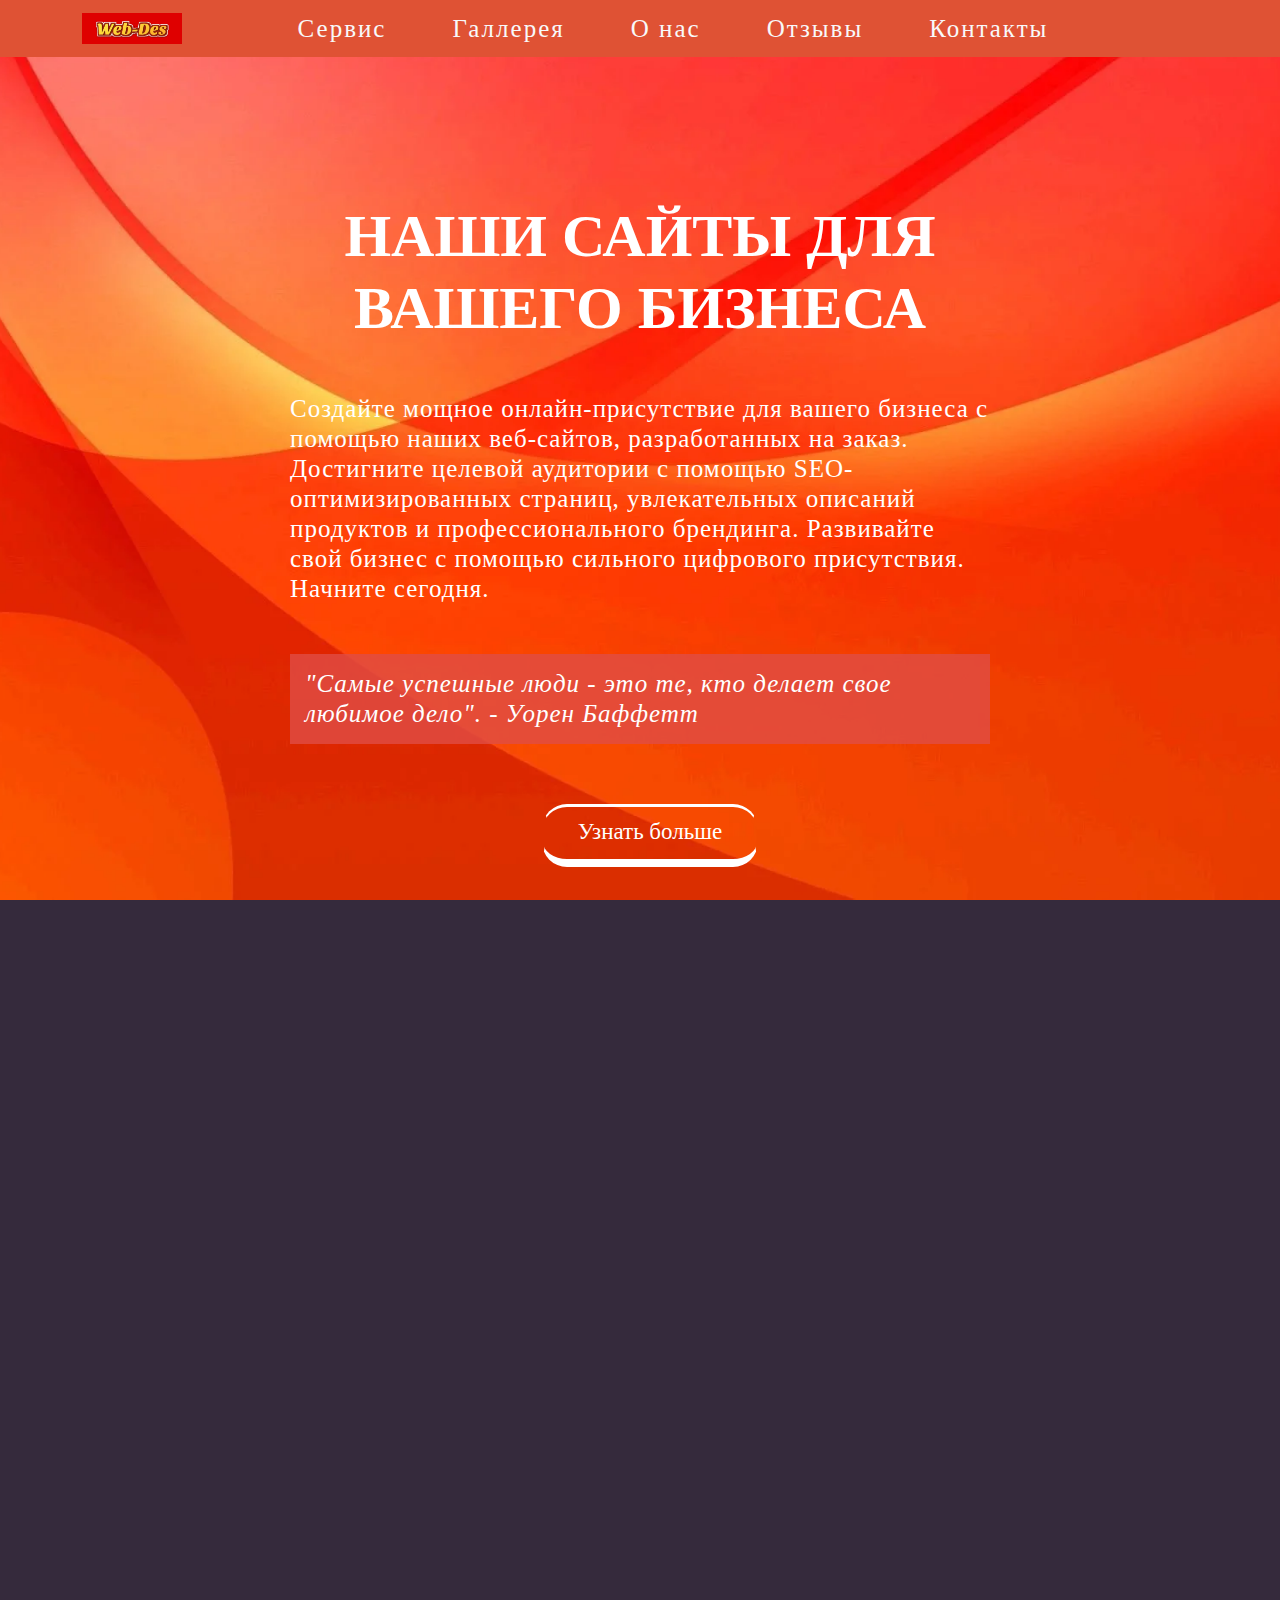
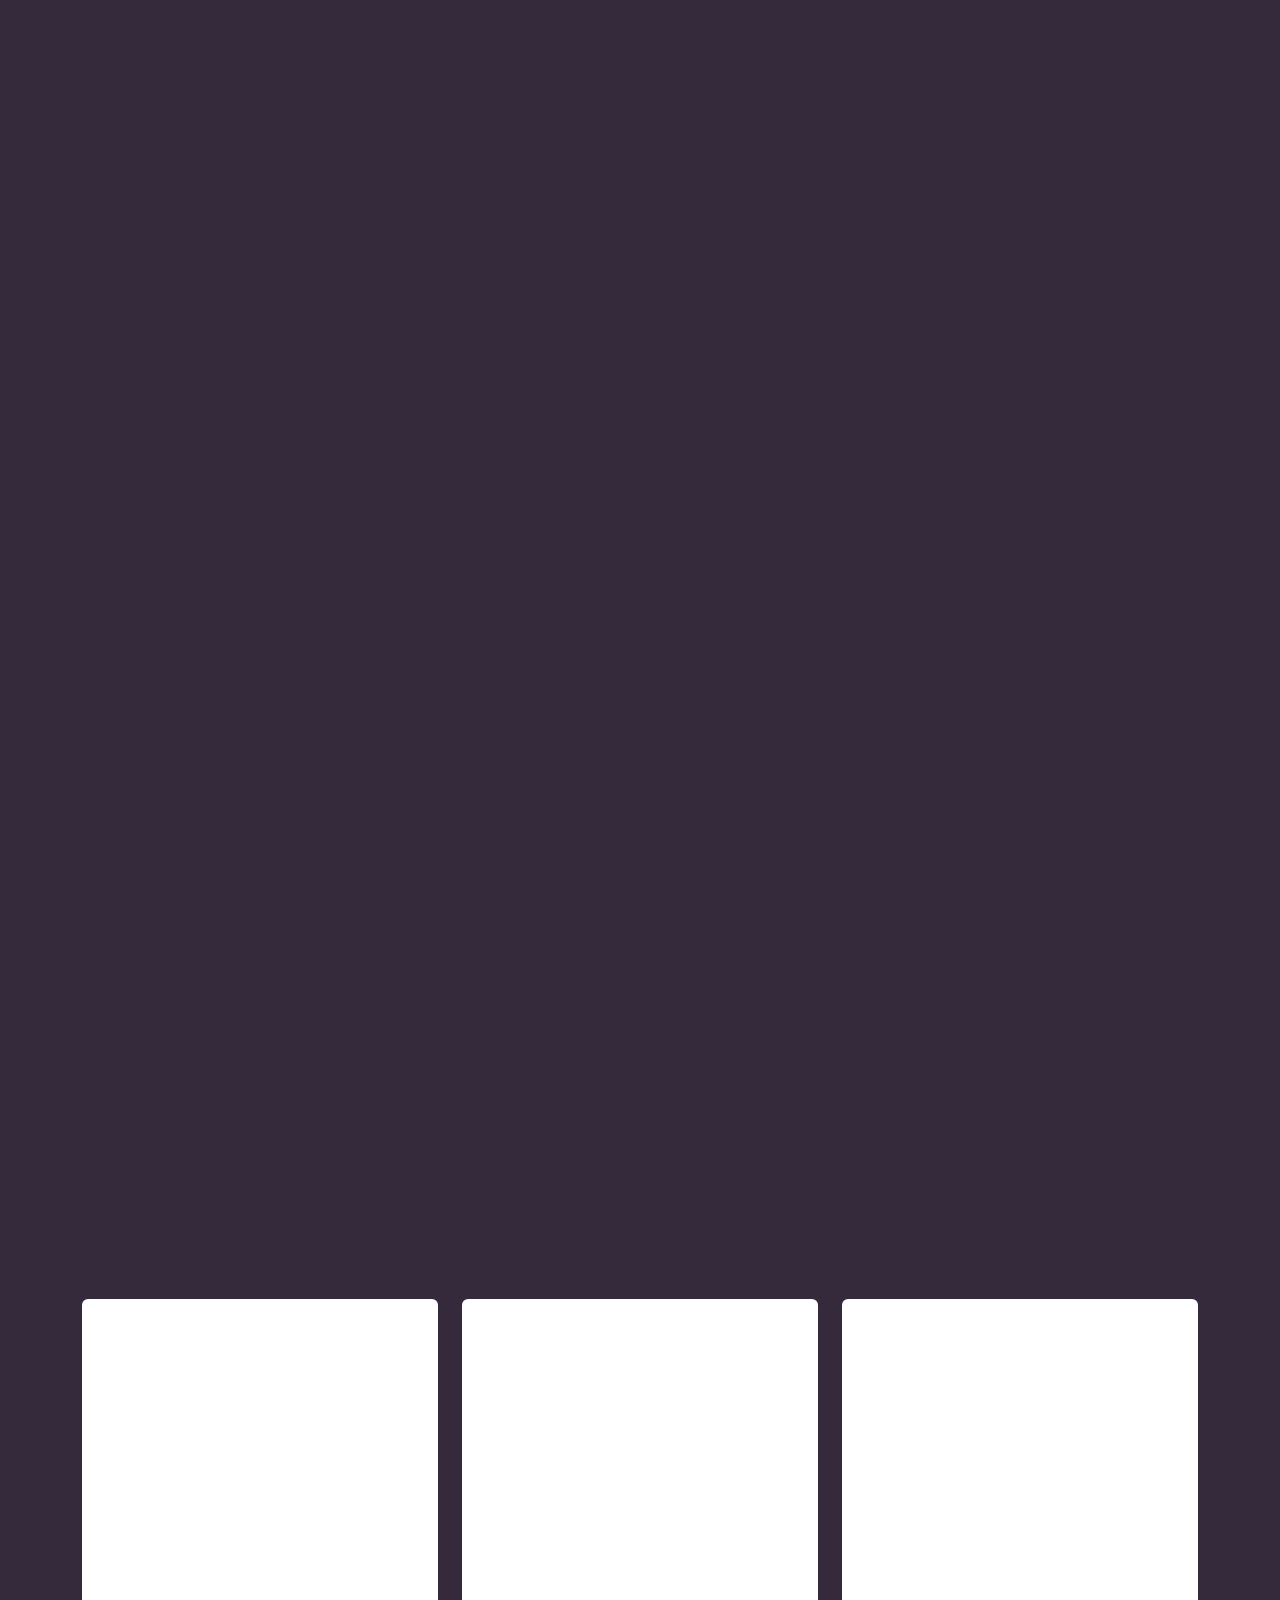
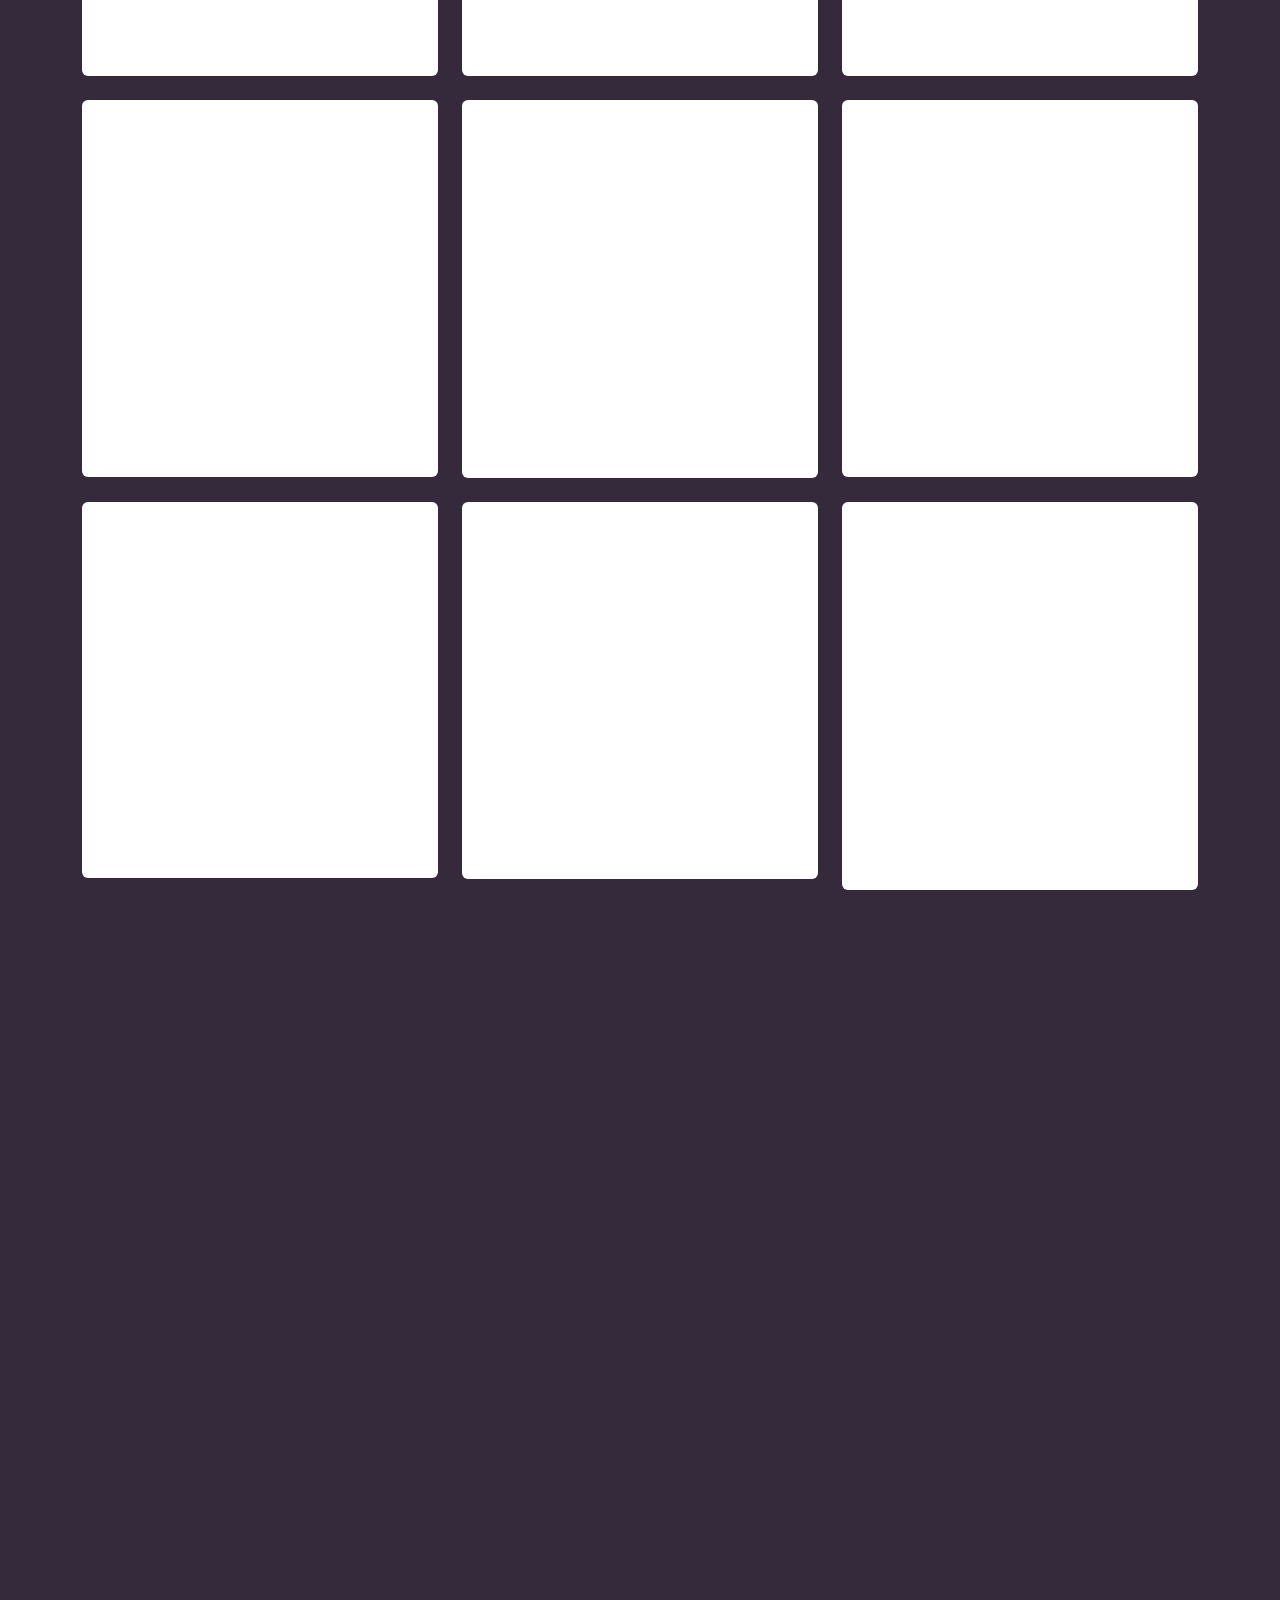
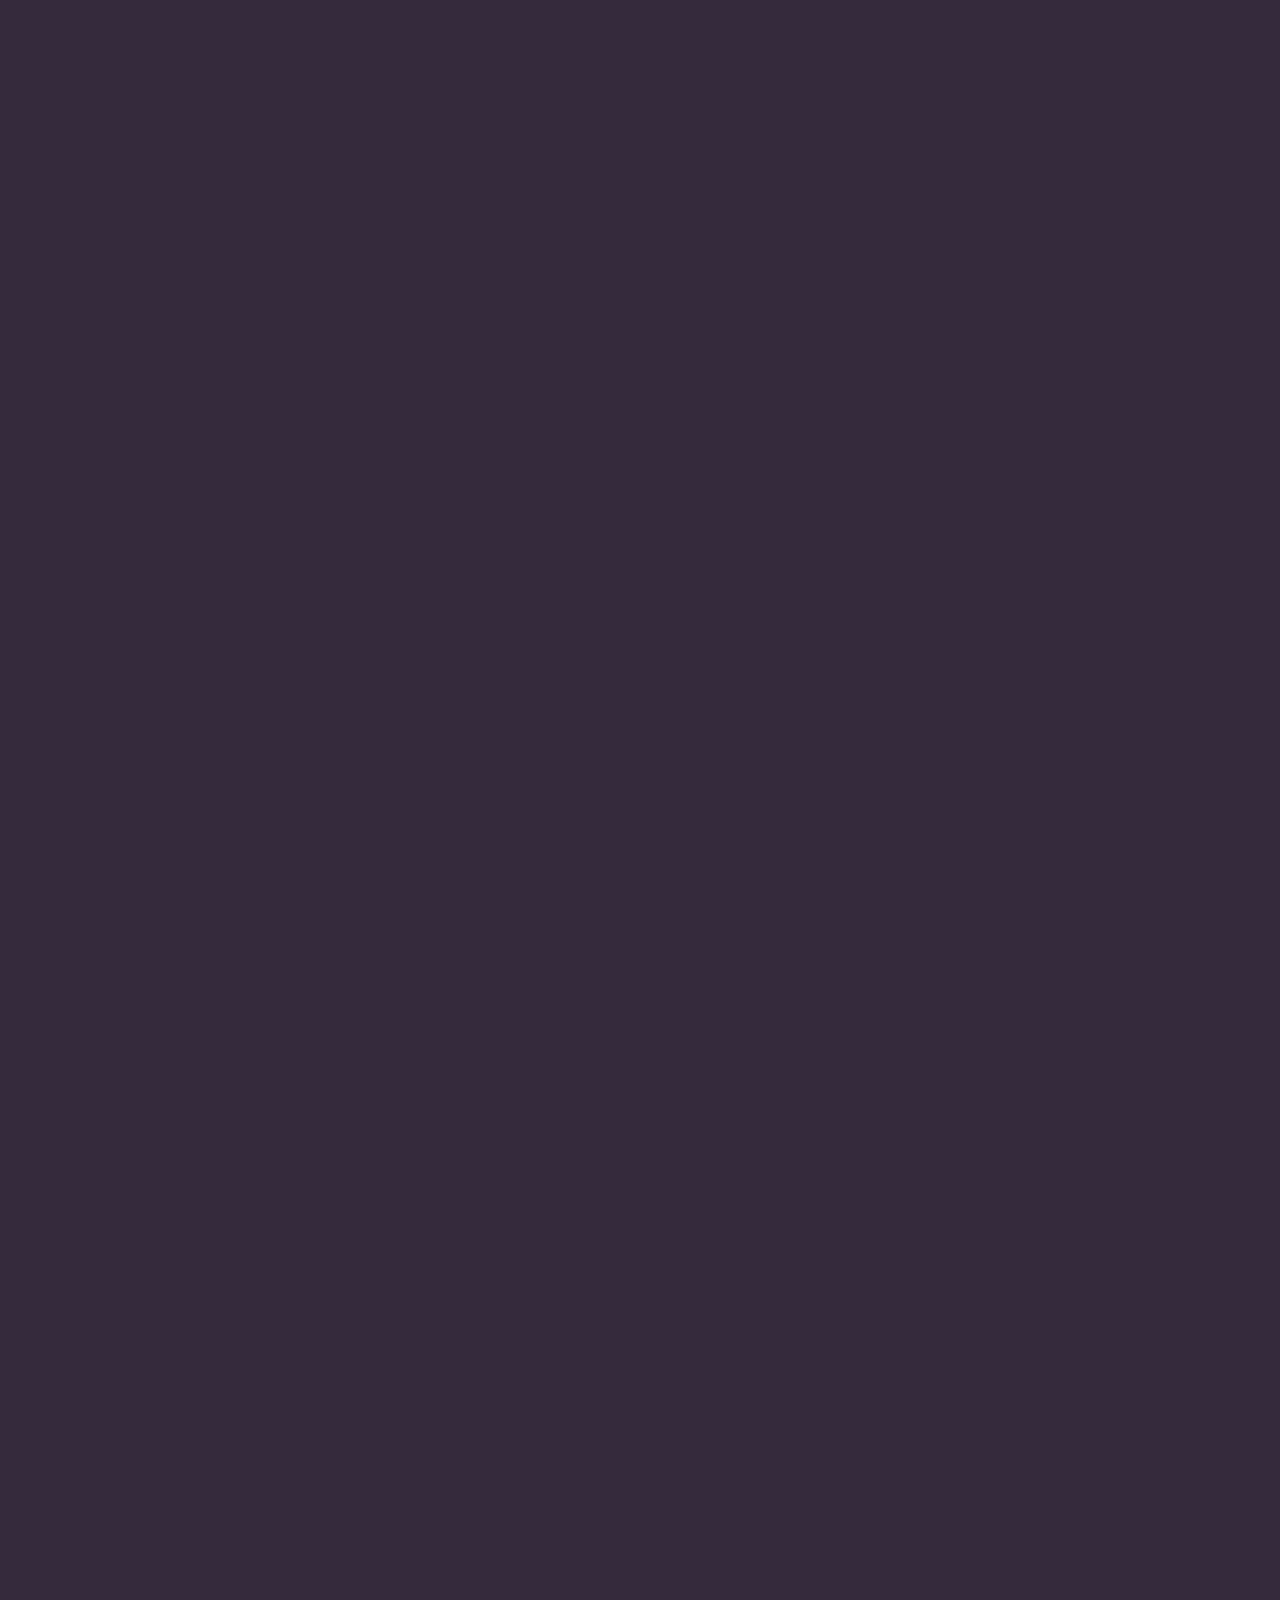
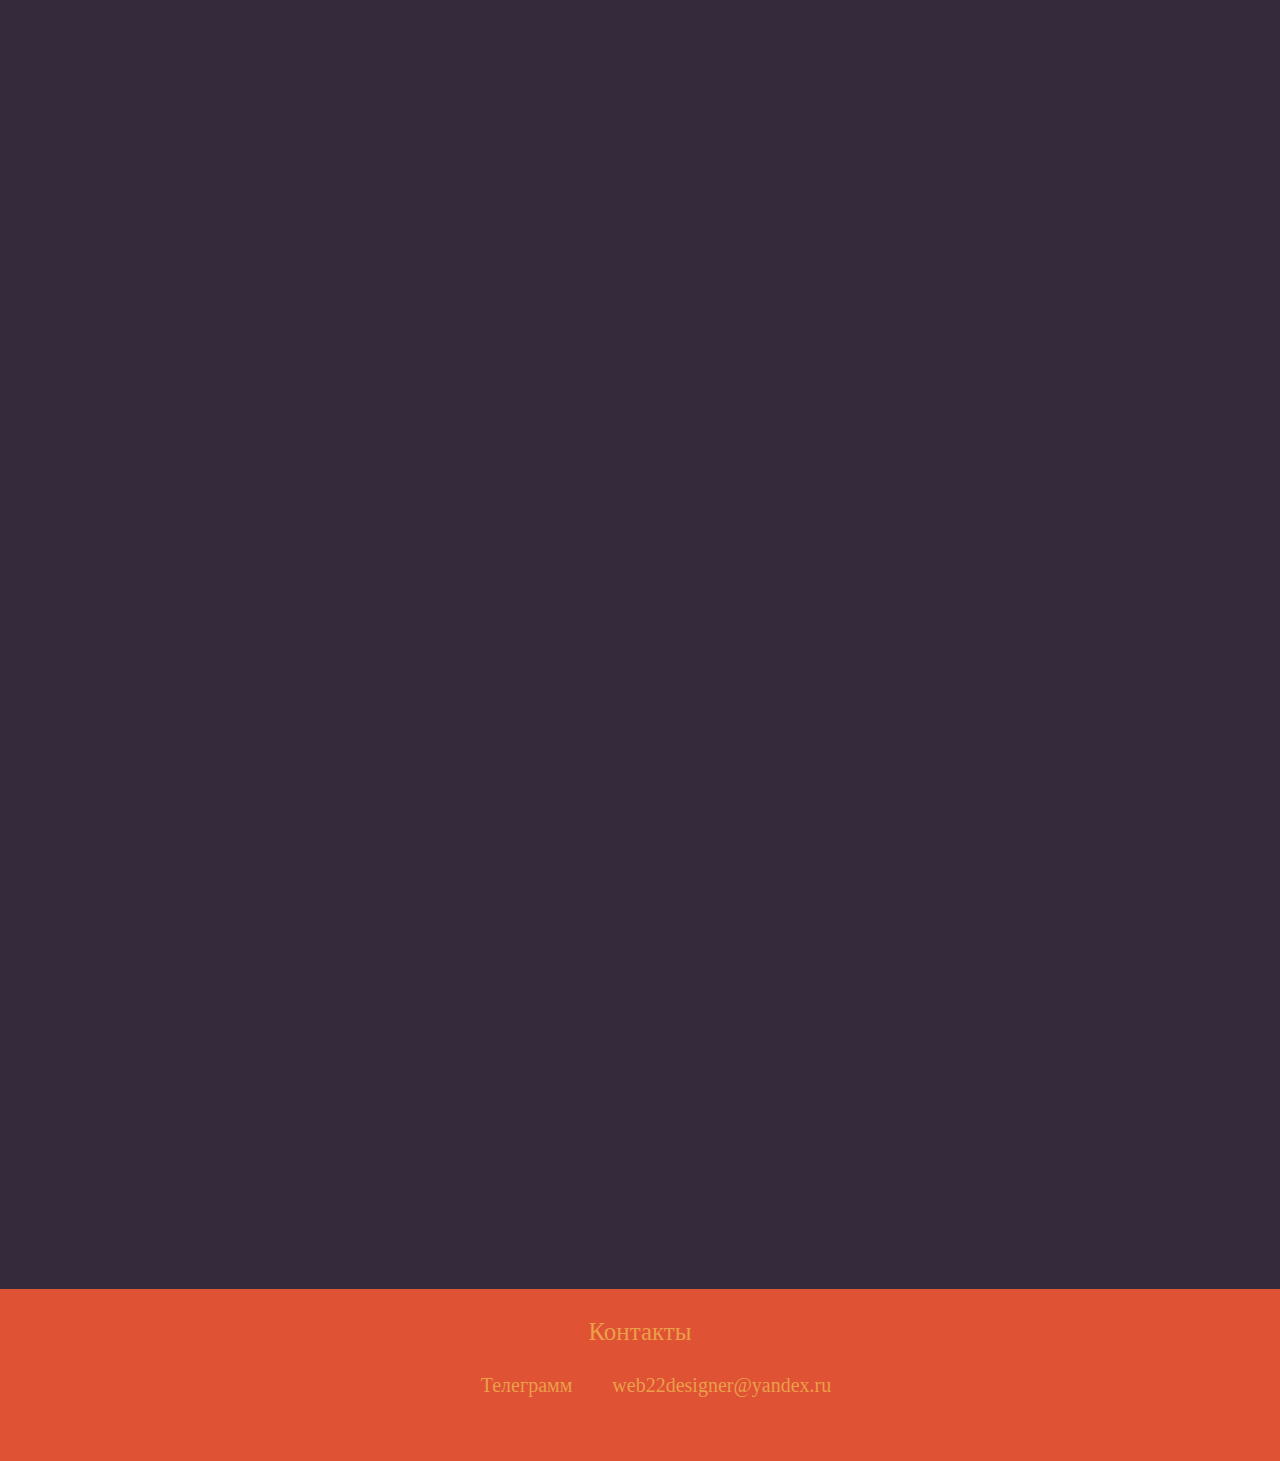
<file: index.html>
<!DOCTYPE html>
<html lang="ru">

<head>
	<title>Главная</title>
	<meta charset="UTF-8">
	<meta name="format-detection" content="telephone=no">
	<link rel="stylesheet" href="css/style.min.css?_v=20230304092029">
	<!-- <meta name="robots" content="noindex, nofollow"> -->
	<meta name="viewport" content="width=device-width, initial-scale=1.0">
</head>
<body>
	<div class="wrapper">
		<header class="header">
			<nav class="navbar navbar-expand-lg bg-body-tertiary fixed-top">
				<div class="container">
					<a class="navbar-brand" href="#"><picture><source srcset="img/Web-Des.webp" type="image/webp"><img class="header__img" src="img/Web-Des.png?_v=1678541953109" alt="web-des"></picture></a>
					<button class="navbar-toggler" type="button" data-bs-toggle="collapse" data-bs-target="#navbarSupportedContent" aria-controls="navbarSupportedContent" aria-expanded="false" aria-label="Toggle navigation">
						<span class="navbar-toggler-icon"></span>
					</button>
					<div class="collapse navbar-collapse" id="navbarSupportedContent">
						<ul class="navbar-nav m-auto mb-2 mb-lg-0">
							<li class="nav-item"><a class="nav-link" aria-current="page" href="#servis">Сервис</a></li>
							<li class="nav-item"><a class="nav-link" href="#portfolio">Галлерея</a></li>
							<li class="nav-item"><a class="nav-link" href="#about">О нас</a></li>
							<li class="nav-item"><a class="nav-link" href="#reviews">Отзывы</a></li>
							<li class="nav-item"><a class="nav-link" href="#contakts">Контакты</a></li>
						</ul>
					</div>
				</div>
			</nav>
		</header>

		<main class="page">
			<section class="top pb-5">
				<div class="container">
					<div class="top__info">
						<h1 class="top__title">Наши сайты для вашего бизнеса</h1>
						<div class="top__line"></div>
						<p class="top__text">Создайте мощное онлайн-присутствие для вашего бизнеса с помощью наших веб-сайтов, разработанных на заказ. Достигните целевой аудитории с помощью SEO-оптимизированных страниц, увлекательных описаний продуктов и профессионального брендинга. Развивайте свой бизнес с помощью сильного цифрового присутствия. Начните сегодня.</p>
						<p class="top__text top__text-info">"Самые успешные люди - это те, кто делает свое любимое дело". - Уорен Баффетт</p>
						<div class="general__container d-none d-sm-block">
							<button class="general-btn btn" type="button" data-bs-toggle="modal" data-bs-target="#exampleModal">Узнать больше</button>
						</div>
					</div>
				</div>
			</section>
			<section class="description mb-5">
				<div class="container">
					<div class="general-title">
						<h2 class="general-title__title description__title element-animation" id="servis">Почему с нами удобно?</h2>
					</div><!--  -->
					<div class="row row-cols-1 row-cols-md-2 row-cols-xl-3 g-3  pb-5 h-100">
						<div class="col">
							<div class="card text-center element-animation">
								<picture><source srcset="img/description/description-1.webp" type="image/webp"><img src="img/description/description-1.jpg?_v=1678541953109" class="card-img-top" alt="..."></picture>
								<div class="card-body">
									<h5 class="card-title gallery__card-title">Надежная верстка</h5>
									<p class="card-text gallery__card-text">Удобный дизайн, адаптирующийся к любому устройству - залог успешного веб-сайта.</p>
								</div>
							</div>
						</div>
						<div class="col">
							<div class="card text-center element-animation third-element"><!--  element-animation -->
								<picture><source srcset="img/description/description-2.webp" type="image/webp"><img src="img/description/description-2.jpg?_v=1678541953109" class="card-img-top h-100" alt="..."></picture>
								<div class="card-body">
									<h5 class="card-title gallery__card-title">Дедлайн? Горят сроки?</h5>
									<p class="card-text gallery__card-text">Выбирайте макет, и после нашей корректировки, получите результат!.</p>
								</div>
							</div>
						</div>
						<div class="col">
							<div class="card text-center element-animation second-element">
								<picture><source srcset="img/description/description-3.webp" type="image/webp"><img src="img/description/description-3.jpg?_v=1678541953109" class="card-img-top h-100" alt="..."></picture>
								<div class="card-body">
									<h5 class="card-title gallery__card-title">Своевременное исполнение</h5>
									<p class="card-text gallery__card-text">Гарантированно соблюдаем сроки выполнения заказа.</p>
								</div>
							</div>
						</div>
						<div class="col">
							<div class="card text-center element-animation">
								<picture><source srcset="img/description/description-4.webp" type="image/webp"><img src="img/description/description-4.jpg?_v=1678541953109" class="card-img-top h-100" alt="..."></picture>
								<div class="card-body">
									<h5 class="card-title gallery__card-title">Техническая поддержка</h5>
									<p class="card-text gallery__card-text">Пишем структуру, так, чтобы долгие годы легко было поддерживать наш продукт.</p>
								</div>
							</div>
						</div>
						<div class="col">
							<div class="card text-center element-animation third-element">
								<picture><source srcset="img/description/description-6.webp" type="image/webp"><img src="img/description/description-6.jpg?_v=1678541953109" class="card-img-top h-100 " alt="..."></picture>
								<div class="card-body">
									<h5 class="card-title gallery__card-title">Регистрация доменов</h5>
									<p class="card-text gallery__card-text">Поможем подобрать красивое доменное имя вашему сайту.</p>
								</div>
							</div>
						</div>
						<div class="col">
							<div class="card text-center element-animation second-element"><!--  element-animation  -->
								<picture><source srcset="img/description/description-5.webp" type="image/webp"><img src="img/description/description-5.jpg?_v=1678541953109" class="card-img-top h-100" alt="..."></picture>
								<div class="card-body">
									<h5 class="card-title gallery__card-title">Хостинг сайтов</h5>
									<p class="card-text gallery__card-text">Размещение ваших сайтов на стабильных серверах с широким каналом.</p>
								</div>
							</div>
						</div>

					</div>
				</div>
			</section>
			<section class="more mb-5">
				<div class="container">
					<div class="general-title more__info m-auto">
						<h2 class="general-title__title more__title element-animation">У нас есть то, что вам нужно!</h2>
						<p class="general-title__text more__text element-animation second-element">Быстро выведите свой малый бизнес в Интернет с помощью наших простых в использовании и доступных по цене решений для веб-сайтов. Не нужно разбираться в веб-технологиях - мы обо всем позаботимся. Наши сайты компактны, легки и оптимизированы для SEO, чтобы ваш бизнес был замечен. Кроме того, мы предлагаем техническую поддержку и консультации, чтобы помочь вам на каждом шагу.</p>
						<div class="general__container">
							<button class="btn general-btn element-animation third-element" type="button" data-bs-toggle="modal" data-bs-target="#exampleModal">Узнать подробности</button>
						</div>
					</div>
				</div>
			</section>
			<section class="gallery mb-5">
				<div class="container">
					<div class="general-title gallery__title">
						<h2 class="general-title__title element-animation third-element" id="portfolio">Галлерея</h2>
					</div>
					<div class="row row-cols-1 row-cols-md-2 row-cols-lg-3 g-4">
						<div class="col">
							<div class="col card border-0"><!--  gallery__card-left -->
								<div class="callery-card element-animation gallery__card-left">
									<picture><source srcset="img/my-works/works-1.webp" type="image/webp"><img src="img/my-works/works-1.jpg?_v=1678541953109" class="img-fluid" alt="..."></picture>
									<picture><source srcset="img/my-works/works-1-1.webp" type="image/webp"><img src="img/my-works/works-1-1.jpg?_v=1678541953109" class="img-fluid" alt="..."></picture>
									<div class="callery-card__inner">
										<h5 class="callery-card__title sticky-top">Установка и изготовление потолков</h5>
										<!-- <p class="card-text gallery__card-text"></p> -->
										<ul class="callery-card__list">
											<li class="callery-card__item">Простой многостраничник, время изготовления подобного от 7-ми рабочих дней (при наличии дизайн макета)</li>
											<li class="callery-card__item">Внимание! В демонстрационной версии web-сайта, отключена вся навигация по сайту, а так же доступна только первая страница проекта.</li>
										</ul>
										<a class="callery-card__link" target="_blank" href="https://web22des.github.io/ceilings-02/">Подробнее</a>
									</div>
								</div>
							</div>
						</div>
						<div class="col">
							<div class="col card border-0"><!--  gallery__card-left -->
								<div class="callery-card element-animation gallery__card-left">
									<picture><source srcset="img/my-works/works-2.webp" type="image/webp"><img src="img/my-works/works-2.jpg?_v=1678541953109" class="img-fluid" alt="..."></picture>
									<picture><source srcset="img/my-works/works-2-1.webp" type="image/webp"><img src="img/my-works/works-2-1.jpg?_v=1678541953109" class="img-fluid" alt="..."></picture>
									<div class="callery-card__inner">
										<h5 class="callery-card__title sticky-top">Изготовление и установка потолков</h5>
										<!-- <p class="card-text gallery__card-text"></p> -->
										<ul class="callery-card__list">
											<li class="callery-card__item">Простой многостраничник, время изготовления подобного от 7-ми рабочих дней (при наличии дизайн макета)</li>
											<li class="callery-card__item">Внимание! В демонстрационной версии web-сайта, отключена вся навигация по сайту, а так же доступна только первая страница проекта.</li>
										</ul>
										<a class="callery-card__link" target="_blank" href="https://web22des.github.io/Komus-snb-3/">Подробнее</a>
									</div>
								</div>
							</div>
						</div>
						<div class="col">
							<div class="col card border-0"><!--  gallery__card-left -->
								<div class="callery-card element-animation gallery__card-left">
									<picture><source srcset="img/my-works/works-3.webp" type="image/webp"><img src="img/my-works/works-3.jpg?_v=1678541953109" class="img-fluid" alt="..."></picture>
									<picture><source srcset="img/my-works/works-3-1.webp" type="image/webp"><img src="img/my-works/works-3-1.jpg?_v=1678541953109" class="img-fluid" alt="..."></picture>
									<div class="callery-card__inner">
										<h5 class="callery-card__title sticky-top">Изготовление мебели под заказ</h5>
										<!-- <p class="card-text gallery__card-text"></p> -->
										<ul class="callery-card__list">
											<li class="callery-card__item">Простой многостраничник, время изготовления подобного от 7-ми рабочих дней (при наличии дизайн макета)</li>
											<li class="callery-card__item">Внимание! В демонстрационной версии web-сайта, отключена вся навигация по сайту, а так же доступна только первая страница проекта.</li>
										</ul>
										<a class="callery-card__link" target="_blank" href="https://web22des.github.io/Mila/">Подробнее</a>
									</div>
								</div>
							</div>
						</div>
						<div class="col">
							<div class="col card border-0"><!--  gallery__card-left -->
								<div class="callery-card element-animation gallery__card-left">
									<picture><source srcset="img/my-works/works-4.webp" type="image/webp"><img src="img/my-works/works-4.jpg?_v=1678541953109" class="img-fluid" alt="..."></picture>
									<picture><source srcset="img/my-works/works-4-1.webp" type="image/webp"><img src="img/my-works/works-4-1.jpg?_v=1678541953109" class="img-fluid" alt="..."></picture>
									<div class="callery-card__inner">
										<h5 class="callery-card__title sticky-top">Демонстрационная презентация</h5>
										<!-- <p class="card-text gallery__card-text"></p> -->
										<ul class="callery-card__list">
											<li class="callery-card__item">Презентация автомобиля</li>
											<li class="callery-card__item">Создадим презентацию вашего продукта, в короткие сроки</li>
										</ul>
										<a class="callery-card__link" target="_blank" href="https://web22des.github.io/AVTR-snb-6/">Подробнее</a>
									</div>
								</div>
							</div>
						</div>
						<div class="col">
							<div class="col card border-0"><!--  gallery__card-left -->
								<div class="callery-card element-animation gallery__card-left">
									<picture><source srcset="img/my-works/works-5.webp" type="image/webp"><img src="img/my-works/works-5.jpg?_v=1678541953109" class="img-fluid" alt="..."></picture>
									<picture><source srcset="img/my-works/works-5-1.webp" type="image/webp"><img src="img/my-works/works-5-1.jpg?_v=1678541953109" class="img-fluid" alt="..."></picture>
									<div class="callery-card__inner">
										<h5 class="callery-card__title sticky-top">Салон красоты</h5>
										<!-- <p class="card-text gallery__card-text"></p> -->
										<ul class="callery-card__list">
											<li class="callery-card__item">Небольшой интерактивный многостраничник</li>
											<li class="callery-card__item">Изготовление до 7 рабочих дней.</li>
											<li class="callery-card__item">Имеется страница с блогом.</li>
											<li class="callery-card__item">Внимание! В демонстрационной версии web-сайта, отключена вся навигация по сайту, а так же доступна только первая страница проекта.</li>
										</ul>
										<a class="callery-card__link" target="_blank" href="error.html">Подробнее</a>
									</div>
								</div>
							</div>
						</div>
						<div class="col">
							<div class="col card border-0"><!--  gallery__card-left -->
								<div class="callery-card element-animation gallery__card-left">
									<picture><source srcset="img/my-works/works-6.webp" type="image/webp"><img src="img/my-works/works-6.jpg?_v=1678541953109" class="img-fluid" alt="..."></picture>
									<picture><source srcset="img/my-works/works-6-1.webp" type="image/webp"><img src="img/my-works/works-6-1.jpg?_v=1678541953109" class="img-fluid" alt="..."></picture>
									<div class="callery-card__inner">
										<h5 class="callery-card__title sticky-top">Вarbershop</h5>
										<!-- <p class="card-text gallery__card-text"></p> -->
										<ul class="callery-card__list">
											<li class="callery-card__item">Сайт среднего уровня сложности, много интерактива</li>
											<li class="callery-card__item">Изготовление до 7 рабочих дней.</li>
											<li class="callery-card__item">Используется несколько библиотек</li>
											<li class="callery-card__item">Внимание! В демонстрационной версии web-сайта, отключена вся навигация по сайту, а так же доступна только первая страница проекта.</li>
										</ul>
										<a class="callery-card__link" target="_blank" href="error.html">Подробнее</a>
									</div>
								</div>
							</div>
						</div>
						<div class="col">
							<div class="col card border-0"><!--  gallery__card-left -->
								<div class="callery-card element-animation gallery__card-left">
									<picture><source srcset="img/my-works/works-7.webp" type="image/webp"><img src="img/my-works/works-7.jpg?_v=1678541953109" class="img-fluid" alt="..."></picture>
									<picture><source srcset="img/my-works/works-7-1.webp" type="image/webp"><img src="img/my-works/works-7-1.jpg?_v=1678541953109" class="img-fluid" alt="..."></picture>
									<div class="callery-card__inner">
										<h5 class="callery-card__title sticky-top">Кафе - кондитерская</h5>
										<!-- <p class="card-text gallery__card-text"></p> -->
										<ul class="callery-card__list">
											<li class="callery-card__item">Сайт среднего уровня сложности, присутствует блог</li>
											<li class="callery-card__item">Изготовление от 7 рабочих дней (зависит от технического задания).</li>
											<li class="callery-card__item">Используется несколько библиотек</li>
											<li class="callery-card__item">Внимание! В демонстрационной версии web-сайта, отключена вся навигация по сайту, а так же доступна только первая страница проекта.</li>
										</ul>
										<a class="callery-card__link" target="_blank" href="error.html">Подробнее</a>
									</div>
								</div>
							</div>
						</div>
						<div class="col">
							<div class="col card border-0"><!--  gallery__card-left -->
								<div class="callery-card element-animation gallery__card-left">
									<picture><source srcset="img/my-works/works-8.webp" type="image/webp"><img src="img/my-works/works-8.jpg?_v=1678541953109" class="img-fluid" alt="..."></picture>
									<picture><source srcset="img/my-works/works-8-1.webp" type="image/webp"><img src="img/my-works/works-8-1.jpg?_v=1678541953109" class="img-fluid" alt="..."></picture>
									<div class="callery-card__inner">
										<h5 class="callery-card__title sticky-top">Автосервис</h5>
										<!-- <p class="card-text gallery__card-text"></p> -->
										<ul class="callery-card__list">
											<li class="callery-card__item">Простой многостраничник</li>
											<li class="callery-card__item">Изготовление от 7 рабочих дней (зависит от технического задания).</li>
											<li class="callery-card__item">Используется несколько библиотек</li>
											<li class="callery-card__item">Калькулятор работ, различные слайдеры, большая фотогаллерея</li>
											<li class="callery-card__item">Внимание! В демонстрационной версии web-сайта, отключена вся навигация по сайту, а так же доступна только первая страница проекта.</li>
										</ul>
										<a class="callery-card__link" target="_blank" href="error.html">Подробнее</a>
									</div>
								</div>
							</div>
						</div>
						<div class="col">
							<div class="col card border-0"><!--  gallery__card-left -->
								<div class="callery-card element-animation gallery__card-left">
									<picture><source srcset="img/my-works/works-9.webp" type="image/webp"><img src="img/my-works/works-9.jpg?_v=1678541953109" class="img-fluid" alt="..."></picture>
									<picture><source srcset="img/my-works/works-9-1.webp" type="image/webp"><img src="img/my-works/works-9-1.jpg?_v=1678541953109" class="img-fluid" alt="..."></picture>
									<div class="callery-card__inner">
										<h5 class="callery-card__title sticky-top">Межкомнатные двери</h5>
										<!-- <p class="card-text gallery__card-text"></p> -->
										<ul class="callery-card__list">
											<li class="callery-card__item">Сложная модель сайта</li>
											<li class="callery-card__item">Изготовление от 30 рабочих дней (зависит от технического задания).</li>
											<li class="callery-card__item">Используется большое количество плагинов и библиотек</li>
											<li class="callery-card__item">Калькулятор работ, различные слайдеры, большая фотогаллерея, различные фильтры</li>
											<li class="callery-card__item">Внимание! В демонстрационной версии web-сайта, отключена вся навигация по сайту, а так же доступна только первая страница проекта.</li>
										</ul>
										<a class="callery-card__link" target="_blank" href="error.html">Подробнее</a>
									</div>
								</div>
							</div>
						</div>
					</div>
					<div class="general__container">
						<button class="btn general-btn element-animation third-element" type="button" data-bs-toggle="modal" data-bs-target="#exampleModal">Узнать подробности</button>
					</div>
				</div>
			</section>
			<section class="about-us mb-5">
				<div class="container">
					<div class="general-title">
						<h2 class="general-title__title about-us__title element-animation" id="about">Немного о нас!</h2>
						<p class="general-title__text about-us__text element-animation second-element">Молодая, и на наш взгляд перспективная команда, предлагает к вашим услугам свои знания и опыт, для получения большей прибыли в вашем бизнесе! К вашим услугам молодые перспективные специалисты, готовые в кратчайшие сроки, воплотить задуманное в реальность.</p>
						<p class="general-title__text about-us__text element-animation">Передовые технологии IT индустрии, лягут в основу наших проектов, грамотная консультация специалистов, помогут выбрать правильное решение, подходящее именно вам, учитывая все ваши пожелания и возможности.</p>
						<p class="general-title__text about-us__text element-animation second-element">Не для кого не секрет, что поддержка и частичное изменение проекта со временем, добавляет некоторые сложности. Мы пишем структуру страниц так, чтобы поддержка в течении многих лет, была простой и удобной для специалистов.</p>
						<p class="general-title__text about-us__text element-animation">Мы не будем делать все за вас, мы будем работать всместе с вами, надеемся на долгие годы сотрудничества. А Гибкая ценовая политика приятно удивят вас нашими тарифами, и поверьте - качество возможно получить по приемлемой цене и в короткие сроки.</p>
						<p class="general-title__text about-us__text element-animation second-element">Важная особенность - мы не снимаем дорогие офисы, так как это существенно отразиться на цене продукта, а значит, наш офис должен оплачивать потенциальный клиент, что недопустимо для нас, и не выгодно для вас. Мы пошли другим путем, работа в сети, и каждый специалист находиться в разных уголках нашей страны, в комфортном для него месте. А это в свою очередь повышает производительность работы, и благоприятно сказывается на конечном результате, что в свою очередь приносит пользу не только нам, но и вам.</p>
						<p class="general-title__text about-us__text element-animation"></p>
						<p class="general-title__text about-us__text element-animation second-element"></p>
						<h2 class="general-title__title about-us__title element-animation">Наша команда</h2>
					</div>
					<div class="row row-cols-1 row-cols-md-2 row-cols-lg-3 g-5">
						<div class="col">
							<div class="card h-100 about-us__card element-animation">
								<picture><source srcset="img/about/about-8.webp" type="image/webp"><img class="card-img-top about-us__img" src="img/about/about-8.jpg?_v=1678541953109" alt="..."></picture>
								<div class="card-body text-center">
									<h5 class="card-title about-us__title">Станислав</h5>
									<p class="card-text about-us__text">Руководитель проектов</p>
								</div>
							</div>
						</div>
						<div class="col">
							<div class="card h-100 about-us__card element-animation third-element">
								<picture><source srcset="img/about/about-7.webp" type="image/webp"><img class="card-img-top about-us__img" src="img/about/about-7.jpg?_v=1678541953109" alt="..."></picture>
								<div class="card-body text-center">
									<h5 class="card-title about-us__title">Григорий</h5>
									<p class="card-text about-us__text">Бэкенд-разработчик</p>
								</div>
							</div>
						</div>
						<div class="col">
							<div class="card h-100 about-us__card  element-animation second-element">
								<picture><source srcset="img/about/about-4.webp" type="image/webp"><img class="card-img-top about-us__img" src="img/about/about-4.jpg?_v=1678541953109" alt="..."></picture>
								<div class="card-body text-center">
									<h5 class="card-title about-us__title">Елизавета</h5>
									<p class="card-text about-us__text">Дизайнер</p>
								</div>
							</div>
						</div>
						<div class="col">
							<div class="card h-100 about-us__card element-animation">
								<picture><source srcset="img/about/about-1.webp" type="image/webp"><img class="card-img-top about-us__img" src="img/about/about-1.jpg?_v=1678541953109" alt="..."></picture>
								<div class="card-body text-center">
									<h5 class="card-title about-us__title">Ангелина</h5>
									<p class="card-text about-us__text">Тестировщик</p>
								</div>
							</div>
						</div>
						<div class="col">
							<div class="card h-100 about-us__card  element-animation third-element">
								<picture><source srcset="img/about/about-2.webp" type="image/webp"><img class="card-img-top about-us__img" src="img/about/about-2.jpg?_v=1678541953109" alt="..."></picture>
								<div class="card-body text-center">
									<h5 class="card-title about-us__title">Светлана</h5>
									<p class="card-text about-us__text">Дизайнер</p>
								</div>
							</div>
						</div>
						<div class="col">
							<div class="card h-100 about-us__card  element-animation second-element">
								<picture><source srcset="img/about/about-3.webp" type="image/webp"><img class="card-img-top about-us__img" src="img/about/about-3.jpg?_v=1678541953109" alt="..."></picture>
								<div class="card-body text-center">
									<h5 class="card-title about-us__title">Мария</h5>
									<p class="card-text about-us__text">Фронтенд разработчик</p>
								</div>
							</div>
						</div>
					</div>
				</div>
			</section>
			<section class="reviews pb-5">
				<div class="container">
					<div class="general-title gallery__title">
						<h2 class="general-title__title reviews__title element-animation third-element" id="reviews">Отзывы</h2>
					</div>
					<div class="row g-4"><!-- row-cols-1 row-cols-md-3 -->
						<div class="col-md-9 col-lg-7">
							<div class="card px-4 reviews__card element-animation reviews__card"><!--  gallery__card-left -->
								<!-- <picture><source srcset="img/reviews/reviews-card.webp" type="image/webp"><img src="img/reviews/reviews-card.jpg?_v=1678541953109" class="card-img reviews__card-img" alt="..."></picture> -->
								<p class="reviews__card-title mt-2">Евгений</p>
								<p class="reviews__card-text">Спасибо огромное коллективу, за быстрое рещение моей проблемы, в корроткие сроки, выполнили свою работу, качество на уровне. Рекомендую всем!!!</p>
								<footer class="blockquote-footer reviews__card-footer text-end pt-3">Более 5 месяцев назад</footer>
							</div>
						</div>
						<div class="col-md-12 col-lg-6">
							<div class="card px-4 reviews__card element-animation reviews__card"><!--  gallery__card-left -->
								<!-- <picture><source srcset="img/reviews/reviews-card.webp" type="image/webp"><img src="img/reviews/reviews-card.jpg?_v=1678541953109" class="card-img reviews__card-img" alt="..."></picture> -->
								<p class="reviews__card-title mt-2">Петр</p>
								<p class="reviews__card-text">Быстро и качественно и недорого, вот практически все что могу сказать. Предоставил к работе макет сайта (к сожалению про адаптив сразу не подумал), основная работа была окончена за три дня!!! Остальное допилили в течении недели. И конечно же огромная благодарность, за адаптив под мобилки, который кстати сделали в подарок, что конечно же стало сюрпризом. Удачи в работе, и вашем творчестве.</p>
								<footer class="blockquote-footer reviews__card-footer text-end pt-3">Более 5 месяцев назад</footer>
							</div>
						</div>
						<div class="col-md-10 col-lg-6">
							<div class="card px-4 reviews__card element-animation reviews__card"><!--  gallery__card-left -->
								<!-- <picture><source srcset="img/reviews/reviews-card.webp" type="image/webp"><img src="img/reviews/reviews-card.jpg?_v=1678541953109" class="card-img reviews__card-img" alt="..."></picture> -->
								<p class="reviews__card-title mt-2">Кристина</p>
								<p class="reviews__card-text">Заказывала одностраничник, а получила еще и целый блог!!! Когда обращалась не понимала, многих вещей, хотелось просто красивую страничку(!) Результат превзошел ожидания, адаптив сделали в подарок! Спасибо вам.</p>
								<footer class="blockquote-footer reviews__card-footer text-end pt-3">Более 3-х месяцев назад</footer>
							</div>
						</div>
						<div class="col-md-7">
							<div class="card px-4 reviews__card element-animation reviews__card"><!--  gallery__card-left -->
								<!-- <picture><source srcset="img/reviews/reviews-card.webp" type="image/webp"><img src="img/reviews/reviews-card.jpg?_v=1678541953109" class="card-img reviews__card-img" alt="..."></picture> -->
								<p class="reviews__card-title mt-2">Андрей</p>
								<p class="reviews__card-text">Всем привет! Попросили при возможности оставить отзыв о качестве работы. что писать даже и незнаю, сайт сделали быстро, правда были некоторые неточности. но опреативно подправили. Похожих студий великое множество, стоит погуглить хорошенько и конечно же найдешь. Определенный плюс у Веб-дез это цена, которая ощутимо ниже, чем на рынке. Обращайтесь не пожалеете это точно.</p>
								<footer class="blockquote-footer reviews__card-footer text-end pt-3">Более 3-х месяцев назад</footer>
							</div>
						</div>
						<div class="col-md-5">
							<div class="card px-4 reviews__card element-animation reviews__card"><!--  gallery__card-left -->
								<!-- <picture><source srcset="img/reviews/reviews-card.webp" type="image/webp"><img src="img/reviews/reviews-card.jpg?_v=1678541953109" class="card-img reviews__card-img" alt="..."></picture> -->
								<p class="reviews__card-title mt-2">Светик</p>
								<p class="reviews__card-text">Нашла эту компанию случайно, через знакомых. Обратилась к ним за помощью (нужно было подправить кое что у меня на сайте сделали быстро). Так же поменяли адаптивную версию сайта. в общем я довальна. Спасибо.</p>
								<footer class="blockquote-footer reviews__card-footer text-end pt-3">Более 3-х месяцев назад</footer>
							</div>
						</div>
						<div class="col-lg-5">
							<div class="card px-4 reviews__card element-animation reviews__card"><!--  gallery__card-left -->
								<!-- <picture><source srcset="img/reviews/reviews-card.webp" type="image/webp"><img src="img/reviews/reviews-card.jpg?_v=1678541953109" class="card-img reviews__card-img" alt="..."></picture> -->
								<p class="reviews__card-title mt-2">Ангелина</p>
								<p class="reviews__card-text">Спасибо за быструю помощь, я бы даже сказала за скорую помошь. Заказывала презентацию для своей сестры, довольны остались все. Цена невысокая, качество работы хорошее, мне все нравиться.</p>
								<footer class="blockquote-footer reviews__card-footer text-end pt-3">Более 3-х месяцев назад</footer>
							</div>
						</div>
						<div class="col-lg-7">
							<div class="card px-4 reviews__card element-animation reviews__card"><!--  gallery__card-left -->
								<!-- <picture><source srcset="img/reviews/reviews-card.webp" type="image/webp"><img src="img/reviews/reviews-card.jpg?_v=1678541953109" class="card-img reviews__card-img" alt="..."></picture> -->
								<p class="reviews__card-title mt-2">Вячеслав</p>
								<p class="reviews__card-text">Молодые ребята, которые серьезно относятся к своему делу, вот что хочеться сказать в первую очередь. Хвалить не буду, но и ругать не за что! Благодарю за выполненную работу. </p>
								<footer class="blockquote-footer reviews__card-footer text-end pt-3">Более 3-х месяцев назад</footer>
							</div>
						</div>

					</div>
				</div>
			</section>
			<div>
				<!-- Button trigger modal ///-->

				<!-- Modal -->
				<div class="modal fade" id="exampleModal" tabindex="-1" aria-labelledby="exampleModalLabel" aria-hidden="true">
					<div class="modal-dialog-centered modal-dialog">
						<div class="modal-content bg-primary">
							<div class="modal-header">
								<h1 class="modal__title" id="exampleModalLabel">Оставить заявку</h1>
							</div>
							<div class="modal-body bg-dark text-white-50">
								<p class="modal__text">Чтобы оставить заявку, или задать какие-либо вопросы, пожалуйста, свяжитесь с нами по электронной почте :</p>
								<p class="modal__text"><a class="footer__link" href="mailto:web22designer@yandex.ru"><strong>web22designer@yandex.ru</strong></a></p>
								<p class="modal__text">Или в наш телеграмм :</p>
								<p class="modal__text"><a class="footer__link" target="_blank" href="https://t.me/FollowTooMee">
										<strong>web22des</strong>
									</a></p>

							</div>
							<div class="modal-footer">
								<button type="button" class="btn-close" data-bs-dismiss="modal" aria-label="Close"></button>
							</div>
						</div>
					</div>
				</div>
			</div>


		</main>
		<footer class="footer">
			<div class="footer__container">
				<div class="footer__inner">
					<div class="footer__contact">
						<p class="footer__title" id="contakts">Контакты</p>
						<ul class="footer__list">
							<li class="footer__item"><a class="footer__link" target="_blank" href="https://t.me/FollowTooMee">Телеграмм</a></li>
							<li class="footer__item"><a class="footer__link" target="_blank" href="malito:web22designer@yandex.ru">web22designer@yandex.ru</a></li>
						</ul>
					</div>
				</div>
			</div>
		</footer>
	</div>
	<script src="js/app.min.js?_v=20230311163913"></script>
</body>


</html>
</file>
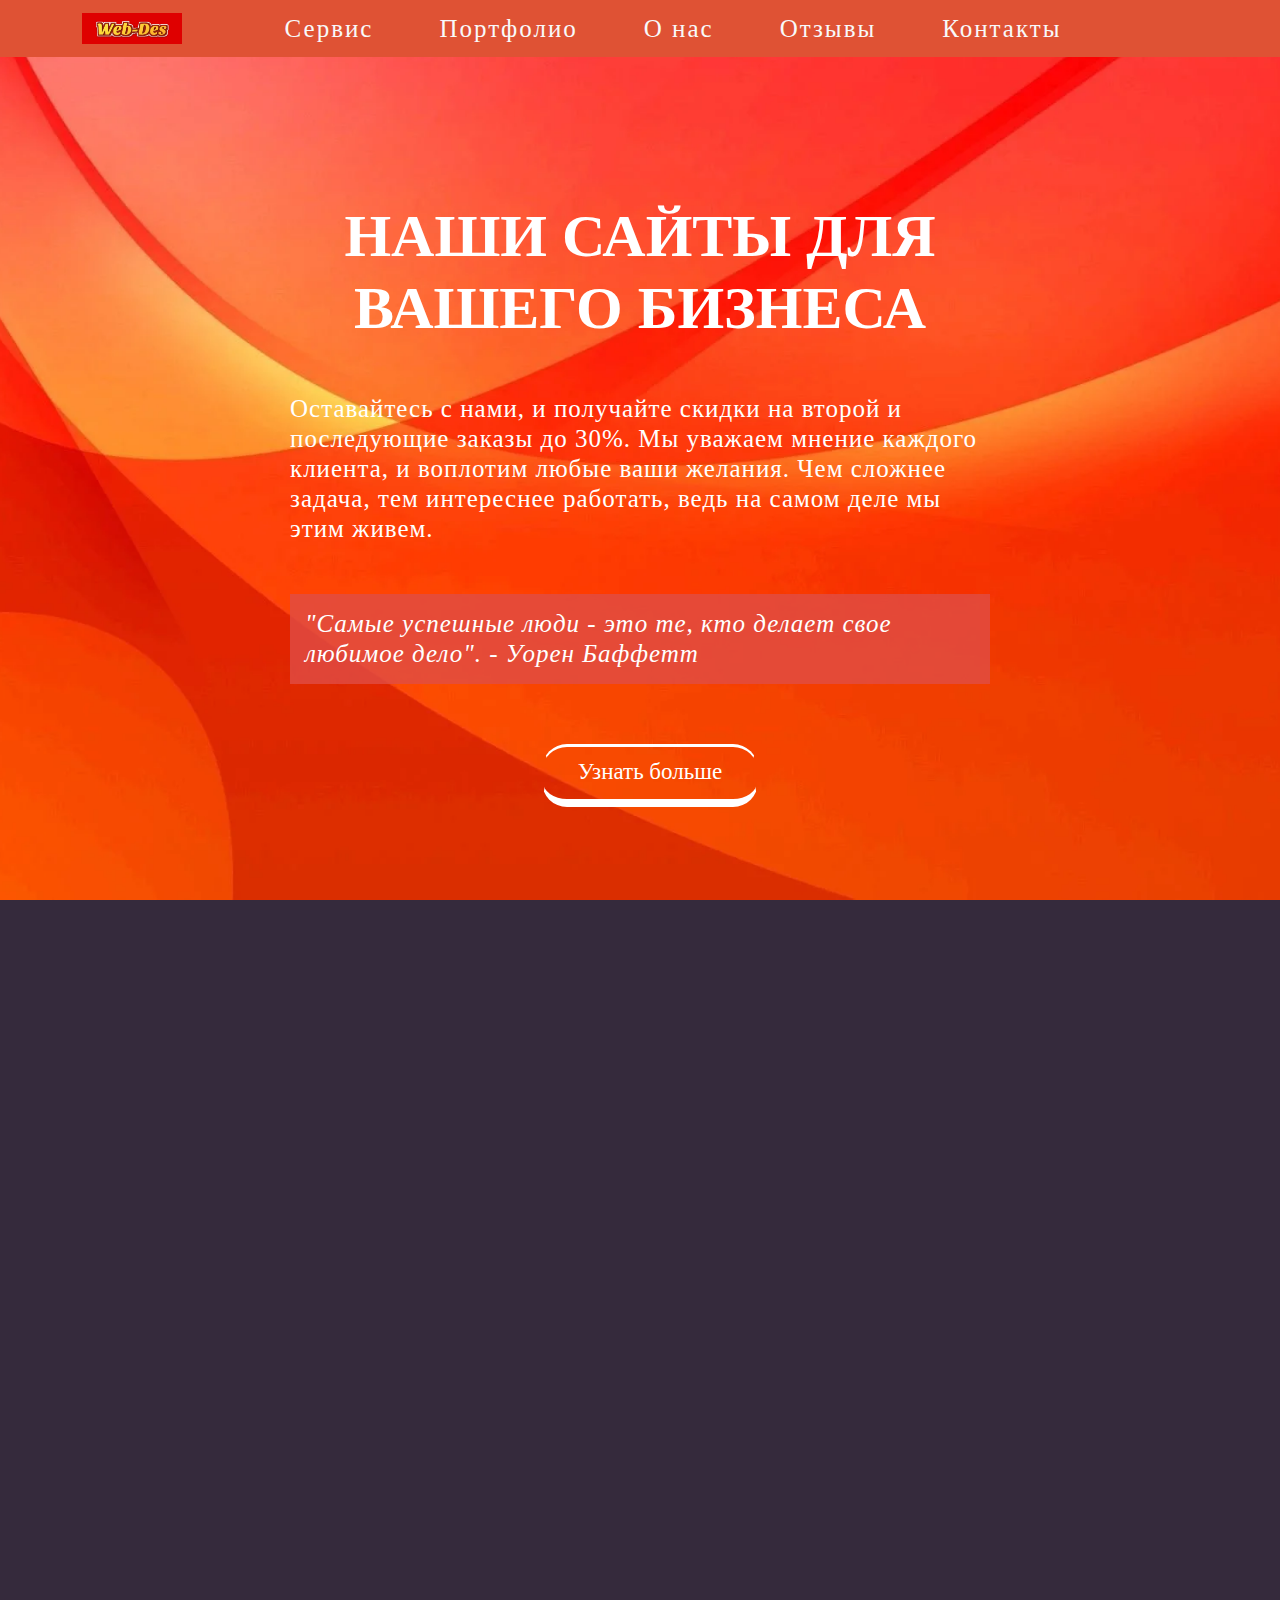
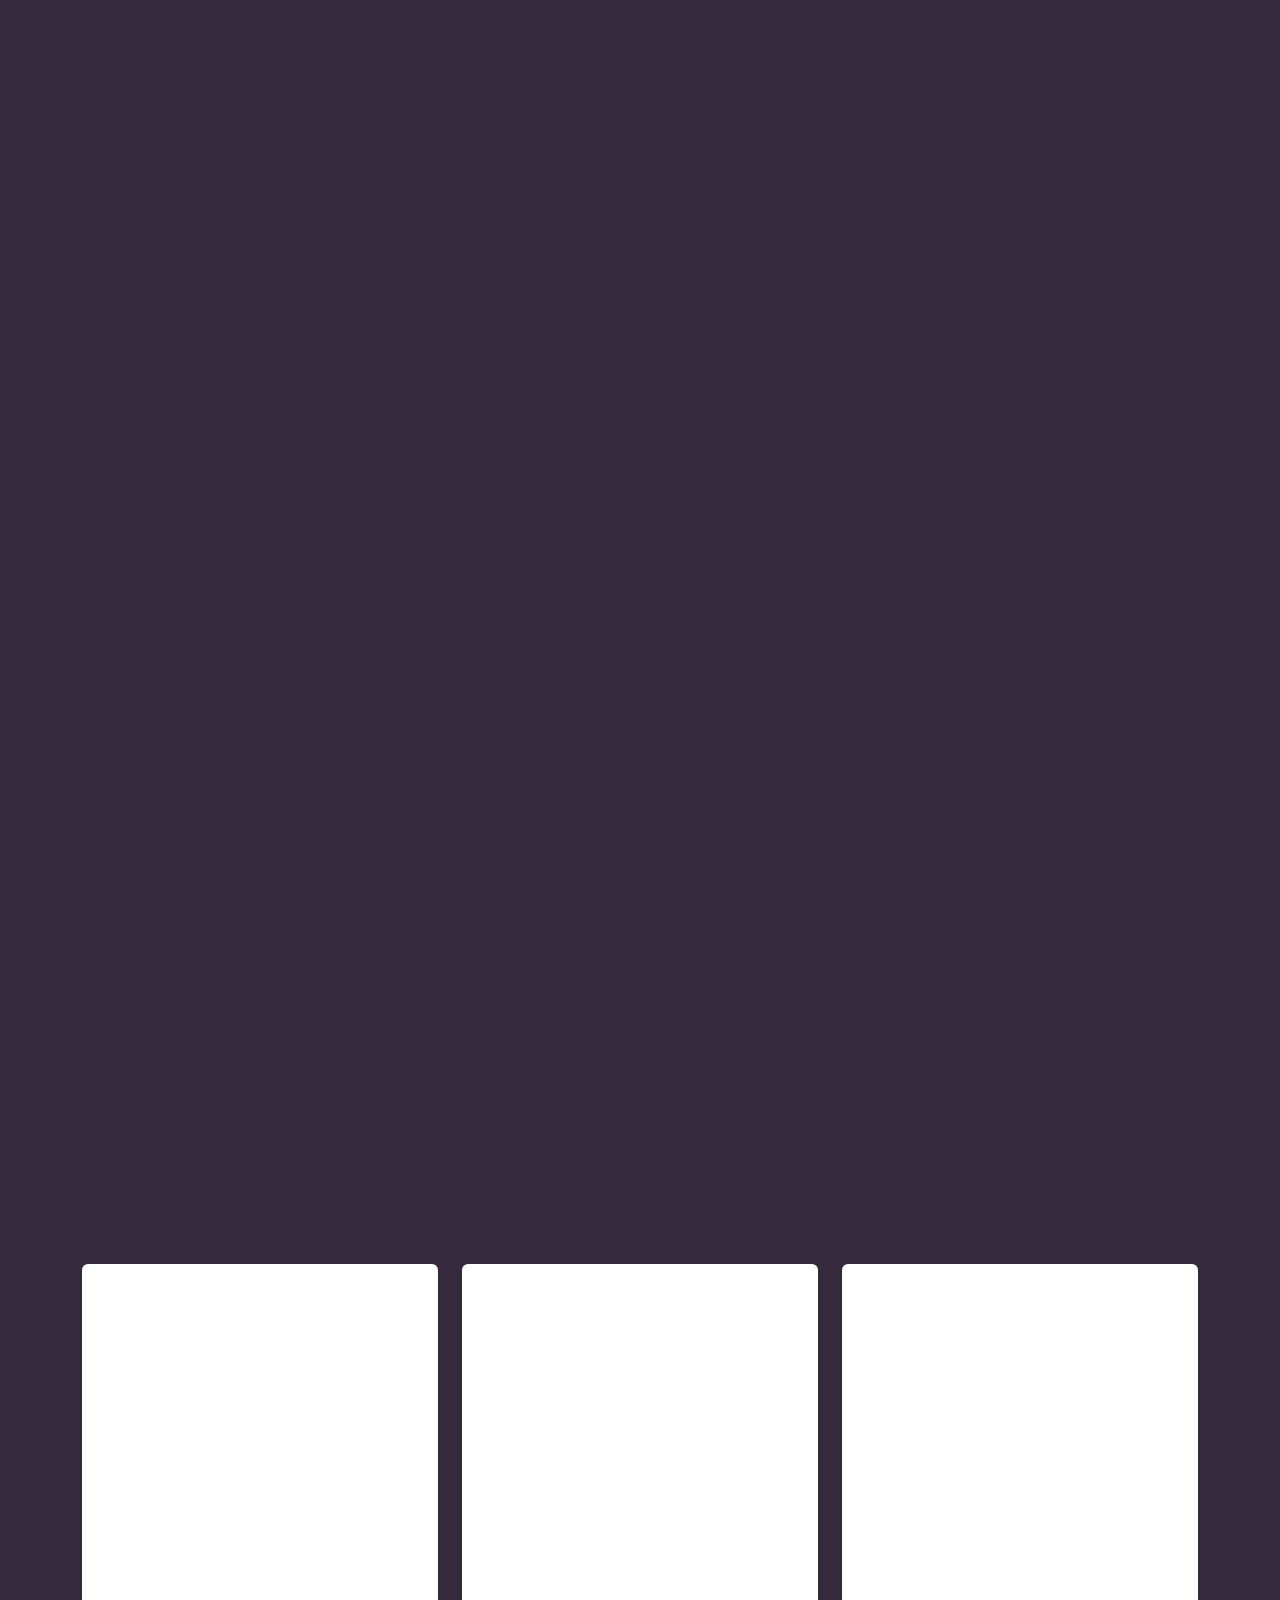
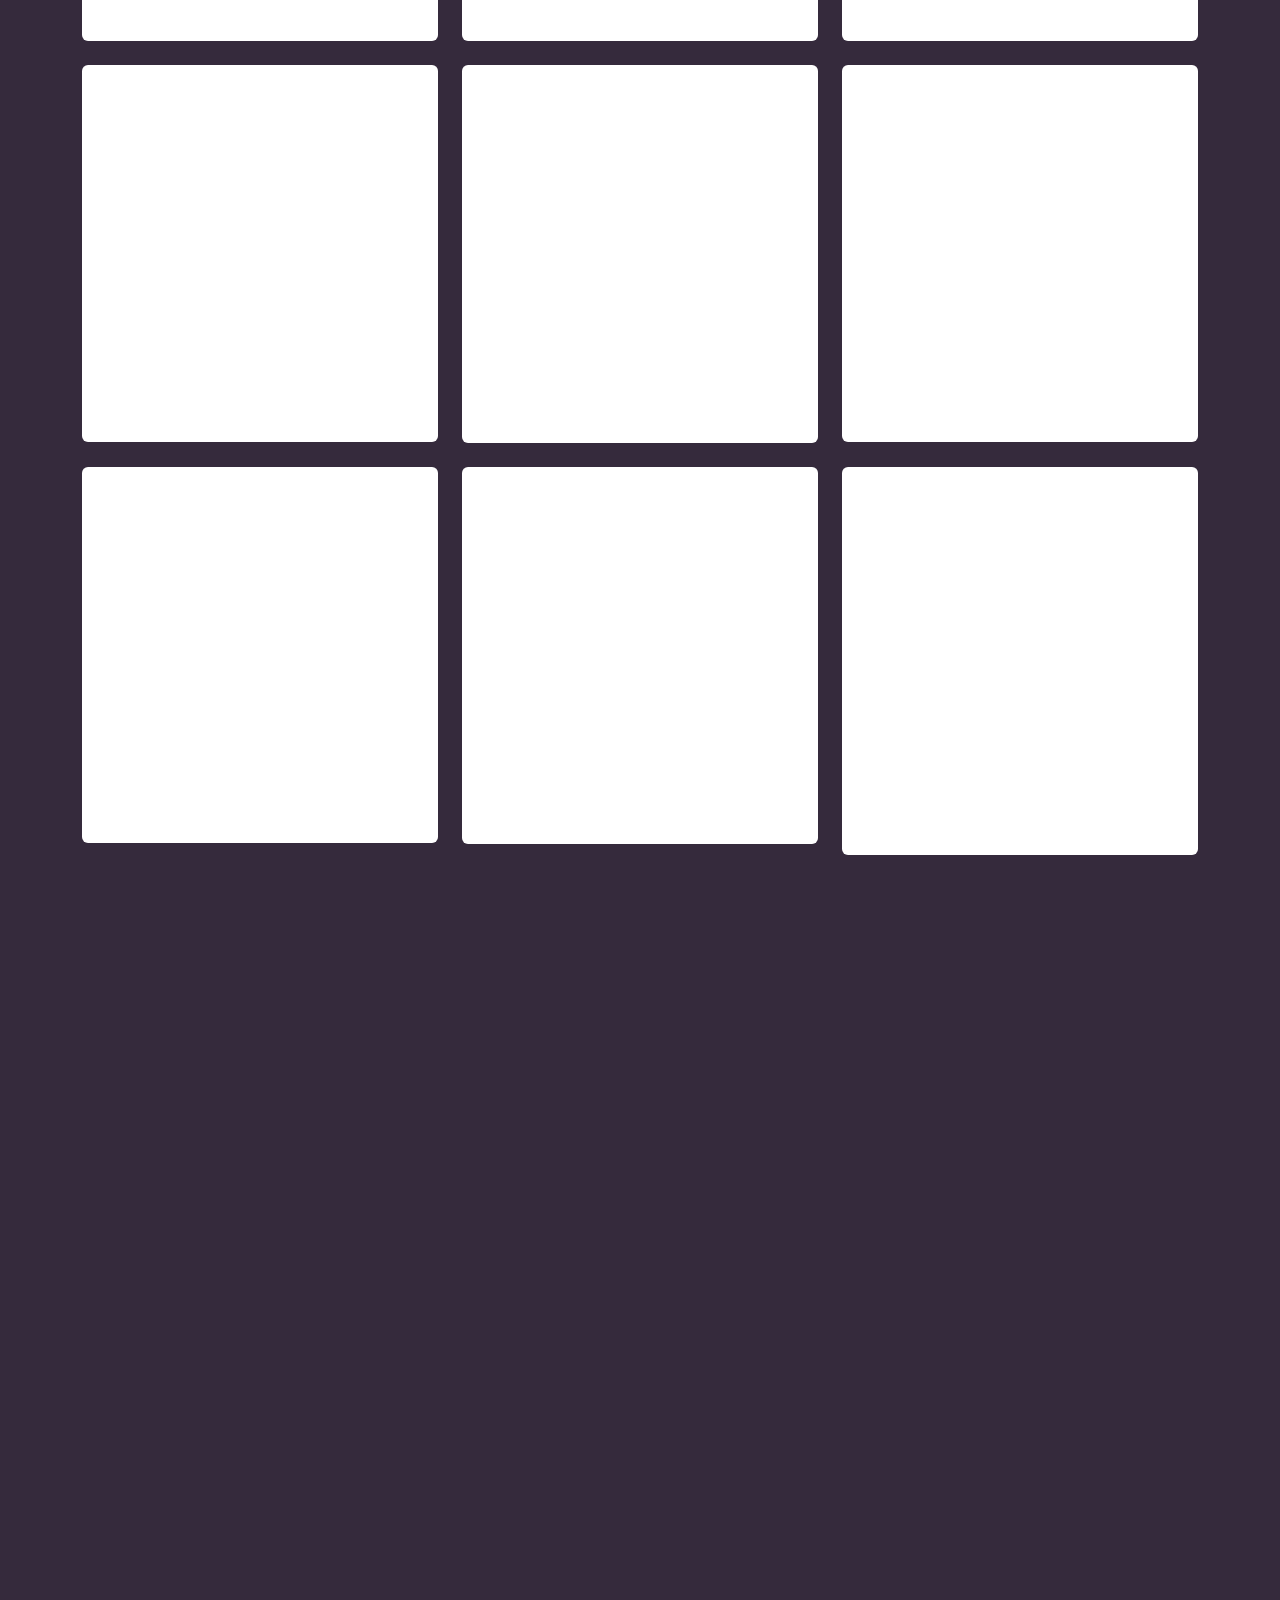
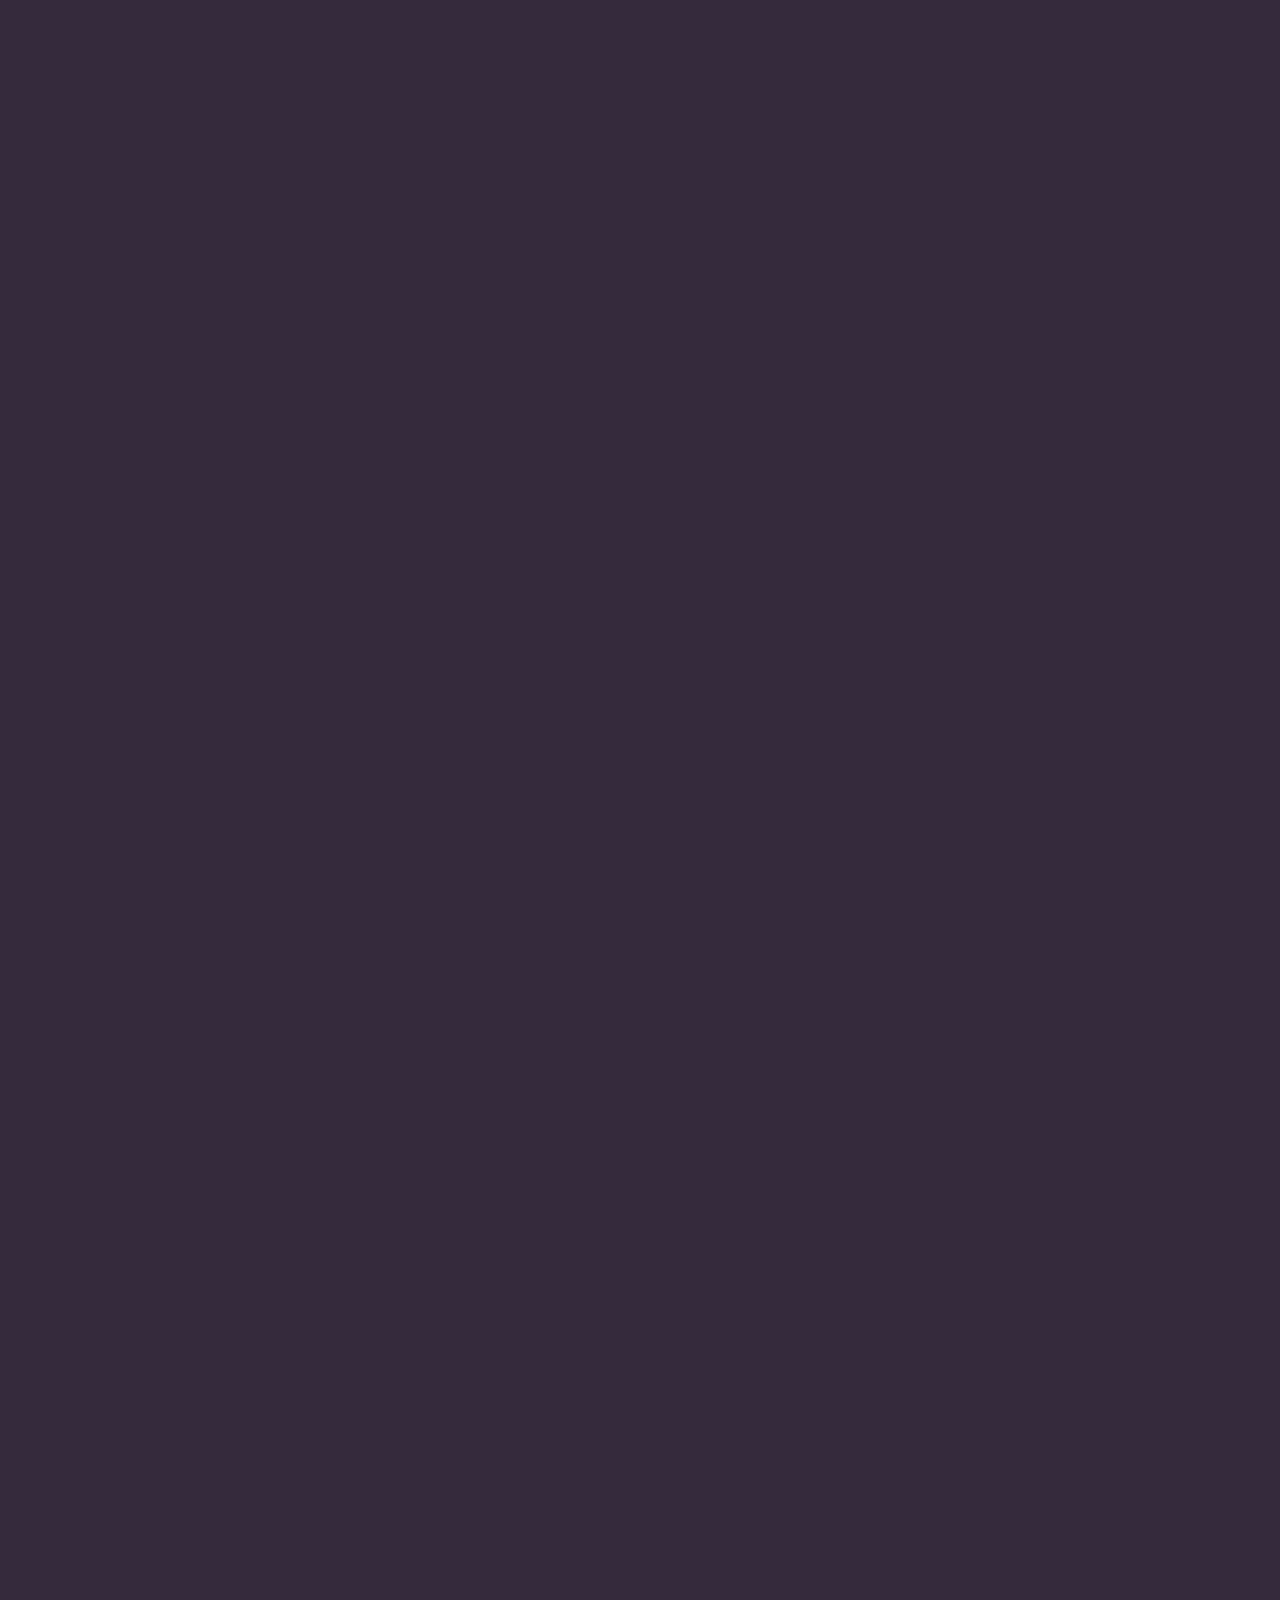
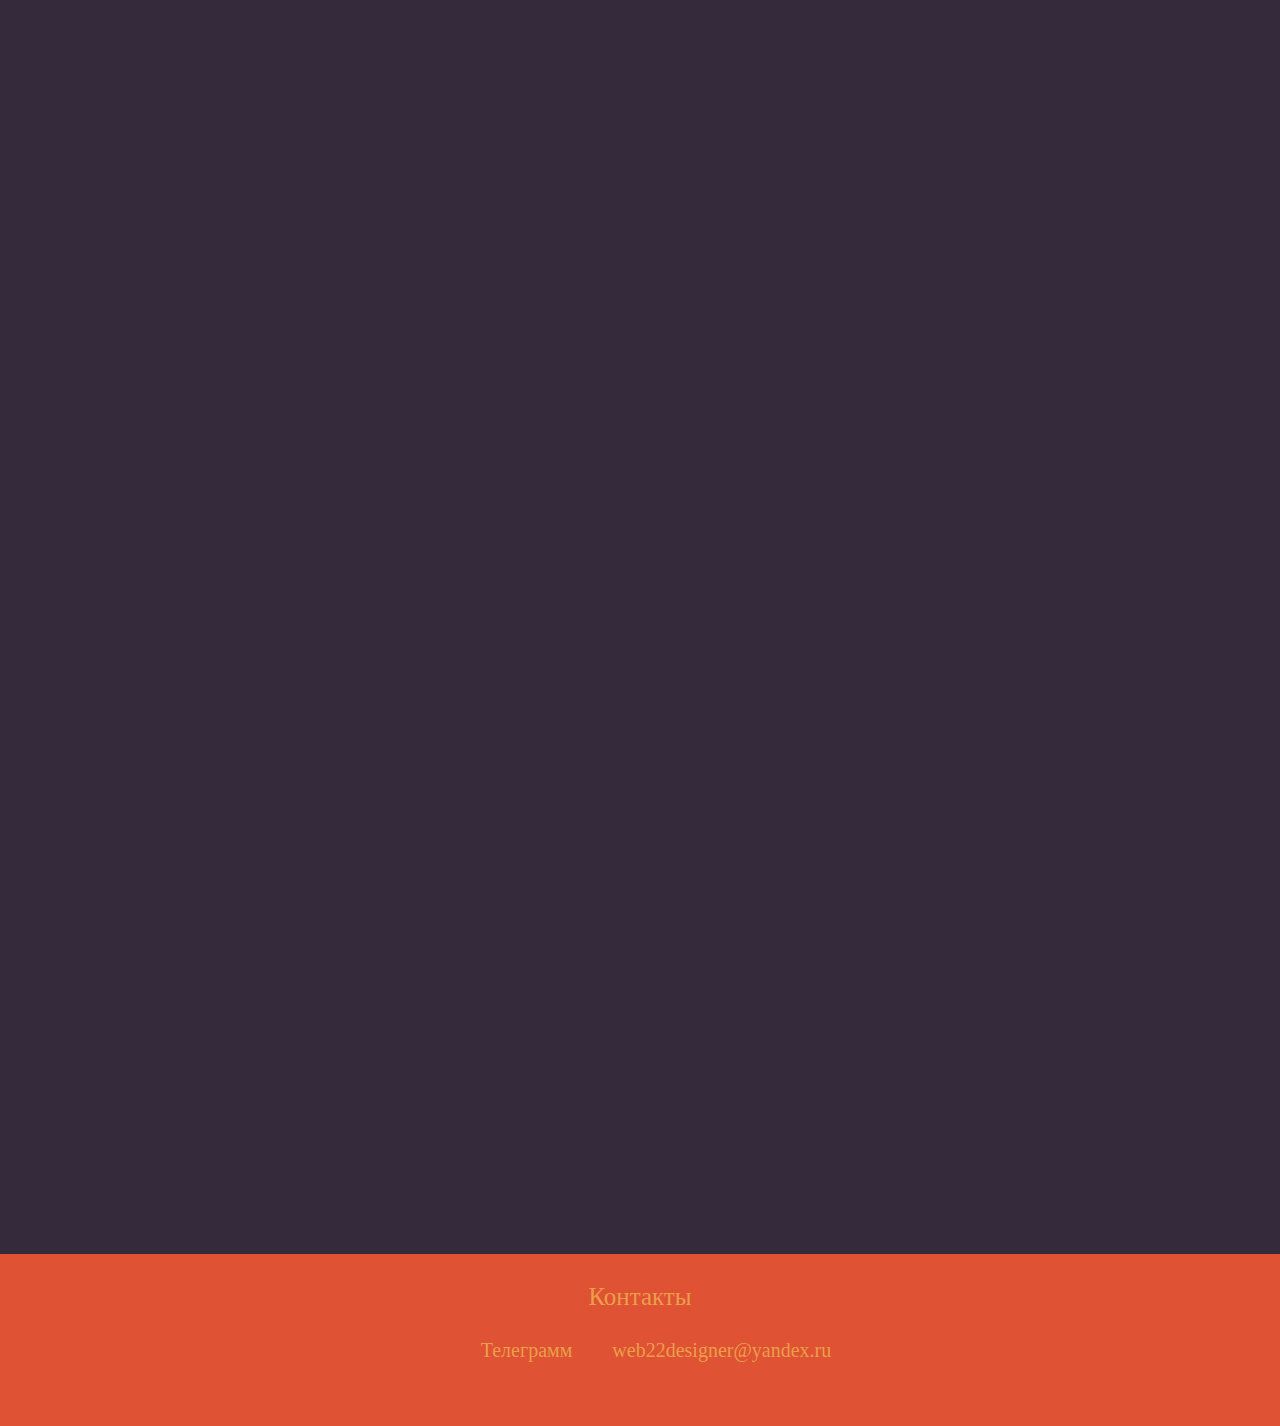
<file: home.html>
<!DOCTYPE html>
<html lang="ru">

<head>
	<title>Главная</title>
	<meta charset="UTF-8">
	<meta name="format-detection" content="telephone=no">
	<link rel="stylesheet" href="css/style.min.css?_v=20230304092029">
	<!-- <meta name="robots" content="noindex, nofollow"> -->
	<meta name="viewport" content="width=device-width, initial-scale=1.0">
</head>

<body>
	<div class="wrapper">
		<header class="header">
			<nav class="navbar navbar-expand-lg bg-body-tertiary fixed-top">
				<div class="container">
					<a class="navbar-brand" href="#"><picture><source srcset="img/Web-Des.webp" type="image/webp"><img class="header__img" src="img/Web-Des.png?_v=1677910829828" alt="web-des"></picture></a>
					<button class="navbar-toggler" type="button" data-bs-toggle="collapse" data-bs-target="#navbarSupportedContent" aria-controls="navbarSupportedContent" aria-expanded="false" aria-label="Toggle navigation">
						<span class="navbar-toggler-icon"></span>
					</button>
					<div class="collapse navbar-collapse" id="navbarSupportedContent">
						<ul class="navbar-nav m-auto mb-2 mb-lg-0">
							<li class="nav-item"><a class="nav-link" aria-current="page" href="#servis">Сервис</a></li>
							<li class="nav-item"><a class="nav-link" href="#portfolio">Портфолио</a></li>
							<li class="nav-item"><a class="nav-link" href="#about">О нас</a></li>
							<li class="nav-item"><a class="nav-link" href="#reviews">Отзывы</a></li>
							<li class="nav-item"><a class="nav-link" href="#contakts">Контакты</a></li>
						</ul>
					</div>
				</div>
			</nav>
		</header>

		<main class="page">
			<section class="top pb-5">
				<div class="container">
					<div class="top__info">
						<h1 class="top__title">Наши сайты для вашего бизнеса</h1>
						<div class="top__line"></div>
						<p class="top__text">Оставайтесь с нами, и получайте скидки на второй и последующие заказы до 30%. Мы уважаем мнение каждого клиента, и воплотим любые ваши желания. Чем сложнее задача, тем интереснее работать, ведь на самом деле мы этим живем.</p>
						<p class="top__text top__text-info">"Самые успешные люди - это те, кто делает свое любимое дело". - Уорен Баффетт</p>
						<div class="general__container d-none d-sm-block">
							<button class="general-btn btn" type="button" data-bs-toggle="modal" data-bs-target="#exampleModal">Узнать больше</button>
						</div>
					</div>
				</div>
			</section>
			<section class="description mb-5">
				<div class="container">
					<div class="general-title">
						<h2 class="general-title__title description__title element-animation" id="servis">Почему с нами удобно?</h2>
					</div><!--  -->
					<div class="row row-cols-1 row-cols-md-2 row-cols-xl-3 g-3  pb-5 h-100">
						<div class="col">
							<div class="card text-center element-animation">
								<picture><source srcset="img/description/description-1.webp" type="image/webp"><img src="img/description/description-1.jpg?_v=1677910829828" class="card-img-top" alt="..."></picture>
								<div class="card-body">
									<h5 class="card-title gallery__card-title">Надежная верстка</h5>
									<p class="card-text gallery__card-text">Адаптиная или отзывчивая верстка. будут прекрасно работать на любом девайсе.</p>
								</div>
							</div>
						</div>
						<div class="col">
							<div class="card text-center element-animation third-element"><!--  element-animation -->
								<picture><source srcset="img/description/description-2.webp" type="image/webp"><img src="img/description/description-2.jpg?_v=1677910829828" class="card-img-top h-100" alt="..."></picture>
								<div class="card-body">
									<h5 class="card-title gallery__card-title">Дедлайн? Горят сроки?</h5>
									<p class="card-text gallery__card-text">Выбирайте макет, и после нашей корректировки, получите результат!.</p>
								</div>
							</div>
						</div>
						<div class="col">
							<div class="card text-center element-animation second-element">
								<picture><source srcset="img/description/description-3.webp" type="image/webp"><img src="img/description/description-3.jpg?_v=1677910829828" class="card-img-top h-100" alt="..."></picture>
								<div class="card-body">
									<h5 class="card-title gallery__card-title">Своевременное исполнение</h5>
									<p class="card-text gallery__card-text">Гарантированно соблюдаем сроки выполнения заказа. Иначе вернем все деньги.</p>
								</div>
							</div>
						</div>
						<div class="col">
							<div class="card text-center element-animation">
								<picture><source srcset="img/description/description-4.webp" type="image/webp"><img src="img/description/description-4.jpg?_v=1677910829828" class="card-img-top h-100" alt="..."></picture>
								<div class="card-body">
									<h5 class="card-title gallery__card-title">Техническая поддержка</h5>
									<p class="card-text gallery__card-text">Пишем структуру, так, чтобы долгие годы легко было поддерживать наш продукт.</p>
								</div>
							</div>
						</div>
						<div class="col">
							<div class="card text-center element-animation third-element">
								<picture><source srcset="img/description/description-6.webp" type="image/webp"><img src="img/description/description-6.jpg?_v=1677910829828" class="card-img-top h-100 " alt="..."></picture>
								<div class="card-body">
									<h5 class="card-title gallery__card-title">Регистрация доменов</h5>
									<p class="card-text gallery__card-text">При заказе сайта у нас, вы получаете домен, а так же хостинг в подарок!</p>
								</div>
							</div>
						</div>
						<div class="col">
							<div class="card text-center element-animation second-element"><!--  element-animation  -->
								<picture><source srcset="img/description/description-5.webp" type="image/webp"><img src="img/description/description-5.jpg?_v=1677910829828" class="card-img-top h-100" alt="..."></picture>
								<div class="card-body">
									<h5 class="card-title gallery__card-title">Хостинг сайтов</h5>
									<p class="card-text gallery__card-text">Размещение ваших сайтов на стабильных серверах с широким каналом.</p>
								</div>
							</div>
						</div>

					</div>
				</div>
			</section>
			<section class="more mb-5">
				<div class="container">
					<div class="general-title more__info m-auto">
						<h2 class="general-title__title more__title element-animation">У нас есть то, что вам нужно!</h2>
						<p class="general-title__text more__text element-animation second-element">Быстрый старт сайтов для малого бизнеса, вам не нужно разбираться в web-технологиях. Компактность, легкость и доступность, позволит вашему бизнесу быстро занять свою ценовую нишу. Техническая поддержка и консультация! </p>
						<div class="general__container">
							<button class="btn general-btn element-animation third-element" type="button" data-bs-toggle="modal" data-bs-target="#exampleModal">Узнать подробности</button>
						</div>
					</div>
				</div>
			</section>
			<section class="gallery mb-5">
				<div class="container">
					<div class="general-title gallery__title">
						<h2 class="general-title__title element-animation third-element" id="portfolio">Галлерея</h2>
					</div>
					<div class="row row-cols-1 row-cols-md-2 row-cols-lg-3 g-4">
						<div class="col">
							<div class="col card border-0"><!--  gallery__card-left -->
								<div class="callery-card element-animation gallery__card-left">
									<picture><source srcset="img/my-works/works-1.webp" type="image/webp"><img src="img/my-works/works-1.jpg?_v=1677910829828" class="img-fluid" alt="..."></picture>
									<picture><source srcset="img/my-works/works-1-1.webp" type="image/webp"><img src="img/my-works/works-1-1.jpg?_v=1677910829828" class="img-fluid" alt="..."></picture>
									<div class="callery-card__inner">
										<h5 class="callery-card__title sticky-top">Установка и изготовление потолков</h5>
										<!-- <p class="card-text gallery__card-text"></p> -->
										<ul class="callery-card__list">
											<li class="callery-card__item">Простой многостраничник, время изготовления подобного от 7-ми рабочих дней (при наличии дизайн макета)</li>
											<li class="callery-card__item">Внимание! В демонстрационной версии web-сайта, отключена вся навигация по сайту, а так же доступна только первая страница проекта.</li>
										</ul>
										<a class="callery-card__link" target="_blank" href="https://web22des.github.io/ceilings-02/">Подробнее</a>
									</div>
								</div>
							</div>
						</div>
						<div class="col">
							<div class="col card border-0"><!--  gallery__card-left -->
								<div class="callery-card element-animation gallery__card-left">
									<picture><source srcset="img/my-works/works-2.webp" type="image/webp"><img src="img/my-works/works-2.jpg?_v=1677910829828" class="img-fluid" alt="..."></picture>
									<picture><source srcset="img/my-works/works-2-1.webp" type="image/webp"><img src="img/my-works/works-2-1.jpg?_v=1677910829828" class="img-fluid" alt="..."></picture>
									<div class="callery-card__inner">
										<h5 class="callery-card__title sticky-top">Изготовление и установка потолков</h5>
										<!-- <p class="card-text gallery__card-text"></p> -->
										<ul class="callery-card__list">
											<li class="callery-card__item">Простой многостраничник, время изготовления подобного от 7-ми рабочих дней (при наличии дизайн макета)</li>
											<li class="callery-card__item">Внимание! В демонстрационной версии web-сайта, отключена вся навигация по сайту, а так же доступна только первая страница проекта.</li>
										</ul>
										<a class="callery-card__link" target="_blank" href="https://web22des.github.io/Komus-snb-3/">Подробнее</a>
									</div>
								</div>
							</div>
						</div>
						<div class="col">
							<div class="col card border-0"><!--  gallery__card-left -->
								<div class="callery-card element-animation gallery__card-left">
									<picture><source srcset="img/my-works/works-3.webp" type="image/webp"><img src="img/my-works/works-3.jpg?_v=1677910829828" class="img-fluid" alt="..."></picture>
									<picture><source srcset="img/my-works/works-3-1.webp" type="image/webp"><img src="img/my-works/works-3-1.jpg?_v=1677910829828" class="img-fluid" alt="..."></picture>
									<div class="callery-card__inner">
										<h5 class="callery-card__title sticky-top">Изготовление мебели под заказ</h5>
										<!-- <p class="card-text gallery__card-text"></p> -->
										<ul class="callery-card__list">
											<li class="callery-card__item">Простой многостраничник, время изготовления подобного от 7-ми рабочих дней (при наличии дизайн макета)</li>
											<li class="callery-card__item">Внимание! В демонстрационной версии web-сайта, отключена вся навигация по сайту, а так же доступна только первая страница проекта.</li>
										</ul>
										<a class="callery-card__link" target="_blank" href="https://web22des.github.io/Mila/">Подробнее</a>
									</div>
								</div>
							</div>
						</div>
						<div class="col">
							<div class="col card border-0"><!--  gallery__card-left -->
								<div class="callery-card element-animation gallery__card-left">
									<picture><source srcset="img/my-works/works-4.webp" type="image/webp"><img src="img/my-works/works-4.jpg?_v=1677910829828" class="img-fluid" alt="..."></picture>
									<picture><source srcset="img/my-works/works-4-1.webp" type="image/webp"><img src="img/my-works/works-4-1.jpg?_v=1677910829828" class="img-fluid" alt="..."></picture>
									<div class="callery-card__inner">
										<h5 class="callery-card__title sticky-top">Демонстрационная презентация</h5>
										<!-- <p class="card-text gallery__card-text"></p> -->
										<ul class="callery-card__list">
											<li class="callery-card__item">Презентация автомобиля</li>
											<li class="callery-card__item">Создадим презентацию вашего продукта, в короткие сроки</li>
										</ul>
										<a class="callery-card__link" target="_blank" href="https://web22des.github.io/AVTR-snb-6/">Подробнее</a>
									</div>
								</div>
							</div>
						</div>
						<div class="col">
							<div class="col card border-0"><!--  gallery__card-left -->
								<div class="callery-card element-animation gallery__card-left">
									<picture><source srcset="img/my-works/works-5.webp" type="image/webp"><img src="img/my-works/works-5.jpg?_v=1677910829828" class="img-fluid" alt="..."></picture>
									<picture><source srcset="img/my-works/works-5-1.webp" type="image/webp"><img src="img/my-works/works-5-1.jpg?_v=1677910829828" class="img-fluid" alt="..."></picture>
									<div class="callery-card__inner">
										<h5 class="callery-card__title sticky-top">Салон красоты</h5>
										<!-- <p class="card-text gallery__card-text"></p> -->
										<ul class="callery-card__list">
											<li class="callery-card__item">Небольшой интерактивный многостраничник</li>
											<li class="callery-card__item">Изготовление до 7 рабочих дней.</li>
											<li class="callery-card__item">Имеется страница с блогом.</li>
											<li class="callery-card__item">Внимание! В демонстрационной версии web-сайта, отключена вся навигация по сайту, а так же доступна только первая страница проекта.</li>
										</ul>
										<a class="callery-card__link" target="_blank" href="error.html">Подробнее</a>
									</div>
								</div>
							</div>
						</div>
						<div class="col">
							<div class="col card border-0"><!--  gallery__card-left -->
								<div class="callery-card element-animation gallery__card-left">
									<picture><source srcset="img/my-works/works-6.webp" type="image/webp"><img src="img/my-works/works-6.jpg?_v=1677910829828" class="img-fluid" alt="..."></picture>
									<picture><source srcset="img/my-works/works-6-1.webp" type="image/webp"><img src="img/my-works/works-6-1.jpg?_v=1677910829828" class="img-fluid" alt="..."></picture>
									<div class="callery-card__inner">
										<h5 class="callery-card__title sticky-top">Вarbershop</h5>
										<!-- <p class="card-text gallery__card-text"></p> -->
										<ul class="callery-card__list">
											<li class="callery-card__item">Сайт среднего уровня сложности, много интерактива</li>
											<li class="callery-card__item">Изготовление до 7 рабочих дней.</li>
											<li class="callery-card__item">Используется несколько библиотек</li>
											<li class="callery-card__item">Внимание! В демонстрационной версии web-сайта, отключена вся навигация по сайту, а так же доступна только первая страница проекта.</li>
										</ul>
										<a class="callery-card__link" target="_blank" href="error.html">Подробнее</a>
									</div>
								</div>
							</div>
						</div>
						<div class="col">
							<div class="col card border-0"><!--  gallery__card-left -->
								<div class="callery-card element-animation gallery__card-left">
									<picture><source srcset="img/my-works/works-7.webp" type="image/webp"><img src="img/my-works/works-7.jpg?_v=1677910829828" class="img-fluid" alt="..."></picture>
									<picture><source srcset="img/my-works/works-7-1.webp" type="image/webp"><img src="img/my-works/works-7-1.jpg?_v=1677910829828" class="img-fluid" alt="..."></picture>
									<div class="callery-card__inner">
										<h5 class="callery-card__title sticky-top">Кафе - кондитерская</h5>
										<!-- <p class="card-text gallery__card-text"></p> -->
										<ul class="callery-card__list">
											<li class="callery-card__item">Сайт среднего уровня сложности, присутствует блог</li>
											<li class="callery-card__item">Изготовление от 7 рабочих дней (зависит от технического задания).</li>
											<li class="callery-card__item">Используется несколько библиотек</li>
											<li class="callery-card__item">Внимание! В демонстрационной версии web-сайта, отключена вся навигация по сайту, а так же доступна только первая страница проекта.</li>
										</ul>
										<a class="callery-card__link" target="_blank" href="error.html">Подробнее</a>
									</div>
								</div>
							</div>
						</div>
						<div class="col">
							<div class="col card border-0"><!--  gallery__card-left -->
								<div class="callery-card element-animation gallery__card-left">
									<picture><source srcset="img/my-works/works-8.webp" type="image/webp"><img src="img/my-works/works-8.jpg?_v=1677910829828" class="img-fluid" alt="..."></picture>
									<picture><source srcset="img/my-works/works-8-1.webp" type="image/webp"><img src="img/my-works/works-8-1.jpg?_v=1677910829828" class="img-fluid" alt="..."></picture>
									<div class="callery-card__inner">
										<h5 class="callery-card__title sticky-top">Автосервис</h5>
										<!-- <p class="card-text gallery__card-text"></p> -->
										<ul class="callery-card__list">
											<li class="callery-card__item">Простой многостраничник</li>
											<li class="callery-card__item">Изготовление от 7 рабочих дней (зависит от технического задания).</li>
											<li class="callery-card__item">Используется несколько библиотек</li>
											<li class="callery-card__item">Калькулятор работ, различные слайдеры, большая фотогаллерея</li>
											<li class="callery-card__item">Внимание! В демонстрационной версии web-сайта, отключена вся навигация по сайту, а так же доступна только первая страница проекта.</li>
										</ul>
										<a class="callery-card__link" target="_blank" href="error.html">Подробнее</a>
									</div>
								</div>
							</div>
						</div>
						<div class="col">
							<div class="col card border-0"><!--  gallery__card-left -->
								<div class="callery-card element-animation gallery__card-left">
									<picture><source srcset="img/my-works/works-9.webp" type="image/webp"><img src="img/my-works/works-9.jpg?_v=1677910829828" class="img-fluid" alt="..."></picture>
									<picture><source srcset="img/my-works/works-9-1.webp" type="image/webp"><img src="img/my-works/works-9-1.jpg?_v=1677910829828" class="img-fluid" alt="..."></picture>
									<div class="callery-card__inner">
										<h5 class="callery-card__title sticky-top">Межкомнатные двери</h5>
										<!-- <p class="card-text gallery__card-text"></p> -->
										<ul class="callery-card__list">
											<li class="callery-card__item">Сложная модель сайта</li>
											<li class="callery-card__item">Изготовление от 30 рабочих дней (зависит от технического задания).</li>
											<li class="callery-card__item">Используется большое количество плагинов и библиотек</li>
											<li class="callery-card__item">Калькулятор работ, различные слайдеры, большая фотогаллерея, различные фильтры</li>
											<li class="callery-card__item">Внимание! В демонстрационной версии web-сайта, отключена вся навигация по сайту, а так же доступна только первая страница проекта.</li>
										</ul>
										<a class="callery-card__link" target="_blank" href="error.html">Подробнее</a>
									</div>
								</div>
							</div>
						</div>
					</div>
					<div class="general__container">
						<button class="btn general-btn element-animation third-element" type="button" data-bs-toggle="modal" data-bs-target="#exampleModal">Узнать подробности</button>
					</div>
				</div>
			</section>
			<section class="about-us mb-5">
				<div class="container">
					<div class="general-title">
						<h2 class="general-title__title about-us__title element-animation" id="about">Немного о нас!</h2>
						<p class="general-title__text about-us__text element-animation second-element">Молодая, и на наш взгляд перспективная команда, предлагает к вашим услугам свои знания и опыт, для получения большей прибыли в вашем бизнесе! К вашим услугам молодые перспективные специалисты, готовые в кратчайшие сроки, воплотить задуманное в реальность.</p>
						<p class="general-title__text about-us__text element-animation">Передовые технологии IT индустрии, лягут в основу наших проектов, грамотная консультация специалистов, помогут выбрать правильное решение, подходящее именно вам, учитывая все ваши пожелания и возможности.</p>
						<p class="general-title__text about-us__text element-animation second-element">Не для кого не секрет, что поддержка и частичное изменение проекта со временем, добавляет некоторые сложности. Мы пишем структуру страниц так, чтобы поддержка в течении многих лет, была простой и удобной для специалистов.</p>
						<p class="general-title__text about-us__text element-animation">Мы не будем делать все за вас, мы будем работать всместе с вами, надеемся на долгие годы сотрудничества. А Гибкая ценовая политика приятно удивят вас нашими тарифами, и поверьте - качество возможно получить по приемлемой цене и в короткие сроки.</p>
						<p class="general-title__text about-us__text element-animation second-element">Важная особенность - мы не снимаем дорогие офисы, так как это существенно отразиться на цене продукта, а значит, наш офис должен оплачивать потенциальный клиент, что недопустимо для нас, и не выгодно для вас. Мы пошли другим путем, работа в сети, и каждый специалист находиться в разных уголках нашей страны, в комфортном для него месте. А это в свою очередь повышает производительность работы, и благоприятно сказывается на конечном результате, что в свою очередь приносит пользу не только нам, но и вам.</p>
						<p class="general-title__text about-us__text element-animation"></p>
						<p class="general-title__text about-us__text element-animation second-element"></p>
						<h2 class="general-title__title about-us__title element-animation">Наша команда</h2>
					</div>
					<div class="row row-cols-1 row-cols-md-2 row-cols-lg-3 g-5">
						<div class="col">
							<div class="card h-100 about-us__card element-animation">
								<picture><source srcset="img/about/about-8.webp" type="image/webp"><img class="card-img-top about-us__img" src="img/about/about-8.jpg?_v=1677910829828" alt="..."></picture>
								<div class="card-body text-center">
									<h5 class="card-title about-us__title">Станислав</h5>
									<p class="card-text about-us__text">Руководитель проектов</p>
								</div>
							</div>
						</div>
						<div class="col">
							<div class="card h-100 about-us__card element-animation third-element">
								<picture><source srcset="img/about/about-7.webp" type="image/webp"><img class="card-img-top about-us__img" src="img/about/about-7.jpg?_v=1677910829828" alt="..."></picture>
								<div class="card-body text-center">
									<h5 class="card-title about-us__title">Григорий</h5>
									<p class="card-text about-us__text">Бэкенд-разработчик</p>
								</div>
							</div>
						</div>
						<div class="col">
							<div class="card h-100 about-us__card  element-animation second-element">
								<picture><source srcset="img/about/about-4.webp" type="image/webp"><img class="card-img-top about-us__img" src="img/about/about-4.jpg?_v=1677910829828" alt="..."></picture>
								<div class="card-body text-center">
									<h5 class="card-title about-us__title">Елизавета</h5>
									<p class="card-text about-us__text">Дизайнер</p>
								</div>
							</div>
						</div>
						<div class="col">
							<div class="card h-100 about-us__card element-animation">
								<picture><source srcset="img/about/about-1.webp" type="image/webp"><img class="card-img-top about-us__img" src="img/about/about-1.jpg?_v=1677910829828" alt="..."></picture>
								<div class="card-body text-center">
									<h5 class="card-title about-us__title">Ангелина</h5>
									<p class="card-text about-us__text">Тестировщик</p>
								</div>
							</div>
						</div>
						<div class="col">
							<div class="card h-100 about-us__card  element-animation third-element">
								<picture><source srcset="img/about/about-2.webp" type="image/webp"><img class="card-img-top about-us__img" src="img/about/about-2.jpg?_v=1677910829828" alt="..."></picture>
								<div class="card-body text-center">
									<h5 class="card-title about-us__title">Светлана</h5>
									<p class="card-text about-us__text">Дизайнер</p>
								</div>
							</div>
						</div>
						<div class="col">
							<div class="card h-100 about-us__card  element-animation second-element">
								<picture><source srcset="img/about/about-3.webp" type="image/webp"><img class="card-img-top about-us__img" src="img/about/about-3.jpg?_v=1677910829828" alt="..."></picture>
								<div class="card-body text-center">
									<h5 class="card-title about-us__title">Мария</h5>
									<p class="card-text about-us__text">Фронтенд разработчик</p>
								</div>
							</div>
						</div>
					</div>
				</div>
			</section>
			<section class="reviews pb-5">
				<div class="container">
					<div class="general-title gallery__title">
						<h2 class="general-title__title reviews__title element-animation third-element" id="reviews">Отзывы</h2>
					</div>
					<div class="row g-4"><!-- row-cols-1 row-cols-md-3 -->
						<div class="col-md-9 col-lg-7">
							<div class="card px-4 reviews__card element-animation reviews__card"><!--  gallery__card-left -->
								<!-- <picture><source srcset="img/reviews/reviews-card.webp" type="image/webp"><img src="img/reviews/reviews-card.jpg?_v=1677910829828" class="card-img reviews__card-img" alt="..."></picture> -->
								<p class="reviews__card-title mt-2">Евгений</p>
								<p class="reviews__card-text">Спасибо огромное коллективу, за быстрое рещение моей проблемы, в корроткие сроки, выполнили свою работу, качество на уровне. Рекомендую всем!!!</p>
								<footer class="blockquote-footer reviews__card-footer text-end pt-3">Более 5 месяцев назад</footer>
							</div>
						</div>
						<div class="col-md-12 col-lg-6">
							<div class="card px-4 reviews__card element-animation reviews__card"><!--  gallery__card-left -->
								<!-- <picture><source srcset="img/reviews/reviews-card.webp" type="image/webp"><img src="img/reviews/reviews-card.jpg?_v=1677910829828" class="card-img reviews__card-img" alt="..."></picture> -->
								<p class="reviews__card-title mt-2">Петр</p>
								<p class="reviews__card-text">Быстро и качественно и недорого, вот практически все что могу сказать. Предоставил к работе макет сайта (к сожалению про адаптив сразу не подумал), основная работа была окончена за три дня!!! Остальное допилили в течении недели. И конечно же огромная благодарность, за адаптив под мобилки, который кстати сделали в подарок, что конечно же стало сюрпризом. Удачи в работе, и вашем творчестве.</p>
								<footer class="blockquote-footer reviews__card-footer text-end pt-3">Более 5 месяцев назад</footer>
							</div>
						</div>
						<div class="col-md-10 col-lg-6">
							<div class="card px-4 reviews__card element-animation reviews__card"><!--  gallery__card-left -->
								<!-- <picture><source srcset="img/reviews/reviews-card.webp" type="image/webp"><img src="img/reviews/reviews-card.jpg?_v=1677910829828" class="card-img reviews__card-img" alt="..."></picture> -->
								<p class="reviews__card-title mt-2">Кристина</p>
								<p class="reviews__card-text">Заказывала одностраничник, а получила еще и целый блог!!! Когда обращалась не понимала, многих вещей, хотелось просто красивую страничку(!) Результат превзошел ожидания, адаптив сделали в подарок! Спасибо вам.</p>
								<footer class="blockquote-footer reviews__card-footer text-end pt-3">Более 3-х месяцев назад</footer>
							</div>
						</div>
						<div class="col-md-7">
							<div class="card px-4 reviews__card element-animation reviews__card"><!--  gallery__card-left -->
								<!-- <picture><source srcset="img/reviews/reviews-card.webp" type="image/webp"><img src="img/reviews/reviews-card.jpg?_v=1677910829828" class="card-img reviews__card-img" alt="..."></picture> -->
								<p class="reviews__card-title mt-2">Андрей</p>
								<p class="reviews__card-text">Всем привет! Попросили при возможности оставить отзыв о качестве работы. что писать даже и незнаю, сайт сделали быстро, правда были некоторые неточности. но опреативно подправили. Похожих студий великое множество, стоит погуглить хорошенько и конечно же найдешь. Определенный плюс у Веб-дез это цена, которая ощутимо ниже, чем на рынке. Обращайтесь не пожалеете это точно.</p>
								<footer class="blockquote-footer reviews__card-footer text-end pt-3">Более 3-х месяцев назад</footer>
							</div>
						</div>
						<div class="col-md-5">
							<div class="card px-4 reviews__card element-animation reviews__card"><!--  gallery__card-left -->
								<!-- <picture><source srcset="img/reviews/reviews-card.webp" type="image/webp"><img src="img/reviews/reviews-card.jpg?_v=1677910829828" class="card-img reviews__card-img" alt="..."></picture> -->
								<p class="reviews__card-title mt-2">Светик</p>
								<p class="reviews__card-text">Нашла эту компанию случайно, через знакомых. Обратилась к ним за помощью (нужно было подправить кое что у меня на сайте сделали быстро). Так же поменяли адаптивную версию сайта. в общем я довальна. Спасибо.</p>
								<footer class="blockquote-footer reviews__card-footer text-end pt-3">Более 3-х месяцев назад</footer>
							</div>
						</div>
						<div class="col-lg-5">
							<div class="card px-4 reviews__card element-animation reviews__card"><!--  gallery__card-left -->
								<!-- <picture><source srcset="img/reviews/reviews-card.webp" type="image/webp"><img src="img/reviews/reviews-card.jpg?_v=1677910829828" class="card-img reviews__card-img" alt="..."></picture> -->
								<p class="reviews__card-title mt-2">Ангелина</p>
								<p class="reviews__card-text">Спасибо за быструю помощь, я бы даже сказала за скорую помошь. Заказывала презентацию для своей сестры, довольны остались все. Цена невысокая, качество работы хорошее, мне все нравиться.</p>
								<footer class="blockquote-footer reviews__card-footer text-end pt-3">Более 3-х месяцев назад</footer>
							</div>
						</div>
						<div class="col-lg-7">
							<div class="card px-4 reviews__card element-animation reviews__card"><!--  gallery__card-left -->
								<!-- <picture><source srcset="img/reviews/reviews-card.webp" type="image/webp"><img src="img/reviews/reviews-card.jpg?_v=1677910829828" class="card-img reviews__card-img" alt="..."></picture> -->
								<p class="reviews__card-title mt-2">Вячеслав</p>
								<p class="reviews__card-text">Молодые ребята, которые серьезно относятся к своему делу, вот что хочеться сказать в первую очередь. Хвалить не буду, но и ругать не за что! Благодарю за выполненную работу. </p>
								<footer class="blockquote-footer reviews__card-footer text-end pt-3">Более 3-х месяцев назад</footer>
							</div>
						</div>

					</div>
				</div>
			</section>
			<div>
				<!-- Button trigger modal -->

				<!-- Modal -->
				<div class="modal fade" id="exampleModal" tabindex="-1" aria-labelledby="exampleModalLabel" aria-hidden="true">
					<div class="modal-dialog-centered modal-dialog">
						<div class="modal-content bg-primary">
							<div class="modal-header">
								<h1 class="modal__title" id="exampleModalLabel">Оставить заявку</h1>
							</div>
							<div class="modal-body bg-dark text-white-50">
								<p class="modal__text">Извините! В настоящий момент по техническим причинам оставить заявку возможно, написав нам на почту по адресу :</p>
								<p class="modal__text"><strong>web22designer@yandex.ru</strong></p>
								<p class="modal__text">Или в наш телеграмм :</p>
								<p class="modal__text"><a class="footer__link" target="_blank" href="https://t.me/FollowTooMee">Телеграмм</a></p>

							</div>
							<div class="modal-footer">
								<button type="button" class="btn-close" data-bs-dismiss="modal" aria-label="Close"></button>
								<!-- <button type="button" class="btn text-bg-white" data-bs-dismiss="modal">Закрыть</button> -->
								<!-- <button type="button" class="btn ">Save changes</button> -->
							</div>
						</div>
					</div>
				</div>
			</div>


		</main>
		<footer class="footer">
			<div class="footer__container">
				<div class="footer__inner">
					<div class="footer__contact">
						<p class="footer__title" id="contakts">Контакты</p>
						<ul class="footer__list">
							<li class="footer__item"><a class="footer__link" target="_blank" href="https://t.me/FollowTooMee">Телеграмм</a></li>
							<li class="footer__item"><a class="footer__link" target="_blank" href="malito:web22designer@yandex.ru">web22designer@yandex.ru</a></li>
						</ul>
					</div>
				</div>
			</div>
		</footer>
	</div>
	<!-- <div class="hystmodal" id="myPopup" aria-hidden="true">
	<div class="hystmodal__wrap">
		<div class="hystmodal__window" role="dialog" aria-modal="true">
			<button data-hystclose class="hystmodal__close">Закрыть</button>
		</div>
	</div>
</div>
<div class="hystmodal" id="massageName" aria-hidden="true">
	<div class="hystmodal__wrap">
		<div class="hystmodal__window" role="dialog" aria-modal="true">
			<button data-hystclose class="hystmodal__close">Закрыть</button>
			Сообщение
		</div>
	</div>
</div>
 -->
	<script src="js/app.min.js?_v=20230304092029"></script>
</body>

</html>
</file>
<file: css/style.min.css>
@charset "UTF-8";@import url(https://fonts.googleapis.com/css?family=Caveat:regular,500,600,700&display=swap);/*!
 * Bootstrap  v5.2.3 (https://getbootstrap.com/)
 * Copyright 2011-2022 The Bootstrap Authors
 * Copyright 2011-2022 Twitter, Inc.
 * Licensed under MIT (https://github.com/twbs/bootstrap/blob/main/LICENSE)
 */:root{--bs-blue:#0d6efd;--bs-indigo:#6610f2;--bs-purple:#6f42c1;--bs-pink:#d63384;--bs-red:#dc3545;--bs-orange:#fd7e14;--bs-yellow:#ffc107;--bs-green:#198754;--bs-teal:#20c997;--bs-cyan:#0dcaf0;--bs-black:#000;--bs-white:#fff;--bs-gray:#6c757d;--bs-gray-dark:#343a40;--bs-gray-100:#f8f9fa;--bs-gray-200:#e9ecef;--bs-gray-300:#dee2e6;--bs-gray-400:#ced4da;--bs-gray-500:#adb5bd;--bs-gray-600:#6c757d;--bs-gray-700:#495057;--bs-gray-800:#343a40;--bs-gray-900:#212529;--bs-primary:#352a3c;--bs-primary-rgb:53,42,60;--bs-white-rgb:255,255,255;--bs-black-rgb:0,0,0;--bs-body-color-rgb:33,37,41;--bs-body-bg-rgb:255,255,255;--bs-font-sans-serif:system-ui,-apple-system,"Segoe UI",Roboto,"Helvetica Neue","Noto Sans","Liberation Sans",Arial,sans-serif,"Apple Color Emoji","Segoe UI Emoji","Segoe UI Symbol","Noto Color Emoji";--bs-font-monospace:SFMono-Regular,Menlo,Monaco,Consolas,"Liberation Mono","Courier New",monospace;--bs-gradient:linear-gradient(180deg, rgba(255, 255, 255, 0.15), rgba(255, 255, 255, 0));--bs-body-font-family:var(--bs-font-sans-serif);--bs-body-font-size:1rem;--bs-body-font-weight:400;--bs-body-line-height:1.5;--bs-body-color:#212529;--bs-body-bg:#fff;--bs-border-width:1px;--bs-border-style:solid;--bs-border-color:#dee2e6;--bs-border-color-translucent:rgba(0, 0, 0, 0.175);--bs-border-radius:0.375rem;--bs-border-radius-sm:0.25rem;--bs-border-radius-lg:0.5rem;--bs-border-radius-xl:1rem;--bs-border-radius-2xl:2rem;--bs-border-radius-pill:50rem;--bs-link-color:#0d6efd;--bs-link-hover-color:#0a58ca;--bs-code-color:#d63384;--bs-highlight-bg:#fff3cd}*,::after,::before{-webkit-box-sizing:border-box;box-sizing:border-box}body{margin:0;font-family:var(--bs-body-font-family);font-size:var(--bs-body-font-size);font-weight:var(--bs-body-font-weight);line-height:var(--bs-body-line-height);color:var(--bs-body-color);text-align:var(--bs-body-text-align);background-color:var(--bs-body-bg);-webkit-text-size-adjust:100%;-webkit-tap-highlight-color:transparent}hr{margin:1rem 0;color:inherit;border:0;border-top:1px solid;opacity:.25}.h1,.h2,.h3,.h4,.h5,.h6,h1,h2,h3,h4,h5,h6{margin-top:0;margin-bottom:.5rem;font-weight:500;line-height:1.2}.h1,h1{font-size:calc(1.375rem + 1.5vw)}.h2,h2{font-size:calc(1.325rem + .9vw)}.h3,h3{font-size:calc(1.3rem + .6vw)}.h4,h4{font-size:calc(1.275rem + .3vw)}.h5,h5{font-size:1.25rem}.h6,h6{font-size:1rem}p{margin-top:0;margin-bottom:1rem}abbr[title]{-webkit-text-decoration:underline dotted;text-decoration:underline dotted;cursor:help;-webkit-text-decoration-skip-ink:none;text-decoration-skip-ink:none}address{margin-bottom:1rem;font-style:normal;line-height:inherit}ol,ul{padding-left:2rem}dl,ol,ul{margin-top:0;margin-bottom:1rem}ol ol,ol ul,ul ol,ul ul{margin-bottom:0}dt{font-weight:700}dd{margin-bottom:.5rem;margin-left:0}blockquote{margin:0 0 1rem}b,strong{font-weight:bolder}.small,small{font-size:.875em}.mark,mark{padding:.1875em;background-color:var(--bs-highlight-bg)}sub,sup{position:relative;font-size:.75em;line-height:0;vertical-align:baseline}sub{bottom:-.25em}sup{top:-.5em}a{color:var(--bs-link-color);text-decoration:underline}a:hover{color:var(--bs-link-hover-color)}a:not([href]):not([class]),a:not([href]):not([class]):hover{color:inherit;text-decoration:none}code,kbd,pre,samp{font-family:var(--bs-font-monospace);font-size:1em}pre{display:block;margin-top:0;margin-bottom:1rem;overflow:auto;font-size:.875em}pre code{font-size:inherit;color:inherit;word-break:normal}code{font-size:.875em;color:var(--bs-code-color);word-wrap:break-word}a>code{color:inherit}kbd{padding:.1875rem .375rem;font-size:.875em;color:var(--bs-body-bg);background-color:var(--bs-body-color);border-radius:.25rem}kbd kbd{padding:0;font-size:1em}figure{margin:0 0 1rem}img,svg{vertical-align:middle}table{caption-side:bottom;border-collapse:collapse}caption{padding-top:.5rem;padding-bottom:.5rem;color:#6c757d;text-align:left}th{text-align:inherit;text-align:-webkit-match-parent}tbody,td,tfoot,th,thead,tr{border-color:inherit;border-style:solid;border-width:0}label{display:inline-block}button{border-radius:0}button:focus:not(:focus-visible){outline:0}button,input,optgroup,select,textarea{margin:0;font-family:inherit;font-size:inherit;line-height:inherit}button,select{text-transform:none}[role=button]{cursor:pointer}select{word-wrap:normal}select:disabled{opacity:1}[list]:not([type=date]):not([type=datetime-local]):not([type=month]):not([type=week]):not([type=time])::-webkit-calendar-picker-indicator{display:none!important}[type=button],[type=reset],[type=submit],button{-webkit-appearance:button}[type=button]:not(:disabled),[type=reset]:not(:disabled),[type=submit]:not(:disabled),button:not(:disabled){cursor:pointer}::-moz-focus-inner{padding:0;border-style:none}textarea{resize:vertical}fieldset{min-width:0;padding:0;margin:0;border:0}legend{float:left;width:100%;padding:0;margin-bottom:.5rem;font-size:calc(1.275rem + .3vw);line-height:inherit}legend+*{clear:left}::-webkit-datetime-edit-day-field,::-webkit-datetime-edit-fields-wrapper,::-webkit-datetime-edit-hour-field,::-webkit-datetime-edit-minute,::-webkit-datetime-edit-month-field,::-webkit-datetime-edit-text,::-webkit-datetime-edit-year-field{padding:0}::-webkit-inner-spin-button{height:auto}[type=search]{outline-offset:-2px;-webkit-appearance:textfield}::-webkit-search-decoration{-webkit-appearance:none}::-webkit-color-swatch-wrapper{padding:0}::-webkit-file-upload-button{font:inherit;-webkit-appearance:button}::file-selector-button{font:inherit;-webkit-appearance:button}output{display:inline-block}iframe{border:0}summary{display:list-item;cursor:pointer}progress{vertical-align:baseline}[hidden]{display:none!important}.lead{font-size:1.25rem;font-weight:300}.display-1{font-size:calc(1.625rem + 4.5vw);font-weight:300;line-height:1.2}.display-2{font-size:calc(1.575rem + 3.9vw);font-weight:300;line-height:1.2}.display-3{font-size:calc(1.525rem + 3.3vw);font-weight:300;line-height:1.2}.display-4{font-size:calc(1.475rem + 2.7vw);font-weight:300;line-height:1.2}.display-5{font-size:calc(1.425rem + 2.1vw);font-weight:300;line-height:1.2}.display-6{font-size:calc(1.375rem + 1.5vw);font-weight:300;line-height:1.2}.list-unstyled{padding-left:0;list-style:none}.list-inline{padding-left:0;list-style:none}.list-inline-item{display:inline-block}.list-inline-item:not(:last-child){margin-right:.5rem}.initialism{font-size:.875em;text-transform:uppercase}.blockquote{margin-bottom:1rem;font-size:1.25rem}.blockquote>:last-child{margin-bottom:0}.blockquote-footer{margin-top:-1rem;margin-bottom:1rem;font-size:.875em;color:#6c757d}.blockquote-footer::before{content:"— "}.img-fluid{max-width:100%;height:auto}.img-thumbnail{padding:.25rem;background-color:#fff;border:1px solid var(--bs-border-color);border-radius:.375rem;max-width:100%;height:auto}.figure{display:inline-block}.figure-img{margin-bottom:.5rem;line-height:1}.figure-caption{font-size:.875em;color:#6c757d}.container,.container-fluid,.container-lg,.container-md,.container-sm,.container-xl,.container-xxl{--bs-gutter-x:1.5rem;--bs-gutter-y:0;width:100%;padding-right:calc(var(--bs-gutter-x) * .5);padding-left:calc(var(--bs-gutter-x) * .5);margin-right:auto;margin-left:auto}.row{--bs-gutter-x:1.5rem;--bs-gutter-y:0;display:-webkit-box;display:-ms-flexbox;display:flex;-ms-flex-wrap:wrap;flex-wrap:wrap;margin-top:calc(-1 * var(--bs-gutter-y));margin-right:calc(-.5 * var(--bs-gutter-x));margin-left:calc(-.5 * var(--bs-gutter-x))}.row>*{-ms-flex-negative:0;flex-shrink:0;width:100%;max-width:100%;padding-right:calc(var(--bs-gutter-x) * .5);padding-left:calc(var(--bs-gutter-x) * .5);margin-top:var(--bs-gutter-y)}.col{-webkit-box-flex:1;-ms-flex:1 0 0%;flex:1 0 0%}.row-cols-auto>*{-webkit-box-flex:0;-ms-flex:0 0 auto;flex:0 0 auto;width:auto}.row-cols-1>*{-webkit-box-flex:0;-ms-flex:0 0 auto;flex:0 0 auto;width:100%}.row-cols-2>*{-webkit-box-flex:0;-ms-flex:0 0 auto;flex:0 0 auto;width:50%}.row-cols-3>*{-webkit-box-flex:0;-ms-flex:0 0 auto;flex:0 0 auto;width:33.3333333333%}.row-cols-4>*{-webkit-box-flex:0;-ms-flex:0 0 auto;flex:0 0 auto;width:25%}.row-cols-5>*{-webkit-box-flex:0;-ms-flex:0 0 auto;flex:0 0 auto;width:20%}.row-cols-6>*{-webkit-box-flex:0;-ms-flex:0 0 auto;flex:0 0 auto;width:16.6666666667%}.col-auto{-webkit-box-flex:0;-ms-flex:0 0 auto;flex:0 0 auto;width:auto}.col-1{-webkit-box-flex:0;-ms-flex:0 0 auto;flex:0 0 auto;width:8.33333333%}.col-2{-webkit-box-flex:0;-ms-flex:0 0 auto;flex:0 0 auto;width:16.66666667%}.col-3{-webkit-box-flex:0;-ms-flex:0 0 auto;flex:0 0 auto;width:25%}.col-4{-webkit-box-flex:0;-ms-flex:0 0 auto;flex:0 0 auto;width:33.33333333%}.col-5{-webkit-box-flex:0;-ms-flex:0 0 auto;flex:0 0 auto;width:41.66666667%}.col-6{-webkit-box-flex:0;-ms-flex:0 0 auto;flex:0 0 auto;width:50%}.col-7{-webkit-box-flex:0;-ms-flex:0 0 auto;flex:0 0 auto;width:58.33333333%}.col-8{-webkit-box-flex:0;-ms-flex:0 0 auto;flex:0 0 auto;width:66.66666667%}.col-9{-webkit-box-flex:0;-ms-flex:0 0 auto;flex:0 0 auto;width:75%}.col-10{-webkit-box-flex:0;-ms-flex:0 0 auto;flex:0 0 auto;width:83.33333333%}.col-11{-webkit-box-flex:0;-ms-flex:0 0 auto;flex:0 0 auto;width:91.66666667%}.col-12{-webkit-box-flex:0;-ms-flex:0 0 auto;flex:0 0 auto;width:100%}.offset-1{margin-left:8.33333333%}.offset-2{margin-left:16.66666667%}.offset-3{margin-left:25%}.offset-4{margin-left:33.33333333%}.offset-5{margin-left:41.66666667%}.offset-6{margin-left:50%}.offset-7{margin-left:58.33333333%}.offset-8{margin-left:66.66666667%}.offset-9{margin-left:75%}.offset-10{margin-left:83.33333333%}.offset-11{margin-left:91.66666667%}.g-0,.gx-0{--bs-gutter-x:0}.g-0,.gy-0{--bs-gutter-y:0}.g-1,.gx-1{--bs-gutter-x:0.25rem}.g-1,.gy-1{--bs-gutter-y:0.25rem}.g-2,.gx-2{--bs-gutter-x:0.5rem}.g-2,.gy-2{--bs-gutter-y:0.5rem}.g-3,.gx-3{--bs-gutter-x:1rem}.g-3,.gy-3{--bs-gutter-y:1rem}.g-4,.gx-4{--bs-gutter-x:1.5rem}.g-4,.gy-4{--bs-gutter-y:1.5rem}.g-5,.gx-5{--bs-gutter-x:3rem}.g-5,.gy-5{--bs-gutter-y:3rem}.table{--bs-table-color:var(--bs-body-color);--bs-table-bg:transparent;--bs-table-border-color:var(--bs-border-color);--bs-table-accent-bg:transparent;--bs-table-striped-color:var(--bs-body-color);--bs-table-striped-bg:rgba(0, 0, 0, 0.05);--bs-table-active-color:var(--bs-body-color);--bs-table-active-bg:rgba(0, 0, 0, 0.1);--bs-table-hover-color:var(--bs-body-color);--bs-table-hover-bg:rgba(0, 0, 0, 0.075);width:100%;margin-bottom:1rem;color:var(--bs-table-color);vertical-align:top;border-color:var(--bs-table-border-color)}.table>:not(caption)>*>*{padding:.5rem .5rem;background-color:var(--bs-table-bg);border-bottom-width:1px;-webkit-box-shadow:inset 0 0 0 9999px var(--bs-table-accent-bg);box-shadow:inset 0 0 0 9999px var(--bs-table-accent-bg)}.table>tbody{vertical-align:inherit}.table>thead{vertical-align:bottom}.table-group-divider{border-top:2px solid currentcolor}.caption-top{caption-side:top}.table-sm>:not(caption)>*>*{padding:.25rem .25rem}.table-bordered>:not(caption)>*{border-width:1px 0}.table-bordered>:not(caption)>*>*{border-width:0 1px}.table-borderless>:not(caption)>*>*{border-bottom-width:0}.table-borderless>:not(:first-child){border-top-width:0}.table-striped>tbody>tr:nth-of-type(odd)>*{--bs-table-accent-bg:var(--bs-table-striped-bg);color:var(--bs-table-striped-color)}.table-striped-columns>:not(caption)>tr>:nth-child(even){--bs-table-accent-bg:var(--bs-table-striped-bg);color:var(--bs-table-striped-color)}.table-active{--bs-table-accent-bg:var(--bs-table-active-bg);color:var(--bs-table-active-color)}.table-hover>tbody>tr:hover>*{--bs-table-accent-bg:var(--bs-table-hover-bg);color:var(--bs-table-hover-color)}.table-primary{--bs-table-color:#000;--bs-table-bg:#cfe2ff;--bs-table-border-color:#bacbe6;--bs-table-striped-bg:#c5d7f2;--bs-table-striped-color:#000;--bs-table-active-bg:#bacbe6;--bs-table-active-color:#000;--bs-table-hover-bg:#bfd1ec;--bs-table-hover-color:#000;color:var(--bs-table-color);border-color:var(--bs-table-border-color)}.table-secondary{--bs-table-color:#000;--bs-table-bg:#e2e3e5;--bs-table-border-color:#cbccce;--bs-table-striped-bg:#d7d8da;--bs-table-striped-color:#000;--bs-table-active-bg:#cbccce;--bs-table-active-color:#000;--bs-table-hover-bg:#d1d2d4;--bs-table-hover-color:#000;color:var(--bs-table-color);border-color:var(--bs-table-border-color)}.table-success{--bs-table-color:#000;--bs-table-bg:#d1e7dd;--bs-table-border-color:#bcd0c7;--bs-table-striped-bg:#c7dbd2;--bs-table-striped-color:#000;--bs-table-active-bg:#bcd0c7;--bs-table-active-color:#000;--bs-table-hover-bg:#c1d6cc;--bs-table-hover-color:#000;color:var(--bs-table-color);border-color:var(--bs-table-border-color)}.table-info{--bs-table-color:#000;--bs-table-bg:#cff4fc;--bs-table-border-color:#badce3;--bs-table-striped-bg:#c5e8ef;--bs-table-striped-color:#000;--bs-table-active-bg:#badce3;--bs-table-active-color:#000;--bs-table-hover-bg:#bfe2e9;--bs-table-hover-color:#000;color:var(--bs-table-color);border-color:var(--bs-table-border-color)}.table-warning{--bs-table-color:#000;--bs-table-bg:#fff3cd;--bs-table-border-color:#e6dbb9;--bs-table-striped-bg:#f2e7c3;--bs-table-striped-color:#000;--bs-table-active-bg:#e6dbb9;--bs-table-active-color:#000;--bs-table-hover-bg:#ece1be;--bs-table-hover-color:#000;color:var(--bs-table-color);border-color:var(--bs-table-border-color)}.table-danger{--bs-table-color:#000;--bs-table-bg:#f8d7da;--bs-table-border-color:#dfc2c4;--bs-table-striped-bg:#eccccf;--bs-table-striped-color:#000;--bs-table-active-bg:#dfc2c4;--bs-table-active-color:#000;--bs-table-hover-bg:#e5c7ca;--bs-table-hover-color:#000;color:var(--bs-table-color);border-color:var(--bs-table-border-color)}.table-light{--bs-table-color:#000;--bs-table-bg:#f8f9fa;--bs-table-border-color:#dfe0e1;--bs-table-striped-bg:#ecedee;--bs-table-striped-color:#000;--bs-table-active-bg:#dfe0e1;--bs-table-active-color:#000;--bs-table-hover-bg:#e5e6e7;--bs-table-hover-color:#000;color:var(--bs-table-color);border-color:var(--bs-table-border-color)}.table-dark{--bs-table-color:#fff;--bs-table-bg:#212529;--bs-table-border-color:#373b3e;--bs-table-striped-bg:#2c3034;--bs-table-striped-color:#fff;--bs-table-active-bg:#373b3e;--bs-table-active-color:#fff;--bs-table-hover-bg:#323539;--bs-table-hover-color:#fff;color:var(--bs-table-color);border-color:var(--bs-table-border-color)}.table-responsive{overflow-x:auto;-webkit-overflow-scrolling:touch}.form-label{margin-bottom:.5rem}.col-form-label{padding-top:calc(.375rem + 1px);padding-bottom:calc(.375rem + 1px);margin-bottom:0;font-size:inherit;line-height:1.5}.col-form-label-lg{padding-top:calc(.5rem + 1px);padding-bottom:calc(.5rem + 1px);font-size:1.25rem}.col-form-label-sm{padding-top:calc(.25rem + 1px);padding-bottom:calc(.25rem + 1px);font-size:.875rem}.form-text{margin-top:.25rem;font-size:.875em;color:#6c757d}.form-control{display:block;width:100%;padding:.375rem .75rem;font-size:1rem;font-weight:400;line-height:1.5;color:#212529;background-color:#fff;background-clip:padding-box;border:1px solid #ced4da;-webkit-appearance:none;-moz-appearance:none;appearance:none;border-radius:.375rem;-webkit-transition:border-color .15s ease-in-out,-webkit-box-shadow .15s ease-in-out;transition:border-color .15s ease-in-out,-webkit-box-shadow .15s ease-in-out;-o-transition:border-color .15s ease-in-out,box-shadow .15s ease-in-out;transition:border-color .15s ease-in-out,box-shadow .15s ease-in-out;transition:border-color .15s ease-in-out,box-shadow .15s ease-in-out,-webkit-box-shadow .15s ease-in-out}.form-control[type=file]{overflow:hidden}.form-control[type=file]:not(:disabled):not([readonly]){cursor:pointer}.form-control:focus{color:#212529;background-color:#fff;border-color:#86b7fe;outline:0;-webkit-box-shadow:0 0 0 .25rem rgba(13,110,253,.25);box-shadow:0 0 0 .25rem rgba(13,110,253,.25)}.form-control::-webkit-date-and-time-value{height:1.5em}.form-control::-webkit-input-placeholder{color:#6c757d;opacity:1}.form-control::-moz-placeholder{color:#6c757d;opacity:1}.form-control:-ms-input-placeholder{color:#6c757d;opacity:1}.form-control::-ms-input-placeholder{color:#6c757d;opacity:1}.form-control::placeholder{color:#6c757d;opacity:1}.form-control:disabled{background-color:#e9ecef;opacity:1}.form-control::-webkit-file-upload-button{padding:.375rem .75rem;margin:-.375rem -.75rem;-webkit-margin-end:.75rem;margin-inline-end:.75rem;color:#212529;background-color:#e9ecef;pointer-events:none;border-color:inherit;border-style:solid;border-width:0;border-inline-end-width:1px;border-radius:0;-webkit-transition:color .15s ease-in-out,background-color .15s ease-in-out,border-color .15s ease-in-out,-webkit-box-shadow .15s ease-in-out;transition:color .15s ease-in-out,background-color .15s ease-in-out,border-color .15s ease-in-out,-webkit-box-shadow .15s ease-in-out;transition:color .15s ease-in-out,background-color .15s ease-in-out,border-color .15s ease-in-out,box-shadow .15s ease-in-out;transition:color .15s ease-in-out,background-color .15s ease-in-out,border-color .15s ease-in-out,box-shadow .15s ease-in-out,-webkit-box-shadow .15s ease-in-out}.form-control::file-selector-button{padding:.375rem .75rem;margin:-.375rem -.75rem;-webkit-margin-end:.75rem;margin-inline-end:.75rem;color:#212529;background-color:#e9ecef;pointer-events:none;border-color:inherit;border-style:solid;border-width:0;border-inline-end-width:1px;border-radius:0;-webkit-transition:color .15s ease-in-out,background-color .15s ease-in-out,border-color .15s ease-in-out,-webkit-box-shadow .15s ease-in-out;transition:color .15s ease-in-out,background-color .15s ease-in-out,border-color .15s ease-in-out,-webkit-box-shadow .15s ease-in-out;-o-transition:color .15s ease-in-out,background-color .15s ease-in-out,border-color .15s ease-in-out,box-shadow .15s ease-in-out;transition:color .15s ease-in-out,background-color .15s ease-in-out,border-color .15s ease-in-out,box-shadow .15s ease-in-out;transition:color .15s ease-in-out,background-color .15s ease-in-out,border-color .15s ease-in-out,box-shadow .15s ease-in-out,-webkit-box-shadow .15s ease-in-out}.form-control:hover:not(:disabled):not([readonly])::-webkit-file-upload-button{background-color:#dde0e3}.form-control:hover:not(:disabled):not([readonly])::file-selector-button{background-color:#dde0e3}.form-control-plaintext{display:block;width:100%;padding:.375rem 0;margin-bottom:0;line-height:1.5;color:#212529;background-color:transparent;border:solid transparent;border-width:1px 0}.form-control-plaintext:focus{outline:0}.form-control-plaintext.form-control-lg,.form-control-plaintext.form-control-sm{padding-right:0;padding-left:0}.form-control-sm{min-height:calc(1.5em + .5rem + 2px);padding:.25rem .5rem;font-size:.875rem;border-radius:.25rem}.form-control-sm::-webkit-file-upload-button{padding:.25rem .5rem;margin:-.25rem -.5rem;-webkit-margin-end:.5rem;margin-inline-end:.5rem}.form-control-sm::file-selector-button{padding:.25rem .5rem;margin:-.25rem -.5rem;-webkit-margin-end:.5rem;margin-inline-end:.5rem}.form-control-lg{min-height:calc(1.5em + 1rem + 2px);padding:.5rem 1rem;font-size:1.25rem;border-radius:.5rem}.form-control-lg::-webkit-file-upload-button{padding:.5rem 1rem;margin:-.5rem -1rem;-webkit-margin-end:1rem;margin-inline-end:1rem}.form-control-lg::file-selector-button{padding:.5rem 1rem;margin:-.5rem -1rem;-webkit-margin-end:1rem;margin-inline-end:1rem}textarea.form-control{min-height:calc(1.5em + .75rem + 2px)}textarea.form-control-sm{min-height:calc(1.5em + .5rem + 2px)}textarea.form-control-lg{min-height:calc(1.5em + 1rem + 2px)}.form-control-color{width:3rem;height:calc(1.5em + .75rem + 2px);padding:.375rem}.form-control-color:not(:disabled):not([readonly]){cursor:pointer}.form-control-color::-moz-color-swatch{border:0!important;border-radius:.375rem}.form-control-color::-webkit-color-swatch{border-radius:.375rem}.form-control-color.form-control-sm{height:calc(1.5em + .5rem + 2px)}.form-control-color.form-control-lg{height:calc(1.5em + 1rem + 2px)}.form-select{display:block;width:100%;padding:.375rem 2.25rem .375rem .75rem;-moz-padding-start:calc(.75rem - 3px);font-size:1rem;font-weight:400;line-height:1.5;color:#212529;background-color:#fff;background-image:url("data:image/svg+xml,%3csvg xmlns=%27http://www.w3.org/2000/svg%27 viewBox=%270 0 16 16%27%3e%3cpath fill=%27none%27 stroke=%27%23343a40%27 stroke-linecap=%27round%27 stroke-linejoin=%27round%27 stroke-width=%272%27 d=%27m2 5 6 6 6-6%27/%3e%3c/svg%3e");background-repeat:no-repeat;background-position:right .75rem center;background-size:16px 12px;border:1px solid #ced4da;border-radius:.375rem;-webkit-transition:border-color .15s ease-in-out,-webkit-box-shadow .15s ease-in-out;transition:border-color .15s ease-in-out,-webkit-box-shadow .15s ease-in-out;-o-transition:border-color .15s ease-in-out,box-shadow .15s ease-in-out;transition:border-color .15s ease-in-out,box-shadow .15s ease-in-out;transition:border-color .15s ease-in-out,box-shadow .15s ease-in-out,-webkit-box-shadow .15s ease-in-out;-webkit-appearance:none;-moz-appearance:none;appearance:none}.form-select:focus{border-color:#86b7fe;outline:0;-webkit-box-shadow:0 0 0 .25rem rgba(13,110,253,.25);box-shadow:0 0 0 .25rem rgba(13,110,253,.25)}.form-select[multiple],.form-select[size]:not([size="1"]){padding-right:.75rem;background-image:none}.form-select:disabled{background-color:#e9ecef}.form-select:-moz-focusring{color:transparent;text-shadow:0 0 0 #212529}.form-select-sm{padding-top:.25rem;padding-bottom:.25rem;padding-left:.5rem;font-size:.875rem;border-radius:.25rem}.form-select-lg{padding-top:.5rem;padding-bottom:.5rem;padding-left:1rem;font-size:1.25rem;border-radius:.5rem}.form-check{display:block;min-height:1.5rem;padding-left:1.5em;margin-bottom:.125rem}.form-check .form-check-input{float:left;margin-left:-1.5em}.form-check-reverse{padding-right:1.5em;padding-left:0;text-align:right}.form-check-reverse .form-check-input{float:right;margin-right:-1.5em;margin-left:0}.form-check-input{width:1em;height:1em;margin-top:.25em;vertical-align:top;background-color:#fff;background-repeat:no-repeat;background-position:center;background-size:contain;border:1px solid rgba(0,0,0,.25);-webkit-appearance:none;-moz-appearance:none;appearance:none;-webkit-print-color-adjust:exact;print-color-adjust:exact}.form-check-input[type=checkbox]{border-radius:.25em}.form-check-input[type=radio]{border-radius:50%}.form-check-input:active{-webkit-filter:brightness(90%);filter:brightness(90%)}.form-check-input:focus{border-color:#86b7fe;outline:0;-webkit-box-shadow:0 0 0 .25rem rgba(13,110,253,.25);box-shadow:0 0 0 .25rem rgba(13,110,253,.25)}.form-check-input:checked{background-color:#0d6efd;border-color:#0d6efd}.form-check-input:checked[type=checkbox]{background-image:url("data:image/svg+xml,%3csvg xmlns=%27http://www.w3.org/2000/svg%27 viewBox=%270 0 20 20%27%3e%3cpath fill=%27none%27 stroke=%27%23fff%27 stroke-linecap=%27round%27 stroke-linejoin=%27round%27 stroke-width=%273%27 d=%27m6 10 3 3 6-6%27/%3e%3c/svg%3e")}.form-check-input:checked[type=radio]{background-image:url("data:image/svg+xml,%3csvg xmlns=%27http://www.w3.org/2000/svg%27 viewBox=%27-4 -4 8 8%27%3e%3ccircle r=%272%27 fill=%27%23fff%27/%3e%3c/svg%3e")}.form-check-input[type=checkbox]:indeterminate{background-color:#0d6efd;border-color:#0d6efd;background-image:url("data:image/svg+xml,%3csvg xmlns=%27http://www.w3.org/2000/svg%27 viewBox=%270 0 20 20%27%3e%3cpath fill=%27none%27 stroke=%27%23fff%27 stroke-linecap=%27round%27 stroke-linejoin=%27round%27 stroke-width=%273%27 d=%27M6 10h8%27/%3e%3c/svg%3e")}.form-check-input:disabled{pointer-events:none;-webkit-filter:none;filter:none;opacity:.5}.form-check-input:disabled~.form-check-label,.form-check-input[disabled]~.form-check-label{cursor:default;opacity:.5}.form-switch{padding-left:2.5em}.form-switch .form-check-input{width:2em;margin-left:-2.5em;background-image:url("data:image/svg+xml,%3csvg xmlns=%27http://www.w3.org/2000/svg%27 viewBox=%27-4 -4 8 8%27%3e%3ccircle r=%273%27 fill=%27rgba%280, 0, 0, 0.25%29%27/%3e%3c/svg%3e");background-position:left center;border-radius:2em;-webkit-transition:background-position .15s ease-in-out;-o-transition:background-position .15s ease-in-out;transition:background-position .15s ease-in-out}.form-switch .form-check-input:focus{background-image:url("data:image/svg+xml,%3csvg xmlns=%27http://www.w3.org/2000/svg%27 viewBox=%27-4 -4 8 8%27%3e%3ccircle r=%273%27 fill=%27%2386b7fe%27/%3e%3c/svg%3e")}.form-switch .form-check-input:checked{background-position:right center;background-image:url("data:image/svg+xml,%3csvg xmlns=%27http://www.w3.org/2000/svg%27 viewBox=%27-4 -4 8 8%27%3e%3ccircle r=%273%27 fill=%27%23fff%27/%3e%3c/svg%3e")}.form-switch.form-check-reverse{padding-right:2.5em;padding-left:0}.form-switch.form-check-reverse .form-check-input{margin-right:-2.5em;margin-left:0}.form-check-inline{display:inline-block;margin-right:1rem}.btn-check{position:absolute;clip:rect(0,0,0,0);pointer-events:none}.btn-check:disabled+.btn,.btn-check[disabled]+.btn{pointer-events:none;-webkit-filter:none;filter:none;opacity:.65}.form-range{width:100%;height:1.5rem;padding:0;background-color:transparent;-webkit-appearance:none;-moz-appearance:none;appearance:none}.form-range:focus{outline:0}.form-range:focus::-webkit-slider-thumb{-webkit-box-shadow:0 0 0 1px #fff,0 0 0 .25rem rgba(13,110,253,.25);box-shadow:0 0 0 1px #fff,0 0 0 .25rem rgba(13,110,253,.25)}.form-range:focus::-moz-range-thumb{box-shadow:0 0 0 1px #fff,0 0 0 .25rem rgba(13,110,253,.25)}.form-range::-moz-focus-outer{border:0}.form-range::-webkit-slider-thumb{width:1rem;height:1rem;margin-top:-.25rem;background-color:#0d6efd;border:0;border-radius:1rem;-webkit-transition:background-color .15s ease-in-out,border-color .15s ease-in-out,-webkit-box-shadow .15s ease-in-out;transition:background-color .15s ease-in-out,border-color .15s ease-in-out,-webkit-box-shadow .15s ease-in-out;transition:background-color .15s ease-in-out,border-color .15s ease-in-out,box-shadow .15s ease-in-out;transition:background-color .15s ease-in-out,border-color .15s ease-in-out,box-shadow .15s ease-in-out,-webkit-box-shadow .15s ease-in-out;-webkit-appearance:none;appearance:none}.form-range::-webkit-slider-thumb:active{background-color:#b6d4fe}.form-range::-webkit-slider-runnable-track{width:100%;height:.5rem;color:transparent;cursor:pointer;background-color:#dee2e6;border-color:transparent;border-radius:1rem}.form-range::-moz-range-thumb{width:1rem;height:1rem;background-color:#0d6efd;border:0;border-radius:1rem;-moz-transition:background-color .15s ease-in-out,border-color .15s ease-in-out,box-shadow .15s ease-in-out;transition:background-color .15s ease-in-out,border-color .15s ease-in-out,box-shadow .15s ease-in-out;-moz-appearance:none;appearance:none}.form-range::-moz-range-thumb:active{background-color:#b6d4fe}.form-range::-moz-range-track{width:100%;height:.5rem;color:transparent;cursor:pointer;background-color:#dee2e6;border-color:transparent;border-radius:1rem}.form-range:disabled{pointer-events:none}.form-range:disabled::-webkit-slider-thumb{background-color:#adb5bd}.form-range:disabled::-moz-range-thumb{background-color:#adb5bd}.form-floating{position:relative}.form-floating>.form-control,.form-floating>.form-control-plaintext,.form-floating>.form-select{height:calc(3.5rem + 2px);line-height:1.25}.form-floating>label{position:absolute;top:0;left:0;width:100%;height:100%;padding:1rem .75rem;overflow:hidden;text-align:start;-o-text-overflow:ellipsis;text-overflow:ellipsis;white-space:nowrap;pointer-events:none;border:1px solid transparent;-webkit-transform-origin:0 0;-ms-transform-origin:0 0;transform-origin:0 0;-webkit-transition:opacity .1s ease-in-out,-webkit-transform .1s ease-in-out;transition:opacity .1s ease-in-out,-webkit-transform .1s ease-in-out;-o-transition:opacity .1s ease-in-out,transform .1s ease-in-out;transition:opacity .1s ease-in-out,transform .1s ease-in-out;transition:opacity .1s ease-in-out,transform .1s ease-in-out,-webkit-transform .1s ease-in-out}.form-floating>.form-control,.form-floating>.form-control-plaintext{padding:1rem .75rem}.form-floating>.form-control-plaintext::-webkit-input-placeholder,.form-floating>.form-control::-webkit-input-placeholder{color:transparent}.form-floating>.form-control-plaintext::-moz-placeholder,.form-floating>.form-control::-moz-placeholder{color:transparent}.form-floating>.form-control-plaintext:-ms-input-placeholder,.form-floating>.form-control:-ms-input-placeholder{color:transparent}.form-floating>.form-control-plaintext::-ms-input-placeholder,.form-floating>.form-control::-ms-input-placeholder{color:transparent}.form-floating>.form-control-plaintext::placeholder,.form-floating>.form-control::placeholder{color:transparent}.form-floating>.form-control-plaintext:not(:-moz-placeholder-shown),.form-floating>.form-control:not(:-moz-placeholder-shown){padding-top:1.625rem;padding-bottom:.625rem}.form-floating>.form-control-plaintext:not(:-ms-input-placeholder),.form-floating>.form-control:not(:-ms-input-placeholder){padding-top:1.625rem;padding-bottom:.625rem}.form-floating>.form-control-plaintext:focus,.form-floating>.form-control-plaintext:not(:placeholder-shown),.form-floating>.form-control:focus,.form-floating>.form-control:not(:placeholder-shown){padding-top:1.625rem;padding-bottom:.625rem}.form-floating>.form-control-plaintext:-webkit-autofill,.form-floating>.form-control:-webkit-autofill{padding-top:1.625rem;padding-bottom:.625rem}.form-floating>.form-select{padding-top:1.625rem;padding-bottom:.625rem}.form-floating>.form-control:not(:-moz-placeholder-shown)~label{opacity:.65;transform:scale(.85) translateY(-.5rem) translateX(.15rem)}.form-floating>.form-control:not(:-ms-input-placeholder)~label{opacity:.65;-ms-transform:scale(.85) translateY(-.5rem) translateX(.15rem);transform:scale(.85) translateY(-.5rem) translateX(.15rem)}.form-floating>.form-control-plaintext~label,.form-floating>.form-control:focus~label,.form-floating>.form-control:not(:placeholder-shown)~label,.form-floating>.form-select~label{opacity:.65;-webkit-transform:scale(.85) translateY(-.5rem) translateX(.15rem);-ms-transform:scale(.85) translateY(-.5rem) translateX(.15rem);transform:scale(.85) translateY(-.5rem) translateX(.15rem)}.form-floating>.form-control:-webkit-autofill~label{opacity:.65;-webkit-transform:scale(.85) translateY(-.5rem) translateX(.15rem);transform:scale(.85) translateY(-.5rem) translateX(.15rem)}.form-floating>.form-control-plaintext~label{border-width:1px 0}.input-group{position:relative;display:-webkit-box;display:-ms-flexbox;display:flex;-ms-flex-wrap:wrap;flex-wrap:wrap;-webkit-box-align:stretch;-ms-flex-align:stretch;align-items:stretch;width:100%}.input-group>.form-control,.input-group>.form-floating,.input-group>.form-select{position:relative;-webkit-box-flex:1;-ms-flex:1 1 auto;flex:1 1 auto;width:1%;min-width:0}.input-group>.form-control:focus,.input-group>.form-floating:focus-within,.input-group>.form-select:focus{z-index:5}.input-group .btn{position:relative;z-index:2}.input-group .btn:focus{z-index:5}.input-group-text{display:-webkit-box;display:-ms-flexbox;display:flex;-webkit-box-align:center;-ms-flex-align:center;align-items:center;padding:.375rem .75rem;font-size:1rem;font-weight:400;line-height:1.5;color:#212529;text-align:center;white-space:nowrap;background-color:#e9ecef;border:1px solid #ced4da;border-radius:.375rem}.input-group-lg>.btn,.input-group-lg>.form-control,.input-group-lg>.form-select,.input-group-lg>.input-group-text{padding:.5rem 1rem;font-size:1.25rem;border-radius:.5rem}.input-group-sm>.btn,.input-group-sm>.form-control,.input-group-sm>.form-select,.input-group-sm>.input-group-text{padding:.25rem .5rem;font-size:.875rem;border-radius:.25rem}.input-group-lg>.form-select,.input-group-sm>.form-select{padding-right:3rem}.input-group:not(.has-validation)>.dropdown-toggle:nth-last-child(n+3),.input-group:not(.has-validation)>.form-floating:not(:last-child)>.form-control,.input-group:not(.has-validation)>.form-floating:not(:last-child)>.form-select,.input-group:not(.has-validation)>:not(:last-child):not(.dropdown-toggle):not(.dropdown-menu):not(.form-floating){border-top-right-radius:0;border-bottom-right-radius:0}.input-group.has-validation>.dropdown-toggle:nth-last-child(n+4),.input-group.has-validation>.form-floating:nth-last-child(n+3)>.form-control,.input-group.has-validation>.form-floating:nth-last-child(n+3)>.form-select,.input-group.has-validation>:nth-last-child(n+3):not(.dropdown-toggle):not(.dropdown-menu):not(.form-floating){border-top-right-radius:0;border-bottom-right-radius:0}.input-group>:not(:first-child):not(.dropdown-menu):not(.valid-tooltip):not(.valid-feedback):not(.invalid-tooltip):not(.invalid-feedback){margin-left:-1px;border-top-left-radius:0;border-bottom-left-radius:0}.input-group>.form-floating:not(:first-child)>.form-control,.input-group>.form-floating:not(:first-child)>.form-select{border-top-left-radius:0;border-bottom-left-radius:0}.valid-feedback{display:none;width:100%;margin-top:.25rem;font-size:.875em;color:#198754}.valid-tooltip{position:absolute;top:100%;z-index:5;display:none;max-width:100%;padding:.25rem .5rem;margin-top:.1rem;font-size:.875rem;color:#fff;background-color:rgba(25,135,84,.9);border-radius:.375rem}.is-valid~.valid-feedback,.is-valid~.valid-tooltip,.was-validated :valid~.valid-feedback,.was-validated :valid~.valid-tooltip{display:block}.form-control.is-valid,.was-validated .form-control:valid{border-color:#198754;padding-right:calc(1.5em + .75rem);background-image:url("data:image/svg+xml,%3csvg xmlns=%27http://www.w3.org/2000/svg%27 viewBox=%270 0 8 8%27%3e%3cpath fill=%27%23198754%27 d=%27M2.3 6.73.6 4.53c-.4-1.04.46-1.4 1.1-.8l1.1 1.4 3.4-3.8c.6-.63 1.6-.27 1.2.7l-4 4.6c-.43.5-.8.4-1.1.1z%27/%3e%3c/svg%3e");background-repeat:no-repeat;background-position:right calc(.375em + .1875rem) center;background-size:calc(.75em + .375rem) calc(.75em + .375rem)}.form-control.is-valid:focus,.was-validated .form-control:valid:focus{border-color:#198754;-webkit-box-shadow:0 0 0 .25rem rgba(25,135,84,.25);box-shadow:0 0 0 .25rem rgba(25,135,84,.25)}.was-validated textarea.form-control:valid,textarea.form-control.is-valid{padding-right:calc(1.5em + .75rem);background-position:top calc(.375em + .1875rem) right calc(.375em + .1875rem)}.form-select.is-valid,.was-validated .form-select:valid{border-color:#198754}.form-select.is-valid:not([multiple]):not([size]),.form-select.is-valid:not([multiple])[size="1"],.was-validated .form-select:valid:not([multiple]):not([size]),.was-validated .form-select:valid:not([multiple])[size="1"]{padding-right:4.125rem;background-image:url("data:image/svg+xml,%3csvg xmlns=%27http://www.w3.org/2000/svg%27 viewBox=%270 0 16 16%27%3e%3cpath fill=%27none%27 stroke=%27%23343a40%27 stroke-linecap=%27round%27 stroke-linejoin=%27round%27 stroke-width=%272%27 d=%27m2 5 6 6 6-6%27/%3e%3c/svg%3e"),url("data:image/svg+xml,%3csvg xmlns=%27http://www.w3.org/2000/svg%27 viewBox=%270 0 8 8%27%3e%3cpath fill=%27%23198754%27 d=%27M2.3 6.73.6 4.53c-.4-1.04.46-1.4 1.1-.8l1.1 1.4 3.4-3.8c.6-.63 1.6-.27 1.2.7l-4 4.6c-.43.5-.8.4-1.1.1z%27/%3e%3c/svg%3e");background-position:right .75rem center,center right 2.25rem;background-size:16px 12px,calc(.75em + .375rem) calc(.75em + .375rem)}.form-select.is-valid:focus,.was-validated .form-select:valid:focus{border-color:#198754;-webkit-box-shadow:0 0 0 .25rem rgba(25,135,84,.25);box-shadow:0 0 0 .25rem rgba(25,135,84,.25)}.form-control-color.is-valid,.was-validated .form-control-color:valid{width:calc(3rem + calc(1.5em + .75rem))}.form-check-input.is-valid,.was-validated .form-check-input:valid{border-color:#198754}.form-check-input.is-valid:checked,.was-validated .form-check-input:valid:checked{background-color:#198754}.form-check-input.is-valid:focus,.was-validated .form-check-input:valid:focus{-webkit-box-shadow:0 0 0 .25rem rgba(25,135,84,.25);box-shadow:0 0 0 .25rem rgba(25,135,84,.25)}.form-check-input.is-valid~.form-check-label,.was-validated .form-check-input:valid~.form-check-label{color:#198754}.form-check-inline .form-check-input~.valid-feedback{margin-left:.5em}.input-group>.form-control:not(:focus).is-valid,.input-group>.form-floating:not(:focus-within).is-valid,.input-group>.form-select:not(:focus).is-valid,.was-validated .input-group>.form-control:not(:focus):valid,.was-validated .input-group>.form-floating:not(:focus-within):valid,.was-validated .input-group>.form-select:not(:focus):valid{z-index:3}.invalid-feedback{display:none;width:100%;margin-top:.25rem;font-size:.875em;color:#dc3545}.invalid-tooltip{position:absolute;top:100%;z-index:5;display:none;max-width:100%;padding:.25rem .5rem;margin-top:.1rem;font-size:.875rem;color:#fff;background-color:rgba(220,53,69,.9);border-radius:.375rem}.is-invalid~.invalid-feedback,.is-invalid~.invalid-tooltip,.was-validated :invalid~.invalid-feedback,.was-validated :invalid~.invalid-tooltip{display:block}.form-control.is-invalid,.was-validated .form-control:invalid{border-color:#dc3545;padding-right:calc(1.5em + .75rem);background-image:url("data:image/svg+xml,%3csvg xmlns=%27http://www.w3.org/2000/svg%27 viewBox=%270 0 12 12%27 width=%2712%27 height=%2712%27 fill=%27none%27 stroke=%27%23dc3545%27%3e%3ccircle cx=%276%27 cy=%276%27 r=%274.5%27/%3e%3cpath stroke-linejoin=%27round%27 d=%27M5.8 3.6h.4L6 6.5z%27/%3e%3ccircle cx=%276%27 cy=%278.2%27 r=%27.6%27 fill=%27%23dc3545%27 stroke=%27none%27/%3e%3c/svg%3e");background-repeat:no-repeat;background-position:right calc(.375em + .1875rem) center;background-size:calc(.75em + .375rem) calc(.75em + .375rem)}.form-control.is-invalid:focus,.was-validated .form-control:invalid:focus{border-color:#dc3545;-webkit-box-shadow:0 0 0 .25rem rgba(220,53,69,.25);box-shadow:0 0 0 .25rem rgba(220,53,69,.25)}.was-validated textarea.form-control:invalid,textarea.form-control.is-invalid{padding-right:calc(1.5em + .75rem);background-position:top calc(.375em + .1875rem) right calc(.375em + .1875rem)}.form-select.is-invalid,.was-validated .form-select:invalid{border-color:#dc3545}.form-select.is-invalid:not([multiple]):not([size]),.form-select.is-invalid:not([multiple])[size="1"],.was-validated .form-select:invalid:not([multiple]):not([size]),.was-validated .form-select:invalid:not([multiple])[size="1"]{padding-right:4.125rem;background-image:url("data:image/svg+xml,%3csvg xmlns=%27http://www.w3.org/2000/svg%27 viewBox=%270 0 16 16%27%3e%3cpath fill=%27none%27 stroke=%27%23343a40%27 stroke-linecap=%27round%27 stroke-linejoin=%27round%27 stroke-width=%272%27 d=%27m2 5 6 6 6-6%27/%3e%3c/svg%3e"),url("data:image/svg+xml,%3csvg xmlns=%27http://www.w3.org/2000/svg%27 viewBox=%270 0 12 12%27 width=%2712%27 height=%2712%27 fill=%27none%27 stroke=%27%23dc3545%27%3e%3ccircle cx=%276%27 cy=%276%27 r=%274.5%27/%3e%3cpath stroke-linejoin=%27round%27 d=%27M5.8 3.6h.4L6 6.5z%27/%3e%3ccircle cx=%276%27 cy=%278.2%27 r=%27.6%27 fill=%27%23dc3545%27 stroke=%27none%27/%3e%3c/svg%3e");background-position:right .75rem center,center right 2.25rem;background-size:16px 12px,calc(.75em + .375rem) calc(.75em + .375rem)}.form-select.is-invalid:focus,.was-validated .form-select:invalid:focus{border-color:#dc3545;-webkit-box-shadow:0 0 0 .25rem rgba(220,53,69,.25);box-shadow:0 0 0 .25rem rgba(220,53,69,.25)}.form-control-color.is-invalid,.was-validated .form-control-color:invalid{width:calc(3rem + calc(1.5em + .75rem))}.form-check-input.is-invalid,.was-validated .form-check-input:invalid{border-color:#dc3545}.form-check-input.is-invalid:checked,.was-validated .form-check-input:invalid:checked{background-color:#dc3545}.form-check-input.is-invalid:focus,.was-validated .form-check-input:invalid:focus{-webkit-box-shadow:0 0 0 .25rem rgba(220,53,69,.25);box-shadow:0 0 0 .25rem rgba(220,53,69,.25)}.form-check-input.is-invalid~.form-check-label,.was-validated .form-check-input:invalid~.form-check-label{color:#dc3545}.form-check-inline .form-check-input~.invalid-feedback{margin-left:.5em}.input-group>.form-control:not(:focus).is-invalid,.input-group>.form-floating:not(:focus-within).is-invalid,.input-group>.form-select:not(:focus).is-invalid,.was-validated .input-group>.form-control:not(:focus):invalid,.was-validated .input-group>.form-floating:not(:focus-within):invalid,.was-validated .input-group>.form-select:not(:focus):invalid{z-index:4}.btn{--bs-btn-padding-x:0.75rem;--bs-btn-padding-y:0.375rem;--bs-btn-font-size:1rem;--bs-btn-font-weight:400;--bs-btn-line-height:1.5;--bs-btn-color:#212529;--bs-btn-bg:transparent;--bs-btn-border-width:1px;--bs-btn-border-color:transparent;--bs-btn-border-radius:0.375rem;--bs-btn-hover-border-color:transparent;--bs-btn-box-shadow:inset 0 1px 0 rgba(255, 255, 255, 0.15),0 1px 1px rgba(0, 0, 0, 0.075);--bs-btn-disabled-opacity:0.65;--bs-btn-focus-box-shadow:0 0 0 0.25rem rgba(var(--bs-btn-focus-shadow-rgb), .5);display:inline-block;padding:var(--bs-btn-padding-y) var(--bs-btn-padding-x);font-family:var(--bs-btn-font-family);font-size:var(--bs-btn-font-size);font-weight:var(--bs-btn-font-weight);line-height:var(--bs-btn-line-height);color:var(--bs-btn-color);text-align:center;text-decoration:none;vertical-align:middle;cursor:pointer;-webkit-user-select:none;-moz-user-select:none;-ms-user-select:none;user-select:none;border:var(--bs-btn-border-width) solid var(--bs-btn-border-color);border-radius:var(--bs-btn-border-radius);background-color:var(--bs-btn-bg);-webkit-transition:color .15s ease-in-out,background-color .15s ease-in-out,border-color .15s ease-in-out,-webkit-box-shadow .15s ease-in-out;transition:color .15s ease-in-out,background-color .15s ease-in-out,border-color .15s ease-in-out,-webkit-box-shadow .15s ease-in-out;-o-transition:color .15s ease-in-out,background-color .15s ease-in-out,border-color .15s ease-in-out,box-shadow .15s ease-in-out;transition:color .15s ease-in-out,background-color .15s ease-in-out,border-color .15s ease-in-out,box-shadow .15s ease-in-out;transition:color .15s ease-in-out,background-color .15s ease-in-out,border-color .15s ease-in-out,box-shadow .15s ease-in-out,-webkit-box-shadow .15s ease-in-out}.btn:hover{color:var(--bs-btn-hover-color);background-color:var(--bs-btn-hover-bg);border-color:var(--bs-btn-hover-border-color)}.btn-check+.btn:hover{color:var(--bs-btn-color);background-color:var(--bs-btn-bg);border-color:var(--bs-btn-border-color)}.btn:focus-visible{color:var(--bs-btn-hover-color);background-color:var(--bs-btn-hover-bg);border-color:var(--bs-btn-hover-border-color);outline:0;-webkit-box-shadow:var(--bs-btn-focus-box-shadow);box-shadow:var(--bs-btn-focus-box-shadow)}.btn-check:focus-visible+.btn{border-color:var(--bs-btn-hover-border-color);outline:0;-webkit-box-shadow:var(--bs-btn-focus-box-shadow);box-shadow:var(--bs-btn-focus-box-shadow)}.btn-check:checked+.btn,.btn.active,.btn.show,.btn:first-child:active,:not(.btn-check)+.btn:active{color:var(--bs-btn-active-color);background-color:var(--bs-btn-active-bg);border-color:var(--bs-btn-active-border-color)}.btn-check:checked+.btn:focus-visible,.btn.active:focus-visible,.btn.show:focus-visible,.btn:first-child:active:focus-visible,:not(.btn-check)+.btn:active:focus-visible{-webkit-box-shadow:var(--bs-btn-focus-box-shadow);box-shadow:var(--bs-btn-focus-box-shadow)}.btn.disabled,.btn:disabled,fieldset:disabled .btn{color:var(--bs-btn-disabled-color);pointer-events:none;background-color:var(--bs-btn-disabled-bg);border-color:var(--bs-btn-disabled-border-color);opacity:var(--bs-btn-disabled-opacity)}.btn-primary{--bs-btn-color:#fff;--bs-btn-bg:#352a3c;--bs-btn-border-color:#352a3c;--bs-btn-hover-color:#fff;--bs-btn-hover-bg:#2d2433;--bs-btn-hover-border-color:#2a2230;--bs-btn-focus-shadow-rgb:83,74,89;--bs-btn-active-color:#fff;--bs-btn-active-bg:#2a2230;--bs-btn-active-border-color:#28202d;--bs-btn-active-shadow:inset 0 3px 5px rgba(0, 0, 0, 0.125);--bs-btn-disabled-color:#fff;--bs-btn-disabled-bg:#352a3c;--bs-btn-disabled-border-color:#352a3c}.btn-outline-primary{--bs-btn-color:#352a3c;--bs-btn-border-color:#352a3c;--bs-btn-hover-color:#fff;--bs-btn-hover-bg:#352a3c;--bs-btn-hover-border-color:#352a3c;--bs-btn-focus-shadow-rgb:53,42,60;--bs-btn-active-color:#fff;--bs-btn-active-bg:#352a3c;--bs-btn-active-border-color:#352a3c;--bs-btn-active-shadow:inset 0 3px 5px rgba(0, 0, 0, 0.125);--bs-btn-disabled-color:#352a3c;--bs-btn-disabled-bg:transparent;--bs-btn-disabled-border-color:#352a3c;--bs-gradient:none}.btn-link{--bs-btn-font-weight:400;--bs-btn-color:var(--bs-link-color);--bs-btn-bg:transparent;--bs-btn-border-color:transparent;--bs-btn-hover-color:var(--bs-link-hover-color);--bs-btn-hover-border-color:transparent;--bs-btn-active-color:var(--bs-link-hover-color);--bs-btn-active-border-color:transparent;--bs-btn-disabled-color:#6c757d;--bs-btn-disabled-border-color:transparent;--bs-btn-box-shadow:none;--bs-btn-focus-shadow-rgb:49,132,253;text-decoration:underline}.btn-link:focus-visible{color:var(--bs-btn-color)}.btn-link:hover{color:var(--bs-btn-hover-color)}.btn-group-lg>.btn,.btn-lg{--bs-btn-padding-y:0.5rem;--bs-btn-padding-x:1rem;--bs-btn-font-size:1.25rem;--bs-btn-border-radius:0.5rem}.btn-group-sm>.btn,.btn-sm{--bs-btn-padding-y:0.25rem;--bs-btn-padding-x:0.5rem;--bs-btn-font-size:0.875rem;--bs-btn-border-radius:0.25rem}.fade{-webkit-transition:opacity .15s linear;-o-transition:opacity .15s linear;transition:opacity .15s linear}.fade:not(.show){opacity:0}.collapse:not(.show){display:none}.collapsing{height:0;overflow:hidden;-webkit-transition:height .35s ease;-o-transition:height .35s ease;transition:height .35s ease}.collapsing.collapse-horizontal{width:0;height:auto;-webkit-transition:width .35s ease;-o-transition:width .35s ease;transition:width .35s ease}.dropdown,.dropdown-center,.dropend,.dropstart,.dropup,.dropup-center{position:relative}.dropdown-toggle{white-space:nowrap}.dropdown-toggle::after{display:inline-block;margin-left:.255em;vertical-align:.255em;content:"";border-top:.3em solid;border-right:.3em solid transparent;border-bottom:0;border-left:.3em solid transparent}.dropdown-toggle:empty::after{margin-left:0}.dropdown-menu{--bs-dropdown-zindex:1000;--bs-dropdown-min-width:10rem;--bs-dropdown-padding-x:0;--bs-dropdown-padding-y:0.5rem;--bs-dropdown-spacer:0.125rem;--bs-dropdown-font-size:1rem;--bs-dropdown-color:#212529;--bs-dropdown-bg:#fff;--bs-dropdown-border-color:var(--bs-border-color-translucent);--bs-dropdown-border-radius:0.375rem;--bs-dropdown-border-width:1px;--bs-dropdown-inner-border-radius:calc(0.375rem - 1px);--bs-dropdown-divider-bg:var(--bs-border-color-translucent);--bs-dropdown-divider-margin-y:0.5rem;--bs-dropdown-box-shadow:0 0.5rem 1rem rgba(0, 0, 0, 0.15);--bs-dropdown-link-color:#212529;--bs-dropdown-link-hover-color:#1e2125;--bs-dropdown-link-hover-bg:#e9ecef;--bs-dropdown-link-active-color:#fff;--bs-dropdown-link-active-bg:#0d6efd;--bs-dropdown-link-disabled-color:#adb5bd;--bs-dropdown-item-padding-x:1rem;--bs-dropdown-item-padding-y:0.25rem;--bs-dropdown-header-color:#6c757d;--bs-dropdown-header-padding-x:1rem;--bs-dropdown-header-padding-y:0.5rem;position:absolute;z-index:var(--bs-dropdown-zindex);display:none;min-width:var(--bs-dropdown-min-width);padding:var(--bs-dropdown-padding-y) var(--bs-dropdown-padding-x);margin:0;font-size:var(--bs-dropdown-font-size);color:var(--bs-dropdown-color);text-align:left;list-style:none;background-color:var(--bs-dropdown-bg);background-clip:padding-box;border:var(--bs-dropdown-border-width) solid var(--bs-dropdown-border-color);border-radius:var(--bs-dropdown-border-radius)}.dropdown-menu[data-bs-popper]{top:100%;left:0;margin-top:var(--bs-dropdown-spacer)}.dropdown-menu-start{--bs-position:start}.dropdown-menu-start[data-bs-popper]{right:auto;left:0}.dropdown-menu-end{--bs-position:end}.dropdown-menu-end[data-bs-popper]{right:0;left:auto}.dropup .dropdown-menu[data-bs-popper]{top:auto;bottom:100%;margin-top:0;margin-bottom:var(--bs-dropdown-spacer)}.dropup .dropdown-toggle::after{display:inline-block;margin-left:.255em;vertical-align:.255em;content:"";border-top:0;border-right:.3em solid transparent;border-bottom:.3em solid;border-left:.3em solid transparent}.dropup .dropdown-toggle:empty::after{margin-left:0}.dropend .dropdown-menu[data-bs-popper]{top:0;right:auto;left:100%;margin-top:0;margin-left:var(--bs-dropdown-spacer)}.dropend .dropdown-toggle::after{display:inline-block;margin-left:.255em;vertical-align:.255em;content:"";border-top:.3em solid transparent;border-right:0;border-bottom:.3em solid transparent;border-left:.3em solid}.dropend .dropdown-toggle:empty::after{margin-left:0}.dropend .dropdown-toggle::after{vertical-align:0}.dropstart .dropdown-menu[data-bs-popper]{top:0;right:100%;left:auto;margin-top:0;margin-right:var(--bs-dropdown-spacer)}.dropstart .dropdown-toggle::after{display:inline-block;margin-left:.255em;vertical-align:.255em;content:""}.dropstart .dropdown-toggle::after{display:none}.dropstart .dropdown-toggle::before{display:inline-block;margin-right:.255em;vertical-align:.255em;content:"";border-top:.3em solid transparent;border-right:.3em solid;border-bottom:.3em solid transparent}.dropstart .dropdown-toggle:empty::after{margin-left:0}.dropstart .dropdown-toggle::before{vertical-align:0}.dropdown-divider{height:0;margin:var(--bs-dropdown-divider-margin-y) 0;overflow:hidden;border-top:1px solid var(--bs-dropdown-divider-bg);opacity:1}.dropdown-item{display:block;width:100%;padding:var(--bs-dropdown-item-padding-y) var(--bs-dropdown-item-padding-x);clear:both;font-weight:400;color:var(--bs-dropdown-link-color);text-align:inherit;text-decoration:none;white-space:nowrap;background-color:transparent;border:0}.dropdown-item:focus,.dropdown-item:hover{color:var(--bs-dropdown-link-hover-color);background-color:var(--bs-dropdown-link-hover-bg)}.dropdown-item.active,.dropdown-item:active{color:var(--bs-dropdown-link-active-color);text-decoration:none;background-color:var(--bs-dropdown-link-active-bg)}.dropdown-item.disabled,.dropdown-item:disabled{color:var(--bs-dropdown-link-disabled-color);pointer-events:none;background-color:transparent}.dropdown-menu.show{display:block}.dropdown-header{display:block;padding:var(--bs-dropdown-header-padding-y) var(--bs-dropdown-header-padding-x);margin-bottom:0;font-size:.875rem;color:var(--bs-dropdown-header-color);white-space:nowrap}.dropdown-item-text{display:block;padding:var(--bs-dropdown-item-padding-y) var(--bs-dropdown-item-padding-x);color:var(--bs-dropdown-link-color)}.dropdown-menu-dark{--bs-dropdown-color:#dee2e6;--bs-dropdown-bg:#343a40;--bs-dropdown-border-color:var(--bs-border-color-translucent);--bs-dropdown-link-color:#dee2e6;--bs-dropdown-link-hover-color:#fff;--bs-dropdown-divider-bg:var(--bs-border-color-translucent);--bs-dropdown-link-hover-bg:rgba(255, 255, 255, 0.15);--bs-dropdown-link-active-color:#fff;--bs-dropdown-link-active-bg:#0d6efd;--bs-dropdown-link-disabled-color:#adb5bd;--bs-dropdown-header-color:#adb5bd}.btn-group,.btn-group-vertical{position:relative;display:-webkit-inline-box;display:-ms-inline-flexbox;display:inline-flex;vertical-align:middle}.btn-group-vertical>.btn,.btn-group>.btn{position:relative;-webkit-box-flex:1;-ms-flex:1 1 auto;flex:1 1 auto}.btn-group-vertical>.btn-check:checked+.btn,.btn-group-vertical>.btn-check:focus+.btn,.btn-group-vertical>.btn.active,.btn-group-vertical>.btn:active,.btn-group-vertical>.btn:focus,.btn-group-vertical>.btn:hover,.btn-group>.btn-check:checked+.btn,.btn-group>.btn-check:focus+.btn,.btn-group>.btn.active,.btn-group>.btn:active,.btn-group>.btn:focus,.btn-group>.btn:hover{z-index:1}.btn-toolbar{display:-webkit-box;display:-ms-flexbox;display:flex;-ms-flex-wrap:wrap;flex-wrap:wrap;-webkit-box-pack:start;-ms-flex-pack:start;justify-content:flex-start}.btn-toolbar .input-group{width:auto}.btn-group{border-radius:.375rem}.btn-group>.btn-group:not(:first-child),.btn-group>:not(.btn-check:first-child)+.btn{margin-left:-1px}.btn-group>.btn-group:not(:last-child)>.btn,.btn-group>.btn.dropdown-toggle-split:first-child,.btn-group>.btn:not(:last-child):not(.dropdown-toggle){border-top-right-radius:0;border-bottom-right-radius:0}.btn-group>.btn-group:not(:first-child)>.btn,.btn-group>.btn:nth-child(n+3),.btn-group>:not(.btn-check)+.btn{border-top-left-radius:0;border-bottom-left-radius:0}.dropdown-toggle-split{padding-right:.5625rem;padding-left:.5625rem}.dropdown-toggle-split::after,.dropend .dropdown-toggle-split::after,.dropup .dropdown-toggle-split::after{margin-left:0}.dropstart .dropdown-toggle-split::before{margin-right:0}.btn-group-sm>.btn+.dropdown-toggle-split,.btn-sm+.dropdown-toggle-split{padding-right:.375rem;padding-left:.375rem}.btn-group-lg>.btn+.dropdown-toggle-split,.btn-lg+.dropdown-toggle-split{padding-right:.75rem;padding-left:.75rem}.btn-group-vertical{-webkit-box-orient:vertical;-webkit-box-direction:normal;-ms-flex-direction:column;flex-direction:column;-webkit-box-align:start;-ms-flex-align:start;align-items:flex-start;-webkit-box-pack:center;-ms-flex-pack:center;justify-content:center}.btn-group-vertical>.btn,.btn-group-vertical>.btn-group{width:100%}.btn-group-vertical>.btn-group:not(:first-child),.btn-group-vertical>.btn:not(:first-child){margin-top:-1px}.btn-group-vertical>.btn-group:not(:last-child)>.btn,.btn-group-vertical>.btn:not(:last-child):not(.dropdown-toggle){border-bottom-right-radius:0;border-bottom-left-radius:0}.btn-group-vertical>.btn-group:not(:first-child)>.btn,.btn-group-vertical>.btn~.btn{border-top-left-radius:0;border-top-right-radius:0}.nav{--bs-nav-link-padding-x:1rem;--bs-nav-link-padding-y:0.5rem;--bs-nav-link-color:var(--bs-link-color);--bs-nav-link-hover-color:var(--bs-link-hover-color);--bs-nav-link-disabled-color:#6c757d;display:-webkit-box;display:-ms-flexbox;display:flex;-ms-flex-wrap:wrap;flex-wrap:wrap;padding-left:0;margin-bottom:0;list-style:none}.nav-link{display:block;padding:var(--bs-nav-link-padding-y) var(--bs-nav-link-padding-x);font-size:var(--bs-nav-link-font-size);font-weight:var(--bs-nav-link-font-weight);color:var(--bs-nav-link-color);text-decoration:none;-webkit-transition:color .15s ease-in-out,background-color .15s ease-in-out,border-color .15s ease-in-out;-o-transition:color .15s ease-in-out,background-color .15s ease-in-out,border-color .15s ease-in-out;transition:color .15s ease-in-out,background-color .15s ease-in-out,border-color .15s ease-in-out}.nav-link:focus,.nav-link:hover{color:var(--bs-nav-link-hover-color)}.nav-link.disabled{color:var(--bs-nav-link-disabled-color);pointer-events:none;cursor:default}.nav-tabs{--bs-nav-tabs-border-width:1px;--bs-nav-tabs-border-color:#dee2e6;--bs-nav-tabs-border-radius:0.375rem;--bs-nav-tabs-link-hover-border-color:#e9ecef #e9ecef #dee2e6;--bs-nav-tabs-link-active-color:#495057;--bs-nav-tabs-link-active-bg:#fff;--bs-nav-tabs-link-active-border-color:#dee2e6 #dee2e6 #fff;border-bottom:var(--bs-nav-tabs-border-width) solid var(--bs-nav-tabs-border-color)}.nav-tabs .nav-link{margin-bottom:calc(-1 * var(--bs-nav-tabs-border-width));background:0 0;border:var(--bs-nav-tabs-border-width) solid transparent;border-top-left-radius:var(--bs-nav-tabs-border-radius);border-top-right-radius:var(--bs-nav-tabs-border-radius)}.nav-tabs .nav-link:focus,.nav-tabs .nav-link:hover{isolation:isolate;border-color:var(--bs-nav-tabs-link-hover-border-color)}.nav-tabs .nav-link.disabled,.nav-tabs .nav-link:disabled{color:var(--bs-nav-link-disabled-color);background-color:transparent;border-color:transparent}.nav-tabs .nav-item.show .nav-link,.nav-tabs .nav-link.active{color:var(--bs-nav-tabs-link-active-color);background-color:var(--bs-nav-tabs-link-active-bg);border-color:var(--bs-nav-tabs-link-active-border-color)}.nav-tabs .dropdown-menu{margin-top:calc(-1 * var(--bs-nav-tabs-border-width));border-top-left-radius:0;border-top-right-radius:0}.nav-pills{--bs-nav-pills-border-radius:0.375rem;--bs-nav-pills-link-active-color:#fff;--bs-nav-pills-link-active-bg:#0d6efd}.nav-pills .nav-link{background:0 0;border:0;border-radius:var(--bs-nav-pills-border-radius)}.nav-pills .nav-link:disabled{color:var(--bs-nav-link-disabled-color);background-color:transparent;border-color:transparent}.nav-pills .nav-link.active,.nav-pills .show>.nav-link{color:var(--bs-nav-pills-link-active-color);background-color:var(--bs-nav-pills-link-active-bg)}.nav-fill .nav-item,.nav-fill>.nav-link{-webkit-box-flex:1;-ms-flex:1 1 auto;flex:1 1 auto;text-align:center}.nav-justified .nav-item,.nav-justified>.nav-link{-ms-flex-preferred-size:0;flex-basis:0;-webkit-box-flex:1;-ms-flex-positive:1;flex-grow:1;text-align:center}.nav-fill .nav-item .nav-link,.nav-justified .nav-item .nav-link{width:100%}.tab-content>.tab-pane{display:none}.tab-content>.active{display:block}.navbar{--bs-navbar-padding-x:0;--bs-navbar-padding-y:0.5rem;--bs-navbar-color:rgba(0, 0, 0, 0.55);--bs-navbar-hover-color:rgba(0, 0, 0, 0.7);--bs-navbar-disabled-color:rgba(0, 0, 0, 0.3);--bs-navbar-active-color:rgba(0, 0, 0, 0.9);--bs-navbar-brand-padding-y:0.3125rem;--bs-navbar-brand-margin-end:1rem;--bs-navbar-brand-font-size:1.25rem;--bs-navbar-brand-color:rgba(0, 0, 0, 0.9);--bs-navbar-brand-hover-color:rgba(0, 0, 0, 0.9);--bs-navbar-nav-link-padding-x:0.5rem;--bs-navbar-toggler-padding-y:0.25rem;--bs-navbar-toggler-padding-x:0.75rem;--bs-navbar-toggler-font-size:1.25rem;--bs-navbar-toggler-icon-bg:url("data:image/svg+xml,%3csvg xmlns=%27http://www.w3.org/2000/svg%27 viewBox=%270 0 30 30%27%3e%3cpath stroke=%27rgba%280, 0, 0, 0.55%29%27 stroke-linecap=%27round%27 stroke-miterlimit=%2710%27 stroke-width=%272%27 d=%27M4 7h22M4 15h22M4 23h22%27/%3e%3c/svg%3e");--bs-navbar-toggler-border-color:rgba(0, 0, 0, 0.1);--bs-navbar-toggler-border-radius:0.375rem;--bs-navbar-toggler-focus-width:0.25rem;--bs-navbar-toggler-transition:box-shadow 0.15s ease-in-out;position:relative;display:-webkit-box;display:-ms-flexbox;display:flex;-ms-flex-wrap:wrap;flex-wrap:wrap;-webkit-box-align:center;-ms-flex-align:center;align-items:center;-webkit-box-pack:justify;-ms-flex-pack:justify;justify-content:space-between;padding:var(--bs-navbar-padding-y) var(--bs-navbar-padding-x)}.navbar>.container,.navbar>.container-fluid,.navbar>.container-lg,.navbar>.container-md,.navbar>.container-sm,.navbar>.container-xl,.navbar>.container-xxl{display:-webkit-box;display:-ms-flexbox;display:flex;-ms-flex-wrap:inherit;flex-wrap:inherit;-webkit-box-align:center;-ms-flex-align:center;align-items:center;-webkit-box-pack:justify;-ms-flex-pack:justify;justify-content:space-between}.navbar-brand{padding-top:var(--bs-navbar-brand-padding-y);padding-bottom:var(--bs-navbar-brand-padding-y);margin-right:var(--bs-navbar-brand-margin-end);font-size:var(--bs-navbar-brand-font-size);color:var(--bs-navbar-brand-color);text-decoration:none;white-space:nowrap}.navbar-brand:focus,.navbar-brand:hover{color:var(--bs-navbar-brand-hover-color)}.navbar-nav{--bs-nav-link-padding-x:0;--bs-nav-link-padding-y:0.5rem;--bs-nav-link-color:var(--bs-navbar-color);--bs-nav-link-hover-color:var(--bs-navbar-hover-color);--bs-nav-link-disabled-color:var(--bs-navbar-disabled-color);display:-webkit-box;display:-ms-flexbox;display:flex;-webkit-box-orient:vertical;-webkit-box-direction:normal;-ms-flex-direction:column;flex-direction:column;padding-left:0;margin-bottom:0;list-style:none}.navbar-nav .nav-link.active,.navbar-nav .show>.nav-link{color:var(--bs-navbar-active-color)}.navbar-nav .dropdown-menu{position:static}.navbar-text{padding-top:.5rem;padding-bottom:.5rem;color:var(--bs-navbar-color)}.navbar-text a,.navbar-text a:focus,.navbar-text a:hover{color:var(--bs-navbar-active-color)}.navbar-collapse{-ms-flex-preferred-size:100%;flex-basis:100%;-webkit-box-flex:1;-ms-flex-positive:1;flex-grow:1;-webkit-box-align:center;-ms-flex-align:center;align-items:center}.navbar-toggler{padding:var(--bs-navbar-toggler-padding-y) var(--bs-navbar-toggler-padding-x);font-size:var(--bs-navbar-toggler-font-size);line-height:1;color:var(--bs-navbar-color);background-color:transparent;border:var(--bs-border-width) solid var(--bs-navbar-toggler-border-color);border-radius:var(--bs-navbar-toggler-border-radius);-webkit-transition:var(--bs-navbar-toggler-transition);-o-transition:var(--bs-navbar-toggler-transition);transition:var(--bs-navbar-toggler-transition)}.navbar-toggler:hover{text-decoration:none}.navbar-toggler:focus{text-decoration:none;outline:0;-webkit-box-shadow:0 0 0 var(--bs-navbar-toggler-focus-width);box-shadow:0 0 0 var(--bs-navbar-toggler-focus-width)}.navbar-toggler-icon{display:inline-block;width:1.5em;height:1.5em;vertical-align:middle;background-image:var(--bs-navbar-toggler-icon-bg);background-repeat:no-repeat;background-position:center;background-size:100%}.navbar-nav-scroll{max-height:var(--bs-scroll-height,75vh);overflow-y:auto}.navbar-expand{-ms-flex-wrap:nowrap;flex-wrap:nowrap;-webkit-box-pack:start;-ms-flex-pack:start;justify-content:flex-start}.navbar-expand .navbar-nav{-webkit-box-orient:horizontal;-webkit-box-direction:normal;-ms-flex-direction:row;flex-direction:row}.navbar-expand .navbar-nav .dropdown-menu{position:absolute}.navbar-expand .navbar-nav .nav-link{padding-right:var(--bs-navbar-nav-link-padding-x);padding-left:var(--bs-navbar-nav-link-padding-x)}.navbar-expand .navbar-nav-scroll{overflow:visible}.navbar-expand .navbar-collapse{display:-webkit-box!important;display:-ms-flexbox!important;display:flex!important;-ms-flex-preferred-size:auto;flex-basis:auto}.navbar-expand .navbar-toggler{display:none}.navbar-expand .offcanvas{position:static;z-index:auto;-webkit-box-flex:1;-ms-flex-positive:1;flex-grow:1;width:auto!important;height:auto!important;visibility:visible!important;background-color:transparent!important;border:0!important;-webkit-transform:none!important;-ms-transform:none!important;transform:none!important;-webkit-transition:none;-o-transition:none;transition:none}.navbar-expand .offcanvas .offcanvas-header{display:none}.navbar-expand .offcanvas .offcanvas-body{display:-webkit-box;display:-ms-flexbox;display:flex;-webkit-box-flex:0;-ms-flex-positive:0;flex-grow:0;padding:0;overflow-y:visible}.navbar-dark{--bs-navbar-color:rgba(255, 255, 255, 0.55);--bs-navbar-hover-color:rgba(255, 255, 255, 0.75);--bs-navbar-disabled-color:rgba(255, 255, 255, 0.25);--bs-navbar-active-color:#fff;--bs-navbar-brand-color:#fff;--bs-navbar-brand-hover-color:#fff;--bs-navbar-toggler-border-color:rgba(255, 255, 255, 0.1);--bs-navbar-toggler-icon-bg:url("data:image/svg+xml,%3csvg xmlns=%27http://www.w3.org/2000/svg%27 viewBox=%270 0 30 30%27%3e%3cpath stroke=%27rgba%28255, 255, 255, 0.55%29%27 stroke-linecap=%27round%27 stroke-miterlimit=%2710%27 stroke-width=%272%27 d=%27M4 7h22M4 15h22M4 23h22%27/%3e%3c/svg%3e")}.card{--bs-card-spacer-y:1rem;--bs-card-spacer-x:1rem;--bs-card-title-spacer-y:0.5rem;--bs-card-border-width:1px;--bs-card-border-color:var(--bs-border-color-translucent);--bs-card-border-radius:0.375rem;--bs-card-inner-border-radius:calc(0.375rem - 1px);--bs-card-cap-padding-y:0.5rem;--bs-card-cap-padding-x:1rem;--bs-card-cap-bg:rgba(0, 0, 0, 0.03);--bs-card-bg:#fff;--bs-card-img-overlay-padding:1rem;--bs-card-group-margin:0.75rem;position:relative;display:-webkit-box;display:-ms-flexbox;display:flex;-webkit-box-orient:vertical;-webkit-box-direction:normal;-ms-flex-direction:column;flex-direction:column;min-width:0;height:var(--bs-card-height);word-wrap:break-word;background-color:var(--bs-card-bg);background-clip:border-box;border:var(--bs-card-border-width) solid var(--bs-card-border-color);border-radius:var(--bs-card-border-radius)}.card>hr{margin-right:0;margin-left:0}.card>.list-group{border-top:inherit;border-bottom:inherit}.card>.list-group:first-child{border-top-width:0;border-top-left-radius:var(--bs-card-inner-border-radius);border-top-right-radius:var(--bs-card-inner-border-radius)}.card>.list-group:last-child{border-bottom-width:0;border-bottom-right-radius:var(--bs-card-inner-border-radius);border-bottom-left-radius:var(--bs-card-inner-border-radius)}.card>.card-header+.list-group,.card>.list-group+.card-footer{border-top:0}.card-body{-webkit-box-flex:1;-ms-flex:1 1 auto;flex:1 1 auto;padding:var(--bs-card-spacer-y) var(--bs-card-spacer-x);color:var(--bs-card-color)}.card-title{margin-bottom:var(--bs-card-title-spacer-y)}.card-subtitle{margin-top:calc(-.5 * var(--bs-card-title-spacer-y));margin-bottom:0}.card-text:last-child{margin-bottom:0}.card-link+.card-link{margin-left:var(--bs-card-spacer-x)}.card-header{padding:var(--bs-card-cap-padding-y) var(--bs-card-cap-padding-x);margin-bottom:0;color:var(--bs-card-cap-color);background-color:var(--bs-card-cap-bg);border-bottom:var(--bs-card-border-width) solid var(--bs-card-border-color)}.card-header:first-child{border-radius:var(--bs-card-inner-border-radius) var(--bs-card-inner-border-radius) 0 0}.card-footer{padding:var(--bs-card-cap-padding-y) var(--bs-card-cap-padding-x);color:var(--bs-card-cap-color);background-color:var(--bs-card-cap-bg);border-top:var(--bs-card-border-width) solid var(--bs-card-border-color)}.card-footer:last-child{border-radius:0 0 var(--bs-card-inner-border-radius) var(--bs-card-inner-border-radius)}.card-header-tabs{margin-right:calc(-.5 * var(--bs-card-cap-padding-x));margin-bottom:calc(-1 * var(--bs-card-cap-padding-y));margin-left:calc(-.5 * var(--bs-card-cap-padding-x));border-bottom:0}.card-header-tabs .nav-link.active{background-color:var(--bs-card-bg);border-bottom-color:var(--bs-card-bg)}.card-header-pills{margin-right:calc(-.5 * var(--bs-card-cap-padding-x));margin-left:calc(-.5 * var(--bs-card-cap-padding-x))}.card-img-overlay{position:absolute;top:0;right:0;bottom:0;left:0;padding:var(--bs-card-img-overlay-padding);border-radius:var(--bs-card-inner-border-radius)}.card-img,.card-img-bottom,.card-img-top{width:100%}.card-img,.card-img-top{border-top-left-radius:var(--bs-card-inner-border-radius);border-top-right-radius:var(--bs-card-inner-border-radius)}.card-img,.card-img-bottom{border-bottom-right-radius:var(--bs-card-inner-border-radius);border-bottom-left-radius:var(--bs-card-inner-border-radius)}.card-group>.card{margin-bottom:var(--bs-card-group-margin)}.accordion{--bs-accordion-color:#212529;--bs-accordion-bg:#fff;--bs-accordion-transition:color 0.15s ease-in-out,background-color 0.15s ease-in-out,border-color 0.15s ease-in-out,box-shadow 0.15s ease-in-out,border-radius 0.15s ease;--bs-accordion-border-color:var(--bs-border-color);--bs-accordion-border-width:1px;--bs-accordion-border-radius:0.375rem;--bs-accordion-inner-border-radius:calc(0.375rem - 1px);--bs-accordion-btn-padding-x:1.25rem;--bs-accordion-btn-padding-y:1rem;--bs-accordion-btn-color:#212529;--bs-accordion-btn-bg:var(--bs-accordion-bg);--bs-accordion-btn-icon:url("data:image/svg+xml,%3csvg xmlns=%27http://www.w3.org/2000/svg%27 viewBox=%270 0 16 16%27 fill=%27%23212529%27%3e%3cpath fill-rule=%27evenodd%27 d=%27M1.646 4.646a.5.5 0 0 1 .708 0L8 10.293l5.646-5.647a.5.5 0 0 1 .708.708l-6 6a.5.5 0 0 1-.708 0l-6-6a.5.5 0 0 1 0-.708z%27/%3e%3c/svg%3e");--bs-accordion-btn-icon-width:1.25rem;--bs-accordion-btn-icon-transform:rotate(-180deg);--bs-accordion-btn-icon-transition:transform 0.2s ease-in-out;--bs-accordion-btn-active-icon:url("data:image/svg+xml,%3csvg xmlns=%27http://www.w3.org/2000/svg%27 viewBox=%270 0 16 16%27 fill=%27%230c63e4%27%3e%3cpath fill-rule=%27evenodd%27 d=%27M1.646 4.646a.5.5 0 0 1 .708 0L8 10.293l5.646-5.647a.5.5 0 0 1 .708.708l-6 6a.5.5 0 0 1-.708 0l-6-6a.5.5 0 0 1 0-.708z%27/%3e%3c/svg%3e");--bs-accordion-btn-focus-border-color:#86b7fe;--bs-accordion-btn-focus-box-shadow:0 0 0 0.25rem rgba(13, 110, 253, 0.25);--bs-accordion-body-padding-x:1.25rem;--bs-accordion-body-padding-y:1rem;--bs-accordion-active-color:#0c63e4;--bs-accordion-active-bg:#e7f1ff}.accordion-button{position:relative;display:-webkit-box;display:-ms-flexbox;display:flex;-webkit-box-align:center;-ms-flex-align:center;align-items:center;width:100%;padding:var(--bs-accordion-btn-padding-y) var(--bs-accordion-btn-padding-x);font-size:1rem;color:var(--bs-accordion-btn-color);text-align:left;background-color:var(--bs-accordion-btn-bg);border:0;border-radius:0;overflow-anchor:none;-webkit-transition:var(--bs-accordion-transition);-o-transition:var(--bs-accordion-transition);transition:var(--bs-accordion-transition)}.accordion-button:not(.collapsed){color:var(--bs-accordion-active-color);background-color:var(--bs-accordion-active-bg);-webkit-box-shadow:inset 0 calc(-1 * var(--bs-accordion-border-width)) 0 var(--bs-accordion-border-color);box-shadow:inset 0 calc(-1 * var(--bs-accordion-border-width)) 0 var(--bs-accordion-border-color)}.accordion-button:not(.collapsed)::after{background-image:var(--bs-accordion-btn-active-icon);-webkit-transform:var(--bs-accordion-btn-icon-transform);-ms-transform:var(--bs-accordion-btn-icon-transform);transform:var(--bs-accordion-btn-icon-transform)}.accordion-button::after{-ms-flex-negative:0;flex-shrink:0;width:var(--bs-accordion-btn-icon-width);height:var(--bs-accordion-btn-icon-width);margin-left:auto;content:"";background-image:var(--bs-accordion-btn-icon);background-repeat:no-repeat;background-size:var(--bs-accordion-btn-icon-width);-webkit-transition:var(--bs-accordion-btn-icon-transition);-o-transition:var(--bs-accordion-btn-icon-transition);transition:var(--bs-accordion-btn-icon-transition)}.accordion-button:hover{z-index:2}.accordion-button:focus{z-index:3;border-color:var(--bs-accordion-btn-focus-border-color);outline:0;-webkit-box-shadow:var(--bs-accordion-btn-focus-box-shadow);box-shadow:var(--bs-accordion-btn-focus-box-shadow)}.accordion-header{margin-bottom:0}.accordion-item{color:var(--bs-accordion-color);background-color:var(--bs-accordion-bg);border:var(--bs-accordion-border-width) solid var(--bs-accordion-border-color)}.accordion-item:first-of-type{border-top-left-radius:var(--bs-accordion-border-radius);border-top-right-radius:var(--bs-accordion-border-radius)}.accordion-item:first-of-type .accordion-button{border-top-left-radius:var(--bs-accordion-inner-border-radius);border-top-right-radius:var(--bs-accordion-inner-border-radius)}.accordion-item:not(:first-of-type){border-top:0}.accordion-item:last-of-type{border-bottom-right-radius:var(--bs-accordion-border-radius);border-bottom-left-radius:var(--bs-accordion-border-radius)}.accordion-item:last-of-type .accordion-button.collapsed{border-bottom-right-radius:var(--bs-accordion-inner-border-radius);border-bottom-left-radius:var(--bs-accordion-inner-border-radius)}.accordion-item:last-of-type .accordion-collapse{border-bottom-right-radius:var(--bs-accordion-border-radius);border-bottom-left-radius:var(--bs-accordion-border-radius)}.accordion-body{padding:var(--bs-accordion-body-padding-y) var(--bs-accordion-body-padding-x)}.accordion-flush .accordion-collapse{border-width:0}.accordion-flush .accordion-item{border-right:0;border-left:0;border-radius:0}.accordion-flush .accordion-item:first-child{border-top:0}.accordion-flush .accordion-item:last-child{border-bottom:0}.accordion-flush .accordion-item .accordion-button,.accordion-flush .accordion-item .accordion-button.collapsed{border-radius:0}.breadcrumb{--bs-breadcrumb-padding-x:0;--bs-breadcrumb-padding-y:0;--bs-breadcrumb-margin-bottom:1rem;--bs-breadcrumb-divider-color:#6c757d;--bs-breadcrumb-item-padding-x:0.5rem;--bs-breadcrumb-item-active-color:#6c757d;display:-webkit-box;display:-ms-flexbox;display:flex;-ms-flex-wrap:wrap;flex-wrap:wrap;padding:var(--bs-breadcrumb-padding-y) var(--bs-breadcrumb-padding-x);margin-bottom:var(--bs-breadcrumb-margin-bottom);font-size:var(--bs-breadcrumb-font-size);list-style:none;background-color:var(--bs-breadcrumb-bg);border-radius:var(--bs-breadcrumb-border-radius)}.breadcrumb-item+.breadcrumb-item{padding-left:var(--bs-breadcrumb-item-padding-x)}.breadcrumb-item+.breadcrumb-item::before{float:left;padding-right:var(--bs-breadcrumb-item-padding-x);color:var(--bs-breadcrumb-divider-color);content:var(--bs-breadcrumb-divider, "/")}.breadcrumb-item.active{color:var(--bs-breadcrumb-item-active-color)}.pagination{--bs-pagination-padding-x:0.75rem;--bs-pagination-padding-y:0.375rem;--bs-pagination-font-size:1rem;--bs-pagination-color:var(--bs-link-color);--bs-pagination-bg:#fff;--bs-pagination-border-width:1px;--bs-pagination-border-color:#dee2e6;--bs-pagination-border-radius:0.375rem;--bs-pagination-hover-color:var(--bs-link-hover-color);--bs-pagination-hover-bg:#e9ecef;--bs-pagination-hover-border-color:#dee2e6;--bs-pagination-focus-color:var(--bs-link-hover-color);--bs-pagination-focus-bg:#e9ecef;--bs-pagination-focus-box-shadow:0 0 0 0.25rem rgba(13, 110, 253, 0.25);--bs-pagination-active-color:#fff;--bs-pagination-active-bg:#0d6efd;--bs-pagination-active-border-color:#0d6efd;--bs-pagination-disabled-color:#6c757d;--bs-pagination-disabled-bg:#fff;--bs-pagination-disabled-border-color:#dee2e6;display:-webkit-box;display:-ms-flexbox;display:flex;padding-left:0;list-style:none}.page-link{position:relative;display:block;padding:var(--bs-pagination-padding-y) var(--bs-pagination-padding-x);font-size:var(--bs-pagination-font-size);color:var(--bs-pagination-color);text-decoration:none;background-color:var(--bs-pagination-bg);border:var(--bs-pagination-border-width) solid var(--bs-pagination-border-color);-webkit-transition:color .15s ease-in-out,background-color .15s ease-in-out,border-color .15s ease-in-out,-webkit-box-shadow .15s ease-in-out;transition:color .15s ease-in-out,background-color .15s ease-in-out,border-color .15s ease-in-out,-webkit-box-shadow .15s ease-in-out;-o-transition:color .15s ease-in-out,background-color .15s ease-in-out,border-color .15s ease-in-out,box-shadow .15s ease-in-out;transition:color .15s ease-in-out,background-color .15s ease-in-out,border-color .15s ease-in-out,box-shadow .15s ease-in-out;transition:color .15s ease-in-out,background-color .15s ease-in-out,border-color .15s ease-in-out,box-shadow .15s ease-in-out,-webkit-box-shadow .15s ease-in-out}.page-link:hover{z-index:2;color:var(--bs-pagination-hover-color);background-color:var(--bs-pagination-hover-bg);border-color:var(--bs-pagination-hover-border-color)}.page-link:focus{z-index:3;color:var(--bs-pagination-focus-color);background-color:var(--bs-pagination-focus-bg);outline:0;-webkit-box-shadow:var(--bs-pagination-focus-box-shadow);box-shadow:var(--bs-pagination-focus-box-shadow)}.active>.page-link,.page-link.active{z-index:3;color:var(--bs-pagination-active-color);background-color:var(--bs-pagination-active-bg);border-color:var(--bs-pagination-active-border-color)}.disabled>.page-link,.page-link.disabled{color:var(--bs-pagination-disabled-color);pointer-events:none;background-color:var(--bs-pagination-disabled-bg);border-color:var(--bs-pagination-disabled-border-color)}.page-item:not(:first-child) .page-link{margin-left:-1px}.page-item:first-child .page-link{border-top-left-radius:var(--bs-pagination-border-radius);border-bottom-left-radius:var(--bs-pagination-border-radius)}.page-item:last-child .page-link{border-top-right-radius:var(--bs-pagination-border-radius);border-bottom-right-radius:var(--bs-pagination-border-radius)}.pagination-lg{--bs-pagination-padding-x:1.5rem;--bs-pagination-padding-y:0.75rem;--bs-pagination-font-size:1.25rem;--bs-pagination-border-radius:0.5rem}.pagination-sm{--bs-pagination-padding-x:0.5rem;--bs-pagination-padding-y:0.25rem;--bs-pagination-font-size:0.875rem;--bs-pagination-border-radius:0.25rem}.badge{--bs-badge-padding-x:0.65em;--bs-badge-padding-y:0.35em;--bs-badge-font-size:0.75em;--bs-badge-font-weight:700;--bs-badge-color:#fff;--bs-badge-border-radius:0.375rem;display:inline-block;padding:var(--bs-badge-padding-y) var(--bs-badge-padding-x);font-size:var(--bs-badge-font-size);font-weight:var(--bs-badge-font-weight);line-height:1;color:var(--bs-badge-color);text-align:center;white-space:nowrap;vertical-align:baseline;border-radius:var(--bs-badge-border-radius)}.badge:empty{display:none}.btn .badge{position:relative;top:-1px}.alert{--bs-alert-bg:transparent;--bs-alert-padding-x:1rem;--bs-alert-padding-y:1rem;--bs-alert-margin-bottom:1rem;--bs-alert-color:inherit;--bs-alert-border-color:transparent;--bs-alert-border:1px solid var(--bs-alert-border-color);--bs-alert-border-radius:0.375rem;position:relative;padding:var(--bs-alert-padding-y) var(--bs-alert-padding-x);margin-bottom:var(--bs-alert-margin-bottom);color:var(--bs-alert-color);background-color:var(--bs-alert-bg);border:var(--bs-alert-border);border-radius:var(--bs-alert-border-radius)}.alert-heading{color:inherit}.alert-link{font-weight:700}.alert-dismissible{padding-right:3rem}.alert-dismissible .btn-close{position:absolute;top:0;right:0;z-index:2;padding:1.25rem 1rem}.alert-primary{--bs-alert-color:#201924;--bs-alert-bg:#d7d4d8;--bs-alert-border-color:#c2bfc5}.alert-primary .alert-link{color:#1a141d}@-webkit-keyframes progress-bar-stripes{0%{background-position-x:1rem}}@keyframes progress-bar-stripes{0%{background-position-x:1rem}}.progress{--bs-progress-height:1rem;--bs-progress-font-size:0.75rem;--bs-progress-bg:#e9ecef;--bs-progress-border-radius:0.375rem;--bs-progress-box-shadow:inset 0 1px 2px rgba(0, 0, 0, 0.075);--bs-progress-bar-color:#fff;--bs-progress-bar-bg:#0d6efd;--bs-progress-bar-transition:width 0.6s ease;display:-webkit-box;display:-ms-flexbox;display:flex;height:var(--bs-progress-height);overflow:hidden;font-size:var(--bs-progress-font-size);background-color:var(--bs-progress-bg);border-radius:var(--bs-progress-border-radius)}.progress-bar{display:-webkit-box;display:-ms-flexbox;display:flex;-webkit-box-orient:vertical;-webkit-box-direction:normal;-ms-flex-direction:column;flex-direction:column;-webkit-box-pack:center;-ms-flex-pack:center;justify-content:center;overflow:hidden;color:var(--bs-progress-bar-color);text-align:center;white-space:nowrap;background-color:var(--bs-progress-bar-bg);-webkit-transition:var(--bs-progress-bar-transition);-o-transition:var(--bs-progress-bar-transition);transition:var(--bs-progress-bar-transition)}.progress-bar-striped{background-image:-o-linear-gradient(45deg,rgba(255,255,255,.15) 25%,transparent 25%,transparent 50%,rgba(255,255,255,.15) 50%,rgba(255,255,255,.15) 75%,transparent 75%,transparent);background-image:linear-gradient(45deg,rgba(255,255,255,.15) 25%,transparent 25%,transparent 50%,rgba(255,255,255,.15) 50%,rgba(255,255,255,.15) 75%,transparent 75%,transparent);background-size:var(--bs-progress-height) var(--bs-progress-height)}.progress-bar-animated{-webkit-animation:1s linear infinite progress-bar-stripes;animation:1s linear infinite progress-bar-stripes}.list-group{--bs-list-group-color:#212529;--bs-list-group-bg:#fff;--bs-list-group-border-color:rgba(0, 0, 0, 0.125);--bs-list-group-border-width:1px;--bs-list-group-border-radius:0.375rem;--bs-list-group-item-padding-x:1rem;--bs-list-group-item-padding-y:0.5rem;--bs-list-group-action-color:#495057;--bs-list-group-action-hover-color:#495057;--bs-list-group-action-hover-bg:#f8f9fa;--bs-list-group-action-active-color:#212529;--bs-list-group-action-active-bg:#e9ecef;--bs-list-group-disabled-color:#6c757d;--bs-list-group-disabled-bg:#fff;--bs-list-group-active-color:#fff;--bs-list-group-active-bg:#0d6efd;--bs-list-group-active-border-color:#0d6efd;display:-webkit-box;display:-ms-flexbox;display:flex;-webkit-box-orient:vertical;-webkit-box-direction:normal;-ms-flex-direction:column;flex-direction:column;padding-left:0;margin-bottom:0;border-radius:var(--bs-list-group-border-radius)}.list-group-numbered{list-style-type:none;counter-reset:section}.list-group-numbered>.list-group-item::before{content:counters(section, ".") ". ";counter-increment:section}.list-group-item-action{width:100%;color:var(--bs-list-group-action-color);text-align:inherit}.list-group-item-action:focus,.list-group-item-action:hover{z-index:1;color:var(--bs-list-group-action-hover-color);text-decoration:none;background-color:var(--bs-list-group-action-hover-bg)}.list-group-item-action:active{color:var(--bs-list-group-action-active-color);background-color:var(--bs-list-group-action-active-bg)}.list-group-item{position:relative;display:block;padding:var(--bs-list-group-item-padding-y) var(--bs-list-group-item-padding-x);color:var(--bs-list-group-color);text-decoration:none;background-color:var(--bs-list-group-bg);border:var(--bs-list-group-border-width) solid var(--bs-list-group-border-color)}.list-group-item:first-child{border-top-left-radius:inherit;border-top-right-radius:inherit}.list-group-item:last-child{border-bottom-right-radius:inherit;border-bottom-left-radius:inherit}.list-group-item.disabled,.list-group-item:disabled{color:var(--bs-list-group-disabled-color);pointer-events:none;background-color:var(--bs-list-group-disabled-bg)}.list-group-item.active{z-index:2;color:var(--bs-list-group-active-color);background-color:var(--bs-list-group-active-bg);border-color:var(--bs-list-group-active-border-color)}.list-group-item+.list-group-item{border-top-width:0}.list-group-item+.list-group-item.active{margin-top:calc(-1 * var(--bs-list-group-border-width));border-top-width:var(--bs-list-group-border-width)}.list-group-horizontal{-webkit-box-orient:horizontal;-webkit-box-direction:normal;-ms-flex-direction:row;flex-direction:row}.list-group-horizontal>.list-group-item:first-child:not(:last-child){border-bottom-left-radius:var(--bs-list-group-border-radius);border-top-right-radius:0}.list-group-horizontal>.list-group-item:last-child:not(:first-child){border-top-right-radius:var(--bs-list-group-border-radius);border-bottom-left-radius:0}.list-group-horizontal>.list-group-item.active{margin-top:0}.list-group-horizontal>.list-group-item+.list-group-item{border-top-width:var(--bs-list-group-border-width);border-left-width:0}.list-group-horizontal>.list-group-item+.list-group-item.active{margin-left:calc(-1 * var(--bs-list-group-border-width));border-left-width:var(--bs-list-group-border-width)}.list-group-flush{border-radius:0}.list-group-flush>.list-group-item{border-width:0 0 var(--bs-list-group-border-width)}.list-group-flush>.list-group-item:last-child{border-bottom-width:0}.list-group-item-primary{color:#201924;background-color:#d7d4d8}.list-group-item-primary.list-group-item-action:focus,.list-group-item-primary.list-group-item-action:hover{color:#201924;background-color:#c2bfc2}.list-group-item-primary.list-group-item-action.active{color:#fff;background-color:#201924;border-color:#201924}.btn-close{-webkit-box-sizing:content-box;box-sizing:content-box;width:1em;height:1em;padding:.25em .25em;color:#000;background:transparent url("data:image/svg+xml,%3csvg xmlns=%27http://www.w3.org/2000/svg%27 viewBox=%270 0 16 16%27 fill=%27%23000%27%3e%3cpath d=%27M.293.293a1 1 0 0 1 1.414 0L8 6.586 14.293.293a1 1 0 1 1 1.414 1.414L9.414 8l6.293 6.293a1 1 0 0 1-1.414 1.414L8 9.414l-6.293 6.293a1 1 0 0 1-1.414-1.414L6.586 8 .293 1.707a1 1 0 0 1 0-1.414z%27/%3e%3c/svg%3e") center/1em auto no-repeat;border:0;border-radius:.375rem;opacity:.5}.btn-close:hover{color:#000;text-decoration:none;opacity:.75}.btn-close:focus{outline:0;-webkit-box-shadow:0 0 0 .25rem rgba(13,110,253,.25);box-shadow:0 0 0 .25rem rgba(13,110,253,.25);opacity:1}.btn-close.disabled,.btn-close:disabled{pointer-events:none;-webkit-user-select:none;-moz-user-select:none;-ms-user-select:none;user-select:none;opacity:.25}.btn-close-white{-webkit-filter:invert(1) grayscale(100%) brightness(200%);filter:invert(1) grayscale(100%) brightness(200%)}.toast{--bs-toast-zindex:1090;--bs-toast-padding-x:0.75rem;--bs-toast-padding-y:0.5rem;--bs-toast-spacing:1.5rem;--bs-toast-max-width:350px;--bs-toast-font-size:0.875rem;--bs-toast-bg:rgba(255, 255, 255, 0.85);--bs-toast-border-width:1px;--bs-toast-border-color:var(--bs-border-color-translucent);--bs-toast-border-radius:0.375rem;--bs-toast-box-shadow:0 0.5rem 1rem rgba(0, 0, 0, 0.15);--bs-toast-header-color:#6c757d;--bs-toast-header-bg:rgba(255, 255, 255, 0.85);--bs-toast-header-border-color:rgba(0, 0, 0, 0.05);width:var(--bs-toast-max-width);max-width:100%;font-size:var(--bs-toast-font-size);color:var(--bs-toast-color);pointer-events:auto;background-color:var(--bs-toast-bg);background-clip:padding-box;border:var(--bs-toast-border-width) solid var(--bs-toast-border-color);-webkit-box-shadow:var(--bs-toast-box-shadow);box-shadow:var(--bs-toast-box-shadow);border-radius:var(--bs-toast-border-radius)}.toast.showing{opacity:0}.toast:not(.show){display:none}.toast-container{--bs-toast-zindex:1090;position:absolute;z-index:var(--bs-toast-zindex);width:-webkit-max-content;width:-moz-max-content;width:max-content;max-width:100%;pointer-events:none}.toast-container>:not(:last-child){margin-bottom:var(--bs-toast-spacing)}.toast-header{display:-webkit-box;display:-ms-flexbox;display:flex;-webkit-box-align:center;-ms-flex-align:center;align-items:center;padding:var(--bs-toast-padding-y) var(--bs-toast-padding-x);color:var(--bs-toast-header-color);background-color:var(--bs-toast-header-bg);background-clip:padding-box;border-bottom:var(--bs-toast-border-width) solid var(--bs-toast-header-border-color);border-top-left-radius:calc(var(--bs-toast-border-radius) - var(--bs-toast-border-width));border-top-right-radius:calc(var(--bs-toast-border-radius) - var(--bs-toast-border-width))}.toast-header .btn-close{margin-right:calc(-.5 * var(--bs-toast-padding-x));margin-left:var(--bs-toast-padding-x)}.toast-body{padding:var(--bs-toast-padding-x);word-wrap:break-word}.modal{--bs-modal-zindex:1055;--bs-modal-width:500px;--bs-modal-padding:1rem;--bs-modal-margin:0.5rem;--bs-modal-bg:#fff;--bs-modal-border-color:var(--bs-border-color-translucent);--bs-modal-border-width:1px;--bs-modal-border-radius:0.5rem;--bs-modal-box-shadow:0 0.125rem 0.25rem rgba(0, 0, 0, 0.075);--bs-modal-inner-border-radius:calc(0.5rem - 1px);--bs-modal-header-padding-x:1rem;--bs-modal-header-padding-y:1rem;--bs-modal-header-padding:1rem 1rem;--bs-modal-header-border-color:var(--bs-border-color);--bs-modal-header-border-width:1px;--bs-modal-title-line-height:1.5;--bs-modal-footer-gap:0.5rem;--bs-modal-footer-border-color:var(--bs-border-color);--bs-modal-footer-border-width:1px;position:fixed;top:0;left:0;z-index:var(--bs-modal-zindex);display:none;width:100%;height:100%;overflow-x:hidden;overflow-y:auto;outline:0}.modal-dialog{position:relative;width:auto;margin:var(--bs-modal-margin);pointer-events:none}.modal.fade .modal-dialog{-webkit-transition:-webkit-transform .3s ease-out;transition:-webkit-transform .3s ease-out;-o-transition:transform .3s ease-out;transition:transform .3s ease-out;transition:transform .3s ease-out,-webkit-transform .3s ease-out;-webkit-transform:translate(0,-50px);-ms-transform:translate(0,-50px);transform:translate(0,-50px)}.modal.show .modal-dialog{-webkit-transform:none;-ms-transform:none;transform:none}.modal.modal-static .modal-dialog{-webkit-transform:scale(1.02);-ms-transform:scale(1.02);transform:scale(1.02)}.modal-dialog-scrollable{height:calc(100% - var(--bs-modal-margin) * 2)}.modal-dialog-scrollable .modal-content{max-height:100%;overflow:hidden}.modal-dialog-scrollable .modal-body{overflow-y:auto}.modal-dialog-centered{display:-webkit-box;display:-ms-flexbox;display:flex;-webkit-box-align:center;-ms-flex-align:center;align-items:center;min-height:calc(100% - var(--bs-modal-margin) * 2)}.modal-content{position:relative;display:-webkit-box;display:-ms-flexbox;display:flex;-webkit-box-orient:vertical;-webkit-box-direction:normal;-ms-flex-direction:column;flex-direction:column;width:100%;color:var(--bs-modal-color);pointer-events:auto;background-color:var(--bs-modal-bg);background-clip:padding-box;border:var(--bs-modal-border-width) solid var(--bs-modal-border-color);border-radius:var(--bs-modal-border-radius);outline:0}.modal-backdrop{--bs-backdrop-zindex:1050;--bs-backdrop-bg:#000;--bs-backdrop-opacity:0.5;position:fixed;top:0;left:0;z-index:var(--bs-backdrop-zindex);width:100vw;height:100vh;background-color:var(--bs-backdrop-bg)}.modal-backdrop.fade{opacity:0}.modal-backdrop.show{opacity:var(--bs-backdrop-opacity)}.modal-header{display:-webkit-box;display:-ms-flexbox;display:flex;-ms-flex-negative:0;flex-shrink:0;-webkit-box-align:center;-ms-flex-align:center;align-items:center;-webkit-box-pack:justify;-ms-flex-pack:justify;justify-content:space-between;padding:var(--bs-modal-header-padding);border-bottom:var(--bs-modal-header-border-width) solid var(--bs-modal-header-border-color);border-top-left-radius:var(--bs-modal-inner-border-radius);border-top-right-radius:var(--bs-modal-inner-border-radius)}.modal-header .btn-close{padding:calc(var(--bs-modal-header-padding-y) * .5) calc(var(--bs-modal-header-padding-x) * .5);margin:calc(-.5 * var(--bs-modal-header-padding-y)) calc(-.5 * var(--bs-modal-header-padding-x)) calc(-.5 * var(--bs-modal-header-padding-y)) auto}.modal-title{margin-bottom:0;line-height:var(--bs-modal-title-line-height)}.modal-body{position:relative;-webkit-box-flex:1;-ms-flex:1 1 auto;flex:1 1 auto;padding:var(--bs-modal-padding)}.modal-footer{display:-webkit-box;display:-ms-flexbox;display:flex;-ms-flex-negative:0;flex-shrink:0;-ms-flex-wrap:wrap;flex-wrap:wrap;-webkit-box-align:center;-ms-flex-align:center;align-items:center;-webkit-box-pack:end;-ms-flex-pack:end;justify-content:flex-end;padding:calc(var(--bs-modal-padding) - var(--bs-modal-footer-gap) * .5);background-color:var(--bs-modal-footer-bg);border-top:var(--bs-modal-footer-border-width) solid var(--bs-modal-footer-border-color);border-bottom-right-radius:var(--bs-modal-inner-border-radius);border-bottom-left-radius:var(--bs-modal-inner-border-radius)}.modal-footer>*{margin:calc(var(--bs-modal-footer-gap) * .5)}.modal-fullscreen{width:100vw;max-width:none;height:100%;margin:0}.modal-fullscreen .modal-content{height:100%;border:0;border-radius:0}.modal-fullscreen .modal-footer,.modal-fullscreen .modal-header{border-radius:0}.modal-fullscreen .modal-body{overflow-y:auto}.tooltip{--bs-tooltip-zindex:1080;--bs-tooltip-max-width:200px;--bs-tooltip-padding-x:0.5rem;--bs-tooltip-padding-y:0.25rem;--bs-tooltip-font-size:0.875rem;--bs-tooltip-color:#fff;--bs-tooltip-bg:#000;--bs-tooltip-border-radius:0.375rem;--bs-tooltip-opacity:0.9;--bs-tooltip-arrow-width:0.8rem;--bs-tooltip-arrow-height:0.4rem;z-index:var(--bs-tooltip-zindex);display:block;padding:var(--bs-tooltip-arrow-height);margin:var(--bs-tooltip-margin);font-family:var(--bs-font-sans-serif);font-style:normal;font-weight:400;line-height:1.5;text-align:left;text-align:start;text-decoration:none;text-shadow:none;text-transform:none;letter-spacing:normal;word-break:normal;white-space:normal;word-spacing:normal;line-break:auto;font-size:var(--bs-tooltip-font-size);word-wrap:break-word;opacity:0}.tooltip.show{opacity:var(--bs-tooltip-opacity)}.tooltip .tooltip-arrow{display:block;width:var(--bs-tooltip-arrow-width);height:var(--bs-tooltip-arrow-height)}.tooltip .tooltip-arrow::before{position:absolute;content:"";border-color:transparent;border-style:solid}.bs-tooltip-auto[data-popper-placement^=top] .tooltip-arrow,.bs-tooltip-top .tooltip-arrow{bottom:0}.bs-tooltip-auto[data-popper-placement^=top] .tooltip-arrow::before,.bs-tooltip-top .tooltip-arrow::before{top:-1px;border-width:var(--bs-tooltip-arrow-height) calc(var(--bs-tooltip-arrow-width) * .5) 0;border-top-color:var(--bs-tooltip-bg)}.bs-tooltip-auto[data-popper-placement^=right] .tooltip-arrow,.bs-tooltip-end .tooltip-arrow{left:0;width:var(--bs-tooltip-arrow-height);height:var(--bs-tooltip-arrow-width)}.bs-tooltip-auto[data-popper-placement^=right] .tooltip-arrow::before,.bs-tooltip-end .tooltip-arrow::before{right:-1px;border-width:calc(var(--bs-tooltip-arrow-width) * .5) var(--bs-tooltip-arrow-height) calc(var(--bs-tooltip-arrow-width) * .5) 0;border-right-color:var(--bs-tooltip-bg)}.bs-tooltip-auto[data-popper-placement^=bottom] .tooltip-arrow,.bs-tooltip-bottom .tooltip-arrow{top:0}.bs-tooltip-auto[data-popper-placement^=bottom] .tooltip-arrow::before,.bs-tooltip-bottom .tooltip-arrow::before{bottom:-1px;border-width:0 calc(var(--bs-tooltip-arrow-width) * .5) var(--bs-tooltip-arrow-height);border-bottom-color:var(--bs-tooltip-bg)}.bs-tooltip-auto[data-popper-placement^=left] .tooltip-arrow,.bs-tooltip-start .tooltip-arrow{right:0;width:var(--bs-tooltip-arrow-height);height:var(--bs-tooltip-arrow-width)}.bs-tooltip-auto[data-popper-placement^=left] .tooltip-arrow::before,.bs-tooltip-start .tooltip-arrow::before{left:-1px;border-width:calc(var(--bs-tooltip-arrow-width) * .5) 0 calc(var(--bs-tooltip-arrow-width) * .5) var(--bs-tooltip-arrow-height);border-left-color:var(--bs-tooltip-bg)}.tooltip-inner{max-width:var(--bs-tooltip-max-width);padding:var(--bs-tooltip-padding-y) var(--bs-tooltip-padding-x);color:var(--bs-tooltip-color);text-align:center;background-color:var(--bs-tooltip-bg);border-radius:var(--bs-tooltip-border-radius)}.popover{--bs-popover-zindex:1070;--bs-popover-max-width:276px;--bs-popover-font-size:0.875rem;--bs-popover-bg:#fff;--bs-popover-border-width:1px;--bs-popover-border-color:var(--bs-border-color-translucent);--bs-popover-border-radius:0.5rem;--bs-popover-inner-border-radius:calc(0.5rem - 1px);--bs-popover-box-shadow:0 0.5rem 1rem rgba(0, 0, 0, 0.15);--bs-popover-header-padding-x:1rem;--bs-popover-header-padding-y:0.5rem;--bs-popover-header-font-size:1rem;--bs-popover-header-bg:#f0f0f0;--bs-popover-body-padding-x:1rem;--bs-popover-body-padding-y:1rem;--bs-popover-body-color:#212529;--bs-popover-arrow-width:1rem;--bs-popover-arrow-height:0.5rem;--bs-popover-arrow-border:var(--bs-popover-border-color);z-index:var(--bs-popover-zindex);display:block;max-width:var(--bs-popover-max-width);font-family:var(--bs-font-sans-serif);font-style:normal;font-weight:400;line-height:1.5;text-align:left;text-align:start;text-decoration:none;text-shadow:none;text-transform:none;letter-spacing:normal;word-break:normal;white-space:normal;word-spacing:normal;line-break:auto;font-size:var(--bs-popover-font-size);word-wrap:break-word;background-color:var(--bs-popover-bg);background-clip:padding-box;border:var(--bs-popover-border-width) solid var(--bs-popover-border-color);border-radius:var(--bs-popover-border-radius)}.popover .popover-arrow{display:block;width:var(--bs-popover-arrow-width);height:var(--bs-popover-arrow-height)}.popover .popover-arrow::after,.popover .popover-arrow::before{position:absolute;display:block;content:"";border-color:transparent;border-style:solid;border-width:0}.bs-popover-auto[data-popper-placement^=top]>.popover-arrow,.bs-popover-top>.popover-arrow{bottom:calc(-1 * (var(--bs-popover-arrow-height)) - var(--bs-popover-border-width))}.bs-popover-auto[data-popper-placement^=top]>.popover-arrow::after,.bs-popover-auto[data-popper-placement^=top]>.popover-arrow::before,.bs-popover-top>.popover-arrow::after,.bs-popover-top>.popover-arrow::before{border-width:var(--bs-popover-arrow-height) calc(var(--bs-popover-arrow-width) * .5) 0}.bs-popover-auto[data-popper-placement^=top]>.popover-arrow::before,.bs-popover-top>.popover-arrow::before{bottom:0;border-top-color:var(--bs-popover-arrow-border)}.bs-popover-auto[data-popper-placement^=top]>.popover-arrow::after,.bs-popover-top>.popover-arrow::after{bottom:var(--bs-popover-border-width);border-top-color:var(--bs-popover-bg)}.bs-popover-auto[data-popper-placement^=right]>.popover-arrow,.bs-popover-end>.popover-arrow{left:calc(-1 * (var(--bs-popover-arrow-height)) - var(--bs-popover-border-width));width:var(--bs-popover-arrow-height);height:var(--bs-popover-arrow-width)}.bs-popover-auto[data-popper-placement^=right]>.popover-arrow::after,.bs-popover-auto[data-popper-placement^=right]>.popover-arrow::before,.bs-popover-end>.popover-arrow::after,.bs-popover-end>.popover-arrow::before{border-width:calc(var(--bs-popover-arrow-width) * .5) var(--bs-popover-arrow-height) calc(var(--bs-popover-arrow-width) * .5) 0}.bs-popover-auto[data-popper-placement^=right]>.popover-arrow::before,.bs-popover-end>.popover-arrow::before{left:0;border-right-color:var(--bs-popover-arrow-border)}.bs-popover-auto[data-popper-placement^=right]>.popover-arrow::after,.bs-popover-end>.popover-arrow::after{left:var(--bs-popover-border-width);border-right-color:var(--bs-popover-bg)}.bs-popover-auto[data-popper-placement^=bottom]>.popover-arrow,.bs-popover-bottom>.popover-arrow{top:calc(-1 * (var(--bs-popover-arrow-height)) - var(--bs-popover-border-width))}.bs-popover-auto[data-popper-placement^=bottom]>.popover-arrow::after,.bs-popover-auto[data-popper-placement^=bottom]>.popover-arrow::before,.bs-popover-bottom>.popover-arrow::after,.bs-popover-bottom>.popover-arrow::before{border-width:0 calc(var(--bs-popover-arrow-width) * .5) var(--bs-popover-arrow-height)}.bs-popover-auto[data-popper-placement^=bottom]>.popover-arrow::before,.bs-popover-bottom>.popover-arrow::before{top:0;border-bottom-color:var(--bs-popover-arrow-border)}.bs-popover-auto[data-popper-placement^=bottom]>.popover-arrow::after,.bs-popover-bottom>.popover-arrow::after{top:var(--bs-popover-border-width);border-bottom-color:var(--bs-popover-bg)}.bs-popover-auto[data-popper-placement^=bottom] .popover-header::before,.bs-popover-bottom .popover-header::before{position:absolute;top:0;left:50%;display:block;width:var(--bs-popover-arrow-width);margin-left:calc(-.5 * var(--bs-popover-arrow-width));content:"";border-bottom:var(--bs-popover-border-width) solid var(--bs-popover-header-bg)}.bs-popover-auto[data-popper-placement^=left]>.popover-arrow,.bs-popover-start>.popover-arrow{right:calc(-1 * (var(--bs-popover-arrow-height)) - var(--bs-popover-border-width));width:var(--bs-popover-arrow-height);height:var(--bs-popover-arrow-width)}.bs-popover-auto[data-popper-placement^=left]>.popover-arrow::after,.bs-popover-auto[data-popper-placement^=left]>.popover-arrow::before,.bs-popover-start>.popover-arrow::after,.bs-popover-start>.popover-arrow::before{border-width:calc(var(--bs-popover-arrow-width) * .5) 0 calc(var(--bs-popover-arrow-width) * .5) var(--bs-popover-arrow-height)}.bs-popover-auto[data-popper-placement^=left]>.popover-arrow::before,.bs-popover-start>.popover-arrow::before{right:0;border-left-color:var(--bs-popover-arrow-border)}.bs-popover-auto[data-popper-placement^=left]>.popover-arrow::after,.bs-popover-start>.popover-arrow::after{right:var(--bs-popover-border-width);border-left-color:var(--bs-popover-bg)}.popover-header{padding:var(--bs-popover-header-padding-y) var(--bs-popover-header-padding-x);margin-bottom:0;font-size:var(--bs-popover-header-font-size);color:var(--bs-popover-header-color);background-color:var(--bs-popover-header-bg);border-bottom:var(--bs-popover-border-width) solid var(--bs-popover-border-color);border-top-left-radius:var(--bs-popover-inner-border-radius);border-top-right-radius:var(--bs-popover-inner-border-radius)}.popover-header:empty{display:none}.popover-body{padding:var(--bs-popover-body-padding-y) var(--bs-popover-body-padding-x);color:var(--bs-popover-body-color)}.carousel{position:relative}.carousel.pointer-event{-ms-touch-action:pan-y;touch-action:pan-y}.carousel-inner{position:relative;width:100%;overflow:hidden}.carousel-inner::after{display:block;clear:both;content:""}.carousel-item{position:relative;display:none;float:left;width:100%;margin-right:-100%;-webkit-backface-visibility:hidden;backface-visibility:hidden;-webkit-transition:-webkit-transform .6s ease-in-out;transition:-webkit-transform .6s ease-in-out;-o-transition:transform .6s ease-in-out;transition:transform .6s ease-in-out;transition:transform .6s ease-in-out,-webkit-transform .6s ease-in-out}.carousel-item-next,.carousel-item-prev,.carousel-item.active{display:block}.active.carousel-item-end,.carousel-item-next:not(.carousel-item-start){-webkit-transform:translateX(100%);-ms-transform:translateX(100%);transform:translateX(100%)}.active.carousel-item-start,.carousel-item-prev:not(.carousel-item-end){-webkit-transform:translateX(-100%);-ms-transform:translateX(-100%);transform:translateX(-100%)}.carousel-fade .carousel-item{opacity:0;-webkit-transition-property:opacity;-o-transition-property:opacity;transition-property:opacity;-webkit-transform:none;-ms-transform:none;transform:none}.carousel-fade .carousel-item-next.carousel-item-start,.carousel-fade .carousel-item-prev.carousel-item-end,.carousel-fade .carousel-item.active{z-index:1;opacity:1}.carousel-fade .active.carousel-item-end,.carousel-fade .active.carousel-item-start{z-index:0;opacity:0;-webkit-transition:opacity 0s .6s;-o-transition:opacity 0s .6s;transition:opacity 0s .6s}.carousel-control-next,.carousel-control-prev{position:absolute;top:0;bottom:0;z-index:1;display:-webkit-box;display:-ms-flexbox;display:flex;-webkit-box-align:center;-ms-flex-align:center;align-items:center;-webkit-box-pack:center;-ms-flex-pack:center;justify-content:center;width:15%;padding:0;color:#fff;text-align:center;background:0 0;border:0;opacity:.5;-webkit-transition:opacity .15s ease;-o-transition:opacity .15s ease;transition:opacity .15s ease}.carousel-control-next:focus,.carousel-control-next:hover,.carousel-control-prev:focus,.carousel-control-prev:hover{color:#fff;text-decoration:none;outline:0;opacity:.9}.carousel-control-prev{left:0}.carousel-control-next{right:0}.carousel-control-next-icon,.carousel-control-prev-icon{display:inline-block;width:2rem;height:2rem;background-repeat:no-repeat;background-position:50%;background-size:100% 100%}.carousel-control-prev-icon{background-image:url("data:image/svg+xml,%3csvg xmlns=%27http://www.w3.org/2000/svg%27 viewBox=%270 0 16 16%27 fill=%27%23fff%27%3e%3cpath d=%27M11.354 1.646a.5.5 0 0 1 0 .708L5.707 8l5.647 5.646a.5.5 0 0 1-.708.708l-6-6a.5.5 0 0 1 0-.708l6-6a.5.5 0 0 1 .708 0z%27/%3e%3c/svg%3e")}.carousel-control-next-icon{background-image:url("data:image/svg+xml,%3csvg xmlns=%27http://www.w3.org/2000/svg%27 viewBox=%270 0 16 16%27 fill=%27%23fff%27%3e%3cpath d=%27M4.646 1.646a.5.5 0 0 1 .708 0l6 6a.5.5 0 0 1 0 .708l-6 6a.5.5 0 0 1-.708-.708L10.293 8 4.646 2.354a.5.5 0 0 1 0-.708z%27/%3e%3c/svg%3e")}.carousel-indicators{position:absolute;right:0;bottom:0;left:0;z-index:2;display:-webkit-box;display:-ms-flexbox;display:flex;-webkit-box-pack:center;-ms-flex-pack:center;justify-content:center;padding:0;margin-right:15%;margin-bottom:1rem;margin-left:15%;list-style:none}.carousel-indicators [data-bs-target]{-webkit-box-sizing:content-box;box-sizing:content-box;-webkit-box-flex:0;-ms-flex:0 1 auto;flex:0 1 auto;width:30px;height:3px;padding:0;margin-right:3px;margin-left:3px;text-indent:-999px;cursor:pointer;background-color:#fff;background-clip:padding-box;border:0;border-top:10px solid transparent;border-bottom:10px solid transparent;opacity:.5;-webkit-transition:opacity .6s ease;-o-transition:opacity .6s ease;transition:opacity .6s ease}.carousel-indicators .active{opacity:1}.carousel-caption{position:absolute;right:15%;bottom:1.25rem;left:15%;padding-top:1.25rem;padding-bottom:1.25rem;color:#fff;text-align:center}.carousel-dark .carousel-control-next-icon,.carousel-dark .carousel-control-prev-icon{-webkit-filter:invert(1) grayscale(100);filter:invert(1) grayscale(100)}.carousel-dark .carousel-indicators [data-bs-target]{background-color:#000}.carousel-dark .carousel-caption{color:#000}.spinner-border,.spinner-grow{display:inline-block;width:var(--bs-spinner-width);height:var(--bs-spinner-height);vertical-align:var(--bs-spinner-vertical-align);border-radius:50%;-webkit-animation:var(--bs-spinner-animation-speed) linear infinite var(--bs-spinner-animation-name);animation:var(--bs-spinner-animation-speed) linear infinite var(--bs-spinner-animation-name)}@-webkit-keyframes spinner-border{to{-webkit-transform:rotate(360deg);transform:rotate(360deg)}}@keyframes spinner-border{to{-webkit-transform:rotate(360deg);transform:rotate(360deg)}}.spinner-border{--bs-spinner-width:2rem;--bs-spinner-height:2rem;--bs-spinner-vertical-align:-0.125em;--bs-spinner-border-width:0.25em;--bs-spinner-animation-speed:0.75s;--bs-spinner-animation-name:spinner-border;border:var(--bs-spinner-border-width) solid currentcolor;border-right-color:transparent}.spinner-border-sm{--bs-spinner-width:1rem;--bs-spinner-height:1rem;--bs-spinner-border-width:0.2em}@-webkit-keyframes spinner-grow{0%{-webkit-transform:scale(0);transform:scale(0)}50%{opacity:1;-webkit-transform:none;transform:none}}@keyframes spinner-grow{0%{-webkit-transform:scale(0);transform:scale(0)}50%{opacity:1;-webkit-transform:none;transform:none}}.spinner-grow{--bs-spinner-width:2rem;--bs-spinner-height:2rem;--bs-spinner-vertical-align:-0.125em;--bs-spinner-animation-speed:0.75s;--bs-spinner-animation-name:spinner-grow;background-color:currentcolor;opacity:0}.spinner-grow-sm{--bs-spinner-width:1rem;--bs-spinner-height:1rem}.offcanvas,.offcanvas-lg,.offcanvas-md,.offcanvas-sm,.offcanvas-xl,.offcanvas-xxl{--bs-offcanvas-zindex:1045;--bs-offcanvas-width:400px;--bs-offcanvas-height:30vh;--bs-offcanvas-padding-x:1rem;--bs-offcanvas-padding-y:1rem;--bs-offcanvas-bg:#fff;--bs-offcanvas-border-width:1px;--bs-offcanvas-border-color:var(--bs-border-color-translucent);--bs-offcanvas-box-shadow:0 0.125rem 0.25rem rgba(0, 0, 0, 0.075)}.offcanvas{position:fixed;bottom:0;z-index:var(--bs-offcanvas-zindex);display:-webkit-box;display:-ms-flexbox;display:flex;-webkit-box-orient:vertical;-webkit-box-direction:normal;-ms-flex-direction:column;flex-direction:column;max-width:100%;color:var(--bs-offcanvas-color);visibility:hidden;background-color:var(--bs-offcanvas-bg);background-clip:padding-box;outline:0;-webkit-transition:-webkit-transform .3s ease-in-out;transition:-webkit-transform .3s ease-in-out;-o-transition:transform .3s ease-in-out;transition:transform .3s ease-in-out;transition:transform .3s ease-in-out,-webkit-transform .3s ease-in-out}.offcanvas.offcanvas-start{top:0;left:0;width:var(--bs-offcanvas-width);border-right:var(--bs-offcanvas-border-width) solid var(--bs-offcanvas-border-color);-webkit-transform:translateX(-100%);-ms-transform:translateX(-100%);transform:translateX(-100%)}.offcanvas.offcanvas-end{top:0;right:0;width:var(--bs-offcanvas-width);border-left:var(--bs-offcanvas-border-width) solid var(--bs-offcanvas-border-color);-webkit-transform:translateX(100%);-ms-transform:translateX(100%);transform:translateX(100%)}.offcanvas.offcanvas-top{top:0;right:0;left:0;height:var(--bs-offcanvas-height);max-height:100%;border-bottom:var(--bs-offcanvas-border-width) solid var(--bs-offcanvas-border-color);-webkit-transform:translateY(-100%);-ms-transform:translateY(-100%);transform:translateY(-100%)}.offcanvas.offcanvas-bottom{right:0;left:0;height:var(--bs-offcanvas-height);max-height:100%;border-top:var(--bs-offcanvas-border-width) solid var(--bs-offcanvas-border-color);-webkit-transform:translateY(100%);-ms-transform:translateY(100%);transform:translateY(100%)}.offcanvas.show:not(.hiding),.offcanvas.showing{-webkit-transform:none;-ms-transform:none;transform:none}.offcanvas.hiding,.offcanvas.show,.offcanvas.showing{visibility:visible}.offcanvas-backdrop{position:fixed;top:0;left:0;z-index:1040;width:100vw;height:100vh;background-color:#000}.offcanvas-backdrop.fade{opacity:0}.offcanvas-backdrop.show{opacity:.5}.offcanvas-header{display:-webkit-box;display:-ms-flexbox;display:flex;-webkit-box-align:center;-ms-flex-align:center;align-items:center;-webkit-box-pack:justify;-ms-flex-pack:justify;justify-content:space-between;padding:var(--bs-offcanvas-padding-y) var(--bs-offcanvas-padding-x)}.offcanvas-header .btn-close{padding:calc(var(--bs-offcanvas-padding-y) * .5) calc(var(--bs-offcanvas-padding-x) * .5);margin-top:calc(-.5 * var(--bs-offcanvas-padding-y));margin-right:calc(-.5 * var(--bs-offcanvas-padding-x));margin-bottom:calc(-.5 * var(--bs-offcanvas-padding-y))}.offcanvas-title{margin-bottom:0;line-height:1.5}.offcanvas-body{-webkit-box-flex:1;-ms-flex-positive:1;flex-grow:1;padding:var(--bs-offcanvas-padding-y) var(--bs-offcanvas-padding-x);overflow-y:auto}.placeholder{display:inline-block;min-height:1em;vertical-align:middle;cursor:wait;background-color:currentcolor;opacity:.5}.placeholder.btn::before{display:inline-block;content:""}.placeholder-xs{min-height:.6em}.placeholder-sm{min-height:.8em}.placeholder-lg{min-height:1.2em}.placeholder-glow .placeholder{-webkit-animation:placeholder-glow 2s ease-in-out infinite;animation:placeholder-glow 2s ease-in-out infinite}@-webkit-keyframes placeholder-glow{50%{opacity:.2}}@keyframes placeholder-glow{50%{opacity:.2}}.placeholder-wave{-webkit-mask-image:linear-gradient(130deg,#000 55%,rgba(0,0,0,.8) 75%,#000 95%);mask-image:linear-gradient(130deg,#000 55%,rgba(0,0,0,.8) 75%,#000 95%);-webkit-mask-size:200% 100%;mask-size:200% 100%;-webkit-animation:placeholder-wave 2s linear infinite;animation:placeholder-wave 2s linear infinite}@-webkit-keyframes placeholder-wave{100%{-webkit-mask-position:-200% 0;mask-position:-200% 0}}@keyframes placeholder-wave{100%{-webkit-mask-position:-200% 0;mask-position:-200% 0}}.clearfix::after{display:block;clear:both;content:""}.text-bg-primary{color:#fff!important;background-color:RGBA(53,42,60,var(--bs-bg-opacity,1))!important}.link-primary{color:#352a3c!important}.link-primary:focus,.link-primary:hover{color:#2a2230!important}.ratio{position:relative;width:100%}.ratio::before{display:block;padding-top:var(--bs-aspect-ratio);content:""}.ratio>*{position:absolute;top:0;left:0;width:100%;height:100%}.ratio-1x1{--bs-aspect-ratio:100%}.ratio-4x3{--bs-aspect-ratio:75%}.ratio-16x9{--bs-aspect-ratio:56.25%}.ratio-21x9{--bs-aspect-ratio:42.8571428571%}.fixed-top{position:fixed;top:0;right:0;left:0;z-index:1030}.fixed-bottom{position:fixed;right:0;bottom:0;left:0;z-index:1030}.sticky-top{position:sticky;top:0;z-index:1020}.sticky-bottom{position:sticky;bottom:0;z-index:1020}.hstack{display:-webkit-box;display:-ms-flexbox;display:flex;-webkit-box-orient:horizontal;-webkit-box-direction:normal;-ms-flex-direction:row;flex-direction:row;-webkit-box-align:center;-ms-flex-align:center;align-items:center;-ms-flex-item-align:stretch;-ms-grid-row-align:stretch;align-self:stretch}.vstack{display:-webkit-box;display:-ms-flexbox;display:flex;-webkit-box-flex:1;-ms-flex:1 1 auto;flex:1 1 auto;-webkit-box-orient:vertical;-webkit-box-direction:normal;-ms-flex-direction:column;flex-direction:column;-ms-flex-item-align:stretch;-ms-grid-row-align:stretch;align-self:stretch}.visually-hidden,.visually-hidden-focusable:not(:focus):not(:focus-within){position:absolute!important;width:1px!important;height:1px!important;padding:0!important;margin:-1px!important;overflow:hidden!important;clip:rect(0,0,0,0)!important;white-space:nowrap!important;border:0!important}.stretched-link::after{position:absolute;top:0;right:0;bottom:0;left:0;z-index:1;content:""}.text-truncate{overflow:hidden;-o-text-overflow:ellipsis;text-overflow:ellipsis;white-space:nowrap}.vr{display:inline-block;-ms-flex-item-align:stretch;-ms-grid-row-align:stretch;align-self:stretch;width:1px;min-height:1em;background-color:currentcolor;opacity:.25}.align-baseline{vertical-align:baseline!important}.align-top{vertical-align:top!important}.align-middle{vertical-align:middle!important}.align-bottom{vertical-align:bottom!important}.align-text-bottom{vertical-align:text-bottom!important}.align-text-top{vertical-align:text-top!important}.float-start{float:left!important}.float-end{float:right!important}.float-none{float:none!important}.opacity-0{opacity:0!important}.opacity-25{opacity:.25!important}.opacity-50{opacity:.5!important}.opacity-75{opacity:.75!important}.opacity-100{opacity:1!important}.overflow-auto{overflow:auto!important}.overflow-hidden{overflow:hidden!important}.overflow-visible{overflow:visible!important}.overflow-scroll{overflow:scroll!important}.d-inline{display:inline!important}.d-inline-block{display:inline-block!important}.d-block{display:block!important}.d-grid{display:-ms-grid!important;display:grid!important}.d-table{display:table!important}.d-table-row{display:table-row!important}.d-table-cell{display:table-cell!important}.d-flex{display:-webkit-box!important;display:-ms-flexbox!important;display:flex!important}.d-inline-flex{display:-webkit-inline-box!important;display:-ms-inline-flexbox!important;display:inline-flex!important}.d-none{display:none!important}.shadow{-webkit-box-shadow:0 .5rem 1rem rgba(0,0,0,.15)!important;box-shadow:0 .5rem 1rem rgba(0,0,0,.15)!important}.shadow-sm{-webkit-box-shadow:0 .125rem .25rem rgba(0,0,0,.075)!important;box-shadow:0 .125rem .25rem rgba(0,0,0,.075)!important}.shadow-lg{-webkit-box-shadow:0 1rem 3rem rgba(0,0,0,.175)!important;box-shadow:0 1rem 3rem rgba(0,0,0,.175)!important}.shadow-none{-webkit-box-shadow:none!important;box-shadow:none!important}.position-static{position:static!important}.position-relative{position:relative!important}.position-absolute{position:absolute!important}.position-fixed{position:fixed!important}.position-sticky{position:sticky!important}.top-0{top:0!important}.top-50{top:50%!important}.top-100{top:100%!important}.bottom-0{bottom:0!important}.bottom-50{bottom:50%!important}.bottom-100{bottom:100%!important}.start-0{left:0!important}.start-50{left:50%!important}.start-100{left:100%!important}.end-0{right:0!important}.end-50{right:50%!important}.end-100{right:100%!important}.translate-middle{-webkit-transform:translate(-50%,-50%)!important;-ms-transform:translate(-50%,-50%)!important;transform:translate(-50%,-50%)!important}.translate-middle-x{-webkit-transform:translateX(-50%)!important;-ms-transform:translateX(-50%)!important;transform:translateX(-50%)!important}.translate-middle-y{-webkit-transform:translateY(-50%)!important;-ms-transform:translateY(-50%)!important;transform:translateY(-50%)!important}.border{border:var(--bs-border-width) var(--bs-border-style) var(--bs-border-color)!important}.border-0{border:0!important}.border-top{border-top:var(--bs-border-width) var(--bs-border-style) var(--bs-border-color)!important}.border-top-0{border-top:0!important}.border-end{border-right:var(--bs-border-width) var(--bs-border-style) var(--bs-border-color)!important}.border-end-0{border-right:0!important}.border-bottom{border-bottom:var(--bs-border-width) var(--bs-border-style) var(--bs-border-color)!important}.border-bottom-0{border-bottom:0!important}.border-start{border-left:var(--bs-border-width) var(--bs-border-style) var(--bs-border-color)!important}.border-start-0{border-left:0!important}.border-primary{--bs-border-opacity:1;border-color:rgba(var(--bs-primary-rgb),var(--bs-border-opacity))!important}.border-white{--bs-border-opacity:1;border-color:rgba(var(--bs-white-rgb),var(--bs-border-opacity))!important}.border-1{--bs-border-width:1px}.border-2{--bs-border-width:2px}.border-3{--bs-border-width:3px}.border-4{--bs-border-width:4px}.border-5{--bs-border-width:5px}.border-opacity-10{--bs-border-opacity:0.1}.border-opacity-25{--bs-border-opacity:0.25}.border-opacity-50{--bs-border-opacity:0.5}.border-opacity-75{--bs-border-opacity:0.75}.border-opacity-100{--bs-border-opacity:1}.w-25{width:25%!important}.w-50{width:50%!important}.w-75{width:75%!important}.w-100{width:100%!important}.w-auto{width:auto!important}.mw-100{max-width:100%!important}.vw-100{width:100vw!important}.min-vw-100{min-width:100vw!important}.h-25{height:25%!important}.h-50{height:50%!important}.h-75{height:75%!important}.h-100{height:100%!important}.h-auto{height:auto!important}.mh-100{max-height:100%!important}.vh-100{height:100vh!important}.min-vh-100{min-height:100vh!important}.flex-fill{-webkit-box-flex:1!important;-ms-flex:1 1 auto!important;flex:1 1 auto!important}.flex-row{-webkit-box-orient:horizontal!important;-webkit-box-direction:normal!important;-ms-flex-direction:row!important;flex-direction:row!important}.flex-column{-webkit-box-orient:vertical!important;-webkit-box-direction:normal!important;-ms-flex-direction:column!important;flex-direction:column!important}.flex-row-reverse{-webkit-box-orient:horizontal!important;-webkit-box-direction:reverse!important;-ms-flex-direction:row-reverse!important;flex-direction:row-reverse!important}.flex-column-reverse{-webkit-box-orient:vertical!important;-webkit-box-direction:reverse!important;-ms-flex-direction:column-reverse!important;flex-direction:column-reverse!important}.flex-grow-0{-webkit-box-flex:0!important;-ms-flex-positive:0!important;flex-grow:0!important}.flex-grow-1{-webkit-box-flex:1!important;-ms-flex-positive:1!important;flex-grow:1!important}.flex-shrink-0{-ms-flex-negative:0!important;flex-shrink:0!important}.flex-shrink-1{-ms-flex-negative:1!important;flex-shrink:1!important}.flex-wrap{-ms-flex-wrap:wrap!important;flex-wrap:wrap!important}.flex-nowrap{-ms-flex-wrap:nowrap!important;flex-wrap:nowrap!important}.flex-wrap-reverse{-ms-flex-wrap:wrap-reverse!important;flex-wrap:wrap-reverse!important}.justify-content-start{-webkit-box-pack:start!important;-ms-flex-pack:start!important;justify-content:flex-start!important}.justify-content-end{-webkit-box-pack:end!important;-ms-flex-pack:end!important;justify-content:flex-end!important}.justify-content-center{-webkit-box-pack:center!important;-ms-flex-pack:center!important;justify-content:center!important}.justify-content-between{-webkit-box-pack:justify!important;-ms-flex-pack:justify!important;justify-content:space-between!important}.justify-content-around{-ms-flex-pack:distribute!important;justify-content:space-around!important}.justify-content-evenly{-webkit-box-pack:space-evenly!important;-ms-flex-pack:space-evenly!important;justify-content:space-evenly!important}.align-items-start{-webkit-box-align:start!important;-ms-flex-align:start!important;align-items:flex-start!important}.align-items-end{-webkit-box-align:end!important;-ms-flex-align:end!important;align-items:flex-end!important}.align-items-center{-webkit-box-align:center!important;-ms-flex-align:center!important;align-items:center!important}.align-items-baseline{-webkit-box-align:baseline!important;-ms-flex-align:baseline!important;align-items:baseline!important}.align-items-stretch{-webkit-box-align:stretch!important;-ms-flex-align:stretch!important;align-items:stretch!important}.align-content-start{-ms-flex-line-pack:start!important;align-content:flex-start!important}.align-content-end{-ms-flex-line-pack:end!important;align-content:flex-end!important}.align-content-center{-ms-flex-line-pack:center!important;align-content:center!important}.align-content-between{-ms-flex-line-pack:justify!important;align-content:space-between!important}.align-content-around{-ms-flex-line-pack:distribute!important;align-content:space-around!important}.align-content-stretch{-ms-flex-line-pack:stretch!important;align-content:stretch!important}.align-self-auto{-ms-flex-item-align:auto!important;-ms-grid-row-align:auto!important;align-self:auto!important}.align-self-start{-ms-flex-item-align:start!important;align-self:flex-start!important}.align-self-end{-ms-flex-item-align:end!important;align-self:flex-end!important}.align-self-center{-ms-flex-item-align:center!important;-ms-grid-row-align:center!important;align-self:center!important}.align-self-baseline{-ms-flex-item-align:baseline!important;align-self:baseline!important}.align-self-stretch{-ms-flex-item-align:stretch!important;-ms-grid-row-align:stretch!important;align-self:stretch!important}.order-first{-webkit-box-ordinal-group:0!important;-ms-flex-order:-1!important;order:-1!important}.order-0{-webkit-box-ordinal-group:1!important;-ms-flex-order:0!important;order:0!important}.order-1{-webkit-box-ordinal-group:2!important;-ms-flex-order:1!important;order:1!important}.order-2{-webkit-box-ordinal-group:3!important;-ms-flex-order:2!important;order:2!important}.order-3{-webkit-box-ordinal-group:4!important;-ms-flex-order:3!important;order:3!important}.order-4{-webkit-box-ordinal-group:5!important;-ms-flex-order:4!important;order:4!important}.order-5{-webkit-box-ordinal-group:6!important;-ms-flex-order:5!important;order:5!important}.order-last{-webkit-box-ordinal-group:7!important;-ms-flex-order:6!important;order:6!important}.m-0{margin:0!important}.m-1{margin:.25rem!important}.m-2{margin:.5rem!important}.m-3{margin:1rem!important}.m-4{margin:1.5rem!important}.m-5{margin:3rem!important}.m-auto{margin:auto!important}.mx-0{margin-right:0!important;margin-left:0!important}.mx-1{margin-right:.25rem!important;margin-left:.25rem!important}.mx-2{margin-right:.5rem!important;margin-left:.5rem!important}.mx-3{margin-right:1rem!important;margin-left:1rem!important}.mx-4{margin-right:1.5rem!important;margin-left:1.5rem!important}.mx-5{margin-right:3rem!important;margin-left:3rem!important}.mx-auto{margin-right:auto!important;margin-left:auto!important}.my-0{margin-top:0!important;margin-bottom:0!important}.my-1{margin-top:.25rem!important;margin-bottom:.25rem!important}.my-2{margin-top:.5rem!important;margin-bottom:.5rem!important}.my-3{margin-top:1rem!important;margin-bottom:1rem!important}.my-4{margin-top:1.5rem!important;margin-bottom:1.5rem!important}.my-5{margin-top:3rem!important;margin-bottom:3rem!important}.my-auto{margin-top:auto!important;margin-bottom:auto!important}.mt-0{margin-top:0!important}.mt-1{margin-top:.25rem!important}.mt-2{margin-top:.5rem!important}.mt-3{margin-top:1rem!important}.mt-4{margin-top:1.5rem!important}.mt-5{margin-top:3rem!important}.mt-auto{margin-top:auto!important}.me-0{margin-right:0!important}.me-1{margin-right:.25rem!important}.me-2{margin-right:.5rem!important}.me-3{margin-right:1rem!important}.me-4{margin-right:1.5rem!important}.me-5{margin-right:3rem!important}.me-auto{margin-right:auto!important}.mb-0{margin-bottom:0!important}.mb-1{margin-bottom:.25rem!important}.mb-2{margin-bottom:.5rem!important}.mb-3{margin-bottom:1rem!important}.mb-4{margin-bottom:1.5rem!important}.mb-5{margin-bottom:3rem!important}.mb-auto{margin-bottom:auto!important}.ms-0{margin-left:0!important}.ms-1{margin-left:.25rem!important}.ms-2{margin-left:.5rem!important}.ms-3{margin-left:1rem!important}.ms-4{margin-left:1.5rem!important}.ms-5{margin-left:3rem!important}.ms-auto{margin-left:auto!important}.p-0{padding:0!important}.p-1{padding:.25rem!important}.p-2{padding:.5rem!important}.p-3{padding:1rem!important}.p-4{padding:1.5rem!important}.p-5{padding:3rem!important}.px-0{padding-right:0!important;padding-left:0!important}.px-1{padding-right:.25rem!important;padding-left:.25rem!important}.px-2{padding-right:.5rem!important;padding-left:.5rem!important}.px-3{padding-right:1rem!important;padding-left:1rem!important}.px-4{padding-right:1.5rem!important;padding-left:1.5rem!important}.px-5{padding-right:3rem!important;padding-left:3rem!important}.py-0{padding-top:0!important;padding-bottom:0!important}.py-1{padding-top:.25rem!important;padding-bottom:.25rem!important}.py-2{padding-top:.5rem!important;padding-bottom:.5rem!important}.py-3{padding-top:1rem!important;padding-bottom:1rem!important}.py-4{padding-top:1.5rem!important;padding-bottom:1.5rem!important}.py-5{padding-top:3rem!important;padding-bottom:3rem!important}.pt-0{padding-top:0!important}.pt-1{padding-top:.25rem!important}.pt-2{padding-top:.5rem!important}.pt-3{padding-top:1rem!important}.pt-4{padding-top:1.5rem!important}.pt-5{padding-top:3rem!important}.pe-0{padding-right:0!important}.pe-1{padding-right:.25rem!important}.pe-2{padding-right:.5rem!important}.pe-3{padding-right:1rem!important}.pe-4{padding-right:1.5rem!important}.pe-5{padding-right:3rem!important}.pb-0{padding-bottom:0!important}.pb-1{padding-bottom:.25rem!important}.pb-2{padding-bottom:.5rem!important}.pb-3{padding-bottom:1rem!important}.pb-4{padding-bottom:1.5rem!important}.pb-5{padding-bottom:3rem!important}.ps-0{padding-left:0!important}.ps-1{padding-left:.25rem!important}.ps-2{padding-left:.5rem!important}.ps-3{padding-left:1rem!important}.ps-4{padding-left:1.5rem!important}.ps-5{padding-left:3rem!important}.gap-0{gap:0!important}.gap-1{gap:.25rem!important}.gap-2{gap:.5rem!important}.gap-3{gap:1rem!important}.gap-4{gap:1.5rem!important}.gap-5{gap:3rem!important}.font-monospace{font-family:var(--bs-font-monospace)!important}.fs-1{font-size:calc(1.375rem + 1.5vw)!important}.fs-2{font-size:calc(1.325rem + .9vw)!important}.fs-3{font-size:calc(1.3rem + .6vw)!important}.fs-4{font-size:calc(1.275rem + .3vw)!important}.fs-5{font-size:1.25rem!important}.fs-6{font-size:1rem!important}.fst-italic{font-style:italic!important}.fst-normal{font-style:normal!important}.fw-light{font-weight:300!important}.fw-lighter{font-weight:lighter!important}.fw-normal{font-weight:400!important}.fw-bold{font-weight:700!important}.fw-semibold{font-weight:600!important}.fw-bolder{font-weight:bolder!important}.lh-1{line-height:1!important}.lh-sm{line-height:1.25!important}.lh-base{line-height:1.5!important}.lh-lg{line-height:2!important}.text-start{text-align:left!important}.text-end{text-align:right!important}.text-center{text-align:center!important}.text-decoration-none{text-decoration:none!important}.text-decoration-underline{text-decoration:underline!important}.text-decoration-line-through{text-decoration:line-through!important}.text-lowercase{text-transform:lowercase!important}.text-uppercase{text-transform:uppercase!important}.text-capitalize{text-transform:capitalize!important}.text-wrap{white-space:normal!important}.text-nowrap{white-space:nowrap!important}.text-break{word-wrap:break-word!important;word-break:break-word!important}.text-primary{--bs-text-opacity:1;color:rgba(var(--bs-primary-rgb),var(--bs-text-opacity))!important}.text-black{--bs-text-opacity:1;color:rgba(var(--bs-black-rgb),var(--bs-text-opacity))!important}.text-white{--bs-text-opacity:1;color:rgba(var(--bs-white-rgb),var(--bs-text-opacity))!important}.text-body{--bs-text-opacity:1;color:rgba(var(--bs-body-color-rgb),var(--bs-text-opacity))!important}.text-muted{--bs-text-opacity:1;color:#6c757d!important}.text-black-50{--bs-text-opacity:1;color:rgba(0,0,0,.5)!important}.text-white-50{--bs-text-opacity:1;color:rgba(255,255,255,.5)!important}.text-reset{--bs-text-opacity:1;color:inherit!important}.text-opacity-25{--bs-text-opacity:0.25}.text-opacity-50{--bs-text-opacity:0.5}.text-opacity-75{--bs-text-opacity:0.75}.text-opacity-100{--bs-text-opacity:1}.bg-primary{--bs-bg-opacity:1;background-color:rgba(var(--bs-primary-rgb),var(--bs-bg-opacity))!important}.bg-black{--bs-bg-opacity:1;background-color:rgba(var(--bs-black-rgb),var(--bs-bg-opacity))!important}.bg-white{--bs-bg-opacity:1;background-color:rgba(var(--bs-white-rgb),var(--bs-bg-opacity))!important}.bg-body{--bs-bg-opacity:1;background-color:rgba(var(--bs-body-bg-rgb),var(--bs-bg-opacity))!important}.bg-transparent{--bs-bg-opacity:1;background-color:transparent!important}.bg-opacity-10{--bs-bg-opacity:0.1}.bg-opacity-25{--bs-bg-opacity:0.25}.bg-opacity-50{--bs-bg-opacity:0.5}.bg-opacity-75{--bs-bg-opacity:0.75}.bg-opacity-100{--bs-bg-opacity:1}.bg-gradient{background-image:var(--bs-gradient)!important}.user-select-all{-webkit-user-select:all!important;-moz-user-select:all!important;user-select:all!important}.user-select-auto{-webkit-user-select:auto!important;-moz-user-select:auto!important;-ms-user-select:auto!important;user-select:auto!important}.user-select-none{-webkit-user-select:none!important;-moz-user-select:none!important;-ms-user-select:none!important;user-select:none!important}.pe-none{pointer-events:none!important}.pe-auto{pointer-events:auto!important}.rounded{border-radius:var(--bs-border-radius)!important}.rounded-0{border-radius:0!important}.rounded-1{border-radius:var(--bs-border-radius-sm)!important}.rounded-2{border-radius:var(--bs-border-radius)!important}.rounded-3{border-radius:var(--bs-border-radius-lg)!important}.rounded-4{border-radius:var(--bs-border-radius-xl)!important}.rounded-5{border-radius:var(--bs-border-radius-2xl)!important}.rounded-circle{border-radius:50%!important}.rounded-pill{border-radius:var(--bs-border-radius-pill)!important}.rounded-top{border-top-left-radius:var(--bs-border-radius)!important;border-top-right-radius:var(--bs-border-radius)!important}.rounded-end{border-top-right-radius:var(--bs-border-radius)!important;border-bottom-right-radius:var(--bs-border-radius)!important}.rounded-bottom{border-bottom-right-radius:var(--bs-border-radius)!important;border-bottom-left-radius:var(--bs-border-radius)!important}.rounded-start{border-bottom-left-radius:var(--bs-border-radius)!important;border-top-left-radius:var(--bs-border-radius)!important}.visible{visibility:visible!important}.invisible{visibility:hidden!important}[class*=" _icon-"]:before,[class^=_icon-]:before{font-family:icons;font-style:normal;font-weight:400;font-variant:normal;text-transform:none;line-height:1;-webkit-font-smoothing:antialiased;-moz-osx-font-smoothing:grayscale}[class*=" _icon-"]:before,[class^=_icon-]:before{display:block}.callery-card{position:relative}.callery-card:hover .callery-card__inner{display:block;display:-webkit-box;display:-ms-flexbox;display:flex}.callery-card__inner{background:rgba(117,46,5,.768627451);position:absolute;top:0;left:0;height:100%;padding:0 10px 20px;display:-webkit-box;display:-ms-flexbox;display:flex;-webkit-box-orient:vertical;-webkit-box-direction:normal;-ms-flex-direction:column;flex-direction:column;-webkit-box-pack:justify;-ms-flex-pack:justify;justify-content:space-between;overflow:hidden;overflow-y:auto;display:none}.callery-card__title{color:#fff;text-align:center;font-size:1.875rem;line-height:30px;background-color:rgba(53,42,60,.5137254902);padding-top:10px;padding-bottom:10px;margin-bottom:20px;border-bottom-right-radius:25px;border-bottom-left-radius:25px}.callery-card__list{color:#fff;padding-left:0}.callery-card__item{margin-bottom:13px}.callery-card__link{color:#fff;padding:8px 25px;border:3px solid #fff;border-radius:25px;display:block;margin:0 auto;text-align:center;-webkit-transition:all .5s;-o-transition:all .5s;transition:all .5s}.callery-card__link:hover{border:3px solid #fbbf49;color:#fbbf49}*{padding:0;margin:0;border:0}*,:after,:before{-webkit-box-sizing:border-box;box-sizing:border-box}body,html{height:100%;min-width:320px}body{line-height:1;font-family:Pacifico;font-size:1rem;-ms-text-size-adjust:100%;-moz-text-size-adjust:100%;-webkit-text-size-adjust:100%;-webkit-font-smoothing:antialiased}button,input,textarea{font-family:Pacifico;font-size:inherit}button{cursor:pointer;color:inherit;background-color:inherit}a{color:inherit}a:link,a:visited{text-decoration:none}a:hover{text-decoration:none}ul li{list-style:none}img{vertical-align:top}.h1,.h2,.h3,.h4,.h5,.h6,h1,h2,h3,h4,h5,h6{font-weight:inherit;font-size:inherit}body{color:#df5234;background-color:#352a3c}.lock body{overflow:hidden;-ms-touch-action:none;touch-action:none}.wrapper{min-height:100%;display:-webkit-box;display:-ms-flexbox;display:flex;-webkit-box-orient:vertical;-webkit-box-direction:normal;-ms-flex-direction:column;flex-direction:column;overflow:hidden}.wrapper>main{-webkit-box-flex:1;-ms-flex:1 1 auto;flex:1 1 auto}.wrapper>*{min-width:0}[class*=__container]{max-width:73.125rem;-webkit-box-sizing:content-box;box-sizing:content-box;margin:0 auto;padding:0 .9375rem}[class*=-ibg]{position:relative}[class*=-ibg] img{position:absolute;width:100%;height:100%;top:0;left:0;-o-object-fit:cover;object-fit:cover}[class*=-ibg_contain] img{-o-object-fit:contain;object-fit:contain}.header__img{height:auto;width:100px}.navbar{background-color:#df5234}.nav-item{margin-right:50px}.nav-link{color:#f8f9fa;font-size:25px;letter-spacing:2px}.footer{padding-bottom:50px;background-color:#df5234}.footer__inner{max-width:600px;margin:0 auto}.footer__contact{padding-top:30px;display:-webkit-box;display:-ms-flexbox;display:flex;-webkit-box-orient:vertical;-webkit-box-direction:normal;-ms-flex-direction:column;flex-direction:column;-webkit-box-align:center;-ms-flex-align:center;align-items:center}.footer__title{font-size:25px;color:#eb9f48}.footer__list{display:-webkit-box;display:-ms-flexbox;display:flex;-webkit-box-pack:justify;-ms-flex-pack:justify;justify-content:space-between}.footer__item{padding-top:15px}.footer__link{margin-bottom:20px;padding:10px 20px;font-size:20px;color:#eb9f48}.footer__link:hover{color:#fff}.general__container{height:100px;width:100%;margin:30px 0 50px;padding:10px;text-align:center}.general-title{text-align:center}.general-title__title{padding:60px 10px 40px;font-size:50px}.general-title__text{font-size:25px;line-height:30px}.general-btn{color:#fff;background-color:transparent;padding:12px 35px 15px;border-radius:25px;border-top:3px solid #fff;border-bottom:8px solid #fff;max-width:300px;font-size:23px;line-height:25px;-webkit-transition:all .3s;-o-transition:all .3s;transition:all .3s}.general-btn:hover{border-top:8px solid #fff;border-bottom:1px solid #fff;color:#fff;background-color:transparent}.modal__title{font-size:35px}.modal__text{font-size:20px;line-height:25px;letter-spacing:1px}.btn-close{background:url(../img/icons/x-circle.svg);background-repeat:no-repeat;background-size:cover}.no-webp .top{background-image:url(../img/more/more-bg-2.jpg)}.top{min-height:100vh;background-attachment:fixed;background-position:center;background-repeat:no-repeat;background-size:cover}.top__info{max-width:700px;margin:0 auto}.top__title{padding-top:200px;color:#fff;font-size:60px;font-weight:700;text-transform:uppercase;text-align:center;margin-bottom:50px}.top__text{font-size:25px;color:#fff;line-height:30px;letter-spacing:1px;margin-bottom:50px}.top__text-info{color:#fff;font-style:italic;background-color:rgba(223,77,69,.793);padding:15px}.description__title{color:#df4d45}.card-title{font-size:30px;border-bottom:2px solid #000}.card-text{font-size:25px}.no-webp .more{background-image:url(../img/more/more-bg-2.jpg)}.more{min-height:600px;background-attachment:fixed;background-position:center;background-repeat:no-repeat;background-size:cover}.more__info{max-width:700px;min-height:500px;display:-webkit-box;display:-ms-flexbox;display:flex;-webkit-box-orient:vertical;-webkit-box-direction:normal;-ms-flex-direction:column;flex-direction:column;-webkit-box-pack:justify;-ms-flex-pack:justify;justify-content:space-between;-webkit-box-align:center;-ms-flex-align:center;align-items:center}.more__title{color:#fff}.more__text{color:#fff}.gallery__title{color:#df4d45}.gallery__card{-webkit-box-align:center;-ms-flex-align:center;align-items:center}.gallery__card:hover .gallery__hv{display:block}.gallery__hv{-webkit-transition:all .7s;-o-transition:all .7s;transition:all .7s;display:none;background-color:rgba(180,79,20,.662745098);color:#fff}.gallery__item{font-size:1.25rem}.gallery__list{font-size:1.25rem}.gallery__btn{display:inline-block}.element-animation{opacity:0;-webkit-transform:translateX(-100px);-ms-transform:translateX(-100px);transform:translateX(-100px)}.element-animation.element-show{opacity:1;-webkit-transition:all 1.5s;-o-transition:all 1.5s;transition:all 1.5s;-webkit-transform:translateX(0);-ms-transform:translateX(0);transform:translateX(0);-webkit-transition-delay:0,5s;-o-transition-delay:0,5s;transition-delay:0,5s}.second-element{opacity:0;-webkit-transform:translateX(100px);-ms-transform:translateX(100px);transform:translateX(100px)}.second-element .element-show{opacity:1;-webkit-transition:all 1.5s;-o-transition:all 1.5s;transition:all 1.5s;-webkit-transform:translateX(0);-ms-transform:translateX(0);transform:translateX(0)}.third-element{opacity:0;-webkit-transform:translateY(100px);-ms-transform:translateY(100px);transform:translateY(100px)}.third-element .element-show{opacity:1;-webkit-transition:all 1s;-o-transition:all 1s;transition:all 1s;-webkit-transform:translateX(0);-ms-transform:translateX(0);transform:translateX(0)}.about-us__title{color:#df4d45}.about-us__text{color:#df4d45}.about-us__card{background-color:#413844;-webkit-box-shadow:7px -4px 13px rgba(223,77,69,.793);box-shadow:7px -4px 13px rgba(223,77,69,.793);cursor:pointer;-webkit-transition:.7s;-o-transition:.7s;transition:.7s}.about-us__card:hover{-webkit-box-shadow:none;box-shadow:none}.no-webp .reviews{background-image:url(../img/reviews/reviews-bg.jpg)}.reviews{background-attachment:fixed;background-position:center;background-repeat:no-repeat;background-size:cover}.reviews__title{color:#fff}.no-webp .reviews__card-inner{background-image:url(../img/reviews/reviews-card-0.png)}.reviews__card-inner{height:300px;width:auto;position:relative;background-repeat:no-repeat;background-size:cover}.reviews__card-title{font-size:40px;color:#df4d45}.reviews__card-text{font-size:25px;color:#fff}.reviews__text{color:#fff;font-size:30px}.no-webp .reviews__card{background-image:url(../img/reviews/reviews-card.jpg)}.reviews__card{-webkit-box-shadow:12px -10px 12px #000;box-shadow:12px -10px 12px #000;-webkit-transform:rotate(90deg);-ms-transform:rotate(90deg);transform:rotate(90deg)}.reviews__card-text{font-style:italic;font-weight:700}.error__header{background:#df5234;padding:10px 0 10px}.error__logo{width:100px}.error__card{color:#df5234;max-width:800px;border:3px solid #df5234;border-radius:25px;padding:30px 10px 20px;margin:200px auto}.error__title{font-size:3.125rem;text-align:center;line-height:41px;margin-bottom:43px}.error__text{font-size:1.5625rem;line-height:27px;letter-spacing:1px}.error__link{padding:10px 25px;border:3px solid #df5234;border-radius:25px;display:block;width:200px;margin:45px auto 0;text-align:center;line-height:21px;font-size:21px;-webkit-transition:all .3s;-o-transition:all .3s;transition:all .3s}.error__link:hover{border:3px solid rgba(223,77,69,.793);color:rgba(223,77,69,.793)}@media (min-width:576px){.container,.container-sm{max-width:540px}.col-sm{-webkit-box-flex:1;-ms-flex:1 0 0%;flex:1 0 0%}.row-cols-sm-auto>*{-webkit-box-flex:0;-ms-flex:0 0 auto;flex:0 0 auto;width:auto}.row-cols-sm-1>*{-webkit-box-flex:0;-ms-flex:0 0 auto;flex:0 0 auto;width:100%}.row-cols-sm-2>*{-webkit-box-flex:0;-ms-flex:0 0 auto;flex:0 0 auto;width:50%}.row-cols-sm-3>*{-webkit-box-flex:0;-ms-flex:0 0 auto;flex:0 0 auto;width:33.3333333333%}.row-cols-sm-4>*{-webkit-box-flex:0;-ms-flex:0 0 auto;flex:0 0 auto;width:25%}.row-cols-sm-5>*{-webkit-box-flex:0;-ms-flex:0 0 auto;flex:0 0 auto;width:20%}.row-cols-sm-6>*{-webkit-box-flex:0;-ms-flex:0 0 auto;flex:0 0 auto;width:16.6666666667%}.col-sm-auto{-webkit-box-flex:0;-ms-flex:0 0 auto;flex:0 0 auto;width:auto}.col-sm-1{-webkit-box-flex:0;-ms-flex:0 0 auto;flex:0 0 auto;width:8.33333333%}.col-sm-2{-webkit-box-flex:0;-ms-flex:0 0 auto;flex:0 0 auto;width:16.66666667%}.col-sm-3{-webkit-box-flex:0;-ms-flex:0 0 auto;flex:0 0 auto;width:25%}.col-sm-4{-webkit-box-flex:0;-ms-flex:0 0 auto;flex:0 0 auto;width:33.33333333%}.col-sm-5{-webkit-box-flex:0;-ms-flex:0 0 auto;flex:0 0 auto;width:41.66666667%}.col-sm-6{-webkit-box-flex:0;-ms-flex:0 0 auto;flex:0 0 auto;width:50%}.col-sm-7{-webkit-box-flex:0;-ms-flex:0 0 auto;flex:0 0 auto;width:58.33333333%}.col-sm-8{-webkit-box-flex:0;-ms-flex:0 0 auto;flex:0 0 auto;width:66.66666667%}.col-sm-9{-webkit-box-flex:0;-ms-flex:0 0 auto;flex:0 0 auto;width:75%}.col-sm-10{-webkit-box-flex:0;-ms-flex:0 0 auto;flex:0 0 auto;width:83.33333333%}.col-sm-11{-webkit-box-flex:0;-ms-flex:0 0 auto;flex:0 0 auto;width:91.66666667%}.col-sm-12{-webkit-box-flex:0;-ms-flex:0 0 auto;flex:0 0 auto;width:100%}.offset-sm-0{margin-left:0}.offset-sm-1{margin-left:8.33333333%}.offset-sm-2{margin-left:16.66666667%}.offset-sm-3{margin-left:25%}.offset-sm-4{margin-left:33.33333333%}.offset-sm-5{margin-left:41.66666667%}.offset-sm-6{margin-left:50%}.offset-sm-7{margin-left:58.33333333%}.offset-sm-8{margin-left:66.66666667%}.offset-sm-9{margin-left:75%}.offset-sm-10{margin-left:83.33333333%}.offset-sm-11{margin-left:91.66666667%}.g-sm-0,.gx-sm-0{--bs-gutter-x:0}.g-sm-0,.gy-sm-0{--bs-gutter-y:0}.g-sm-1,.gx-sm-1{--bs-gutter-x:0.25rem}.g-sm-1,.gy-sm-1{--bs-gutter-y:0.25rem}.g-sm-2,.gx-sm-2{--bs-gutter-x:0.5rem}.g-sm-2,.gy-sm-2{--bs-gutter-y:0.5rem}.g-sm-3,.gx-sm-3{--bs-gutter-x:1rem}.g-sm-3,.gy-sm-3{--bs-gutter-y:1rem}.g-sm-4,.gx-sm-4{--bs-gutter-x:1.5rem}.g-sm-4,.gy-sm-4{--bs-gutter-y:1.5rem}.g-sm-5,.gx-sm-5{--bs-gutter-x:3rem}.g-sm-5,.gy-sm-5{--bs-gutter-y:3rem}.dropdown-menu-sm-start{--bs-position:start}.dropdown-menu-sm-start[data-bs-popper]{right:auto;left:0}.dropdown-menu-sm-end{--bs-position:end}.dropdown-menu-sm-end[data-bs-popper]{right:0;left:auto}.navbar-expand-sm{-ms-flex-wrap:nowrap;flex-wrap:nowrap;-webkit-box-pack:start;-ms-flex-pack:start;justify-content:flex-start}.navbar-expand-sm .navbar-nav{-webkit-box-orient:horizontal;-webkit-box-direction:normal;-ms-flex-direction:row;flex-direction:row}.navbar-expand-sm .navbar-nav .dropdown-menu{position:absolute}.navbar-expand-sm .navbar-nav .nav-link{padding-right:var(--bs-navbar-nav-link-padding-x);padding-left:var(--bs-navbar-nav-link-padding-x)}.navbar-expand-sm .navbar-nav-scroll{overflow:visible}.navbar-expand-sm .navbar-collapse{display:-webkit-box!important;display:-ms-flexbox!important;display:flex!important;-ms-flex-preferred-size:auto;flex-basis:auto}.navbar-expand-sm .navbar-toggler{display:none}.navbar-expand-sm .offcanvas{position:static;z-index:auto;-webkit-box-flex:1;-ms-flex-positive:1;flex-grow:1;width:auto!important;height:auto!important;visibility:visible!important;background-color:transparent!important;border:0!important;-webkit-transform:none!important;-ms-transform:none!important;transform:none!important;-webkit-transition:none;-o-transition:none;transition:none}.navbar-expand-sm .offcanvas .offcanvas-header{display:none}.navbar-expand-sm .offcanvas .offcanvas-body{display:-webkit-box;display:-ms-flexbox;display:flex;-webkit-box-flex:0;-ms-flex-positive:0;flex-grow:0;padding:0;overflow-y:visible}.card-group{display:-webkit-box;display:-ms-flexbox;display:flex;-webkit-box-orient:horizontal;-webkit-box-direction:normal;-ms-flex-flow:row wrap;flex-flow:row wrap}.card-group>.card{-webkit-box-flex:1;-ms-flex:1 0 0%;flex:1 0 0%;margin-bottom:0}.card-group>.card+.card{margin-left:0;border-left:0}.card-group>.card:not(:last-child){border-top-right-radius:0;border-bottom-right-radius:0}.card-group>.card:not(:last-child) .card-header,.card-group>.card:not(:last-child) .card-img-top{border-top-right-radius:0}.card-group>.card:not(:last-child) .card-footer,.card-group>.card:not(:last-child) .card-img-bottom{border-bottom-right-radius:0}.card-group>.card:not(:first-child){border-top-left-radius:0;border-bottom-left-radius:0}.card-group>.card:not(:first-child) .card-header,.card-group>.card:not(:first-child) .card-img-top{border-top-left-radius:0}.card-group>.card:not(:first-child) .card-footer,.card-group>.card:not(:first-child) .card-img-bottom{border-bottom-left-radius:0}.list-group-horizontal-sm{-webkit-box-orient:horizontal;-webkit-box-direction:normal;-ms-flex-direction:row;flex-direction:row}.list-group-horizontal-sm>.list-group-item:first-child:not(:last-child){border-bottom-left-radius:var(--bs-list-group-border-radius);border-top-right-radius:0}.list-group-horizontal-sm>.list-group-item:last-child:not(:first-child){border-top-right-radius:var(--bs-list-group-border-radius);border-bottom-left-radius:0}.list-group-horizontal-sm>.list-group-item.active{margin-top:0}.list-group-horizontal-sm>.list-group-item+.list-group-item{border-top-width:var(--bs-list-group-border-width);border-left-width:0}.list-group-horizontal-sm>.list-group-item+.list-group-item.active{margin-left:calc(-1 * var(--bs-list-group-border-width));border-left-width:var(--bs-list-group-border-width)}.modal{--bs-modal-margin:1.75rem;--bs-modal-box-shadow:0 0.5rem 1rem rgba(0, 0, 0, 0.15)}.modal-dialog{max-width:var(--bs-modal-width);margin-right:auto;margin-left:auto}.modal-sm{--bs-modal-width:300px}.offcanvas-sm{--bs-offcanvas-height:auto;--bs-offcanvas-border-width:0;background-color:transparent!important}.offcanvas-sm .offcanvas-header{display:none}.offcanvas-sm .offcanvas-body{display:-webkit-box;display:-ms-flexbox;display:flex;-webkit-box-flex:0;-ms-flex-positive:0;flex-grow:0;padding:0;overflow-y:visible;background-color:transparent!important}.sticky-sm-top{position:sticky;top:0;z-index:1020}.sticky-sm-bottom{position:sticky;bottom:0;z-index:1020}.float-sm-start{float:left!important}.float-sm-end{float:right!important}.float-sm-none{float:none!important}.d-sm-inline{display:inline!important}.d-sm-inline-block{display:inline-block!important}.d-sm-block{display:block!important}.d-sm-grid{display:-ms-grid!important;display:grid!important}.d-sm-table{display:table!important}.d-sm-table-row{display:table-row!important}.d-sm-table-cell{display:table-cell!important}.d-sm-flex{display:-webkit-box!important;display:-ms-flexbox!important;display:flex!important}.d-sm-inline-flex{display:-webkit-inline-box!important;display:-ms-inline-flexbox!important;display:inline-flex!important}.d-sm-none{display:none!important}.flex-sm-fill{-webkit-box-flex:1!important;-ms-flex:1 1 auto!important;flex:1 1 auto!important}.flex-sm-row{-webkit-box-orient:horizontal!important;-webkit-box-direction:normal!important;-ms-flex-direction:row!important;flex-direction:row!important}.flex-sm-column{-webkit-box-orient:vertical!important;-webkit-box-direction:normal!important;-ms-flex-direction:column!important;flex-direction:column!important}.flex-sm-row-reverse{-webkit-box-orient:horizontal!important;-webkit-box-direction:reverse!important;-ms-flex-direction:row-reverse!important;flex-direction:row-reverse!important}.flex-sm-column-reverse{-webkit-box-orient:vertical!important;-webkit-box-direction:reverse!important;-ms-flex-direction:column-reverse!important;flex-direction:column-reverse!important}.flex-sm-grow-0{-webkit-box-flex:0!important;-ms-flex-positive:0!important;flex-grow:0!important}.flex-sm-grow-1{-webkit-box-flex:1!important;-ms-flex-positive:1!important;flex-grow:1!important}.flex-sm-shrink-0{-ms-flex-negative:0!important;flex-shrink:0!important}.flex-sm-shrink-1{-ms-flex-negative:1!important;flex-shrink:1!important}.flex-sm-wrap{-ms-flex-wrap:wrap!important;flex-wrap:wrap!important}.flex-sm-nowrap{-ms-flex-wrap:nowrap!important;flex-wrap:nowrap!important}.flex-sm-wrap-reverse{-ms-flex-wrap:wrap-reverse!important;flex-wrap:wrap-reverse!important}.justify-content-sm-start{-webkit-box-pack:start!important;-ms-flex-pack:start!important;justify-content:flex-start!important}.justify-content-sm-end{-webkit-box-pack:end!important;-ms-flex-pack:end!important;justify-content:flex-end!important}.justify-content-sm-center{-webkit-box-pack:center!important;-ms-flex-pack:center!important;justify-content:center!important}.justify-content-sm-between{-webkit-box-pack:justify!important;-ms-flex-pack:justify!important;justify-content:space-between!important}.justify-content-sm-around{-ms-flex-pack:distribute!important;justify-content:space-around!important}.justify-content-sm-evenly{-webkit-box-pack:space-evenly!important;-ms-flex-pack:space-evenly!important;justify-content:space-evenly!important}.align-items-sm-start{-webkit-box-align:start!important;-ms-flex-align:start!important;align-items:flex-start!important}.align-items-sm-end{-webkit-box-align:end!important;-ms-flex-align:end!important;align-items:flex-end!important}.align-items-sm-center{-webkit-box-align:center!important;-ms-flex-align:center!important;align-items:center!important}.align-items-sm-baseline{-webkit-box-align:baseline!important;-ms-flex-align:baseline!important;align-items:baseline!important}.align-items-sm-stretch{-webkit-box-align:stretch!important;-ms-flex-align:stretch!important;align-items:stretch!important}.align-content-sm-start{-ms-flex-line-pack:start!important;align-content:flex-start!important}.align-content-sm-end{-ms-flex-line-pack:end!important;align-content:flex-end!important}.align-content-sm-center{-ms-flex-line-pack:center!important;align-content:center!important}.align-content-sm-between{-ms-flex-line-pack:justify!important;align-content:space-between!important}.align-content-sm-around{-ms-flex-line-pack:distribute!important;align-content:space-around!important}.align-content-sm-stretch{-ms-flex-line-pack:stretch!important;align-content:stretch!important}.align-self-sm-auto{-ms-flex-item-align:auto!important;-ms-grid-row-align:auto!important;align-self:auto!important}.align-self-sm-start{-ms-flex-item-align:start!important;align-self:flex-start!important}.align-self-sm-end{-ms-flex-item-align:end!important;align-self:flex-end!important}.align-self-sm-center{-ms-flex-item-align:center!important;-ms-grid-row-align:center!important;align-self:center!important}.align-self-sm-baseline{-ms-flex-item-align:baseline!important;align-self:baseline!important}.align-self-sm-stretch{-ms-flex-item-align:stretch!important;-ms-grid-row-align:stretch!important;align-self:stretch!important}.order-sm-first{-webkit-box-ordinal-group:0!important;-ms-flex-order:-1!important;order:-1!important}.order-sm-0{-webkit-box-ordinal-group:1!important;-ms-flex-order:0!important;order:0!important}.order-sm-1{-webkit-box-ordinal-group:2!important;-ms-flex-order:1!important;order:1!important}.order-sm-2{-webkit-box-ordinal-group:3!important;-ms-flex-order:2!important;order:2!important}.order-sm-3{-webkit-box-ordinal-group:4!important;-ms-flex-order:3!important;order:3!important}.order-sm-4{-webkit-box-ordinal-group:5!important;-ms-flex-order:4!important;order:4!important}.order-sm-5{-webkit-box-ordinal-group:6!important;-ms-flex-order:5!important;order:5!important}.order-sm-last{-webkit-box-ordinal-group:7!important;-ms-flex-order:6!important;order:6!important}.m-sm-0{margin:0!important}.m-sm-1{margin:.25rem!important}.m-sm-2{margin:.5rem!important}.m-sm-3{margin:1rem!important}.m-sm-4{margin:1.5rem!important}.m-sm-5{margin:3rem!important}.m-sm-auto{margin:auto!important}.mx-sm-0{margin-right:0!important;margin-left:0!important}.mx-sm-1{margin-right:.25rem!important;margin-left:.25rem!important}.mx-sm-2{margin-right:.5rem!important;margin-left:.5rem!important}.mx-sm-3{margin-right:1rem!important;margin-left:1rem!important}.mx-sm-4{margin-right:1.5rem!important;margin-left:1.5rem!important}.mx-sm-5{margin-right:3rem!important;margin-left:3rem!important}.mx-sm-auto{margin-right:auto!important;margin-left:auto!important}.my-sm-0{margin-top:0!important;margin-bottom:0!important}.my-sm-1{margin-top:.25rem!important;margin-bottom:.25rem!important}.my-sm-2{margin-top:.5rem!important;margin-bottom:.5rem!important}.my-sm-3{margin-top:1rem!important;margin-bottom:1rem!important}.my-sm-4{margin-top:1.5rem!important;margin-bottom:1.5rem!important}.my-sm-5{margin-top:3rem!important;margin-bottom:3rem!important}.my-sm-auto{margin-top:auto!important;margin-bottom:auto!important}.mt-sm-0{margin-top:0!important}.mt-sm-1{margin-top:.25rem!important}.mt-sm-2{margin-top:.5rem!important}.mt-sm-3{margin-top:1rem!important}.mt-sm-4{margin-top:1.5rem!important}.mt-sm-5{margin-top:3rem!important}.mt-sm-auto{margin-top:auto!important}.me-sm-0{margin-right:0!important}.me-sm-1{margin-right:.25rem!important}.me-sm-2{margin-right:.5rem!important}.me-sm-3{margin-right:1rem!important}.me-sm-4{margin-right:1.5rem!important}.me-sm-5{margin-right:3rem!important}.me-sm-auto{margin-right:auto!important}.mb-sm-0{margin-bottom:0!important}.mb-sm-1{margin-bottom:.25rem!important}.mb-sm-2{margin-bottom:.5rem!important}.mb-sm-3{margin-bottom:1rem!important}.mb-sm-4{margin-bottom:1.5rem!important}.mb-sm-5{margin-bottom:3rem!important}.mb-sm-auto{margin-bottom:auto!important}.ms-sm-0{margin-left:0!important}.ms-sm-1{margin-left:.25rem!important}.ms-sm-2{margin-left:.5rem!important}.ms-sm-3{margin-left:1rem!important}.ms-sm-4{margin-left:1.5rem!important}.ms-sm-5{margin-left:3rem!important}.ms-sm-auto{margin-left:auto!important}.p-sm-0{padding:0!important}.p-sm-1{padding:.25rem!important}.p-sm-2{padding:.5rem!important}.p-sm-3{padding:1rem!important}.p-sm-4{padding:1.5rem!important}.p-sm-5{padding:3rem!important}.px-sm-0{padding-right:0!important;padding-left:0!important}.px-sm-1{padding-right:.25rem!important;padding-left:.25rem!important}.px-sm-2{padding-right:.5rem!important;padding-left:.5rem!important}.px-sm-3{padding-right:1rem!important;padding-left:1rem!important}.px-sm-4{padding-right:1.5rem!important;padding-left:1.5rem!important}.px-sm-5{padding-right:3rem!important;padding-left:3rem!important}.py-sm-0{padding-top:0!important;padding-bottom:0!important}.py-sm-1{padding-top:.25rem!important;padding-bottom:.25rem!important}.py-sm-2{padding-top:.5rem!important;padding-bottom:.5rem!important}.py-sm-3{padding-top:1rem!important;padding-bottom:1rem!important}.py-sm-4{padding-top:1.5rem!important;padding-bottom:1.5rem!important}.py-sm-5{padding-top:3rem!important;padding-bottom:3rem!important}.pt-sm-0{padding-top:0!important}.pt-sm-1{padding-top:.25rem!important}.pt-sm-2{padding-top:.5rem!important}.pt-sm-3{padding-top:1rem!important}.pt-sm-4{padding-top:1.5rem!important}.pt-sm-5{padding-top:3rem!important}.pe-sm-0{padding-right:0!important}.pe-sm-1{padding-right:.25rem!important}.pe-sm-2{padding-right:.5rem!important}.pe-sm-3{padding-right:1rem!important}.pe-sm-4{padding-right:1.5rem!important}.pe-sm-5{padding-right:3rem!important}.pb-sm-0{padding-bottom:0!important}.pb-sm-1{padding-bottom:.25rem!important}.pb-sm-2{padding-bottom:.5rem!important}.pb-sm-3{padding-bottom:1rem!important}.pb-sm-4{padding-bottom:1.5rem!important}.pb-sm-5{padding-bottom:3rem!important}.ps-sm-0{padding-left:0!important}.ps-sm-1{padding-left:.25rem!important}.ps-sm-2{padding-left:.5rem!important}.ps-sm-3{padding-left:1rem!important}.ps-sm-4{padding-left:1.5rem!important}.ps-sm-5{padding-left:3rem!important}.gap-sm-0{gap:0!important}.gap-sm-1{gap:.25rem!important}.gap-sm-2{gap:.5rem!important}.gap-sm-3{gap:1rem!important}.gap-sm-4{gap:1.5rem!important}.gap-sm-5{gap:3rem!important}.text-sm-start{text-align:left!important}.text-sm-end{text-align:right!important}.text-sm-center{text-align:center!important}}@media (min-width:768px){.container,.container-md,.container-sm{max-width:720px}.col-md{-webkit-box-flex:1;-ms-flex:1 0 0%;flex:1 0 0%}.row-cols-md-auto>*{-webkit-box-flex:0;-ms-flex:0 0 auto;flex:0 0 auto;width:auto}.row-cols-md-1>*{-webkit-box-flex:0;-ms-flex:0 0 auto;flex:0 0 auto;width:100%}.row-cols-md-2>*{-webkit-box-flex:0;-ms-flex:0 0 auto;flex:0 0 auto;width:50%}.row-cols-md-3>*{-webkit-box-flex:0;-ms-flex:0 0 auto;flex:0 0 auto;width:33.3333333333%}.row-cols-md-4>*{-webkit-box-flex:0;-ms-flex:0 0 auto;flex:0 0 auto;width:25%}.row-cols-md-5>*{-webkit-box-flex:0;-ms-flex:0 0 auto;flex:0 0 auto;width:20%}.row-cols-md-6>*{-webkit-box-flex:0;-ms-flex:0 0 auto;flex:0 0 auto;width:16.6666666667%}.col-md-auto{-webkit-box-flex:0;-ms-flex:0 0 auto;flex:0 0 auto;width:auto}.col-md-1{-webkit-box-flex:0;-ms-flex:0 0 auto;flex:0 0 auto;width:8.33333333%}.col-md-2{-webkit-box-flex:0;-ms-flex:0 0 auto;flex:0 0 auto;width:16.66666667%}.col-md-3{-webkit-box-flex:0;-ms-flex:0 0 auto;flex:0 0 auto;width:25%}.col-md-4{-webkit-box-flex:0;-ms-flex:0 0 auto;flex:0 0 auto;width:33.33333333%}.col-md-5{-webkit-box-flex:0;-ms-flex:0 0 auto;flex:0 0 auto;width:41.66666667%}.col-md-6{-webkit-box-flex:0;-ms-flex:0 0 auto;flex:0 0 auto;width:50%}.col-md-7{-webkit-box-flex:0;-ms-flex:0 0 auto;flex:0 0 auto;width:58.33333333%}.col-md-8{-webkit-box-flex:0;-ms-flex:0 0 auto;flex:0 0 auto;width:66.66666667%}.col-md-9{-webkit-box-flex:0;-ms-flex:0 0 auto;flex:0 0 auto;width:75%}.col-md-10{-webkit-box-flex:0;-ms-flex:0 0 auto;flex:0 0 auto;width:83.33333333%}.col-md-11{-webkit-box-flex:0;-ms-flex:0 0 auto;flex:0 0 auto;width:91.66666667%}.col-md-12{-webkit-box-flex:0;-ms-flex:0 0 auto;flex:0 0 auto;width:100%}.offset-md-0{margin-left:0}.offset-md-1{margin-left:8.33333333%}.offset-md-2{margin-left:16.66666667%}.offset-md-3{margin-left:25%}.offset-md-4{margin-left:33.33333333%}.offset-md-5{margin-left:41.66666667%}.offset-md-6{margin-left:50%}.offset-md-7{margin-left:58.33333333%}.offset-md-8{margin-left:66.66666667%}.offset-md-9{margin-left:75%}.offset-md-10{margin-left:83.33333333%}.offset-md-11{margin-left:91.66666667%}.g-md-0,.gx-md-0{--bs-gutter-x:0}.g-md-0,.gy-md-0{--bs-gutter-y:0}.g-md-1,.gx-md-1{--bs-gutter-x:0.25rem}.g-md-1,.gy-md-1{--bs-gutter-y:0.25rem}.g-md-2,.gx-md-2{--bs-gutter-x:0.5rem}.g-md-2,.gy-md-2{--bs-gutter-y:0.5rem}.g-md-3,.gx-md-3{--bs-gutter-x:1rem}.g-md-3,.gy-md-3{--bs-gutter-y:1rem}.g-md-4,.gx-md-4{--bs-gutter-x:1.5rem}.g-md-4,.gy-md-4{--bs-gutter-y:1.5rem}.g-md-5,.gx-md-5{--bs-gutter-x:3rem}.g-md-5,.gy-md-5{--bs-gutter-y:3rem}.dropdown-menu-md-start{--bs-position:start}.dropdown-menu-md-start[data-bs-popper]{right:auto;left:0}.dropdown-menu-md-end{--bs-position:end}.dropdown-menu-md-end[data-bs-popper]{right:0;left:auto}.navbar-expand-md{-ms-flex-wrap:nowrap;flex-wrap:nowrap;-webkit-box-pack:start;-ms-flex-pack:start;justify-content:flex-start}.navbar-expand-md .navbar-nav{-webkit-box-orient:horizontal;-webkit-box-direction:normal;-ms-flex-direction:row;flex-direction:row}.navbar-expand-md .navbar-nav .dropdown-menu{position:absolute}.navbar-expand-md .navbar-nav .nav-link{padding-right:var(--bs-navbar-nav-link-padding-x);padding-left:var(--bs-navbar-nav-link-padding-x)}.navbar-expand-md .navbar-nav-scroll{overflow:visible}.navbar-expand-md .navbar-collapse{display:-webkit-box!important;display:-ms-flexbox!important;display:flex!important;-ms-flex-preferred-size:auto;flex-basis:auto}.navbar-expand-md .navbar-toggler{display:none}.navbar-expand-md .offcanvas{position:static;z-index:auto;-webkit-box-flex:1;-ms-flex-positive:1;flex-grow:1;width:auto!important;height:auto!important;visibility:visible!important;background-color:transparent!important;border:0!important;-webkit-transform:none!important;-ms-transform:none!important;transform:none!important;-webkit-transition:none;-o-transition:none;transition:none}.navbar-expand-md .offcanvas .offcanvas-header{display:none}.navbar-expand-md .offcanvas .offcanvas-body{display:-webkit-box;display:-ms-flexbox;display:flex;-webkit-box-flex:0;-ms-flex-positive:0;flex-grow:0;padding:0;overflow-y:visible}.list-group-horizontal-md{-webkit-box-orient:horizontal;-webkit-box-direction:normal;-ms-flex-direction:row;flex-direction:row}.list-group-horizontal-md>.list-group-item:first-child:not(:last-child){border-bottom-left-radius:var(--bs-list-group-border-radius);border-top-right-radius:0}.list-group-horizontal-md>.list-group-item:last-child:not(:first-child){border-top-right-radius:var(--bs-list-group-border-radius);border-bottom-left-radius:0}.list-group-horizontal-md>.list-group-item.active{margin-top:0}.list-group-horizontal-md>.list-group-item+.list-group-item{border-top-width:var(--bs-list-group-border-width);border-left-width:0}.list-group-horizontal-md>.list-group-item+.list-group-item.active{margin-left:calc(-1 * var(--bs-list-group-border-width));border-left-width:var(--bs-list-group-border-width)}.offcanvas-md{--bs-offcanvas-height:auto;--bs-offcanvas-border-width:0;background-color:transparent!important}.offcanvas-md .offcanvas-header{display:none}.offcanvas-md .offcanvas-body{display:-webkit-box;display:-ms-flexbox;display:flex;-webkit-box-flex:0;-ms-flex-positive:0;flex-grow:0;padding:0;overflow-y:visible;background-color:transparent!important}.sticky-md-top{position:sticky;top:0;z-index:1020}.sticky-md-bottom{position:sticky;bottom:0;z-index:1020}.float-md-start{float:left!important}.float-md-end{float:right!important}.float-md-none{float:none!important}.d-md-inline{display:inline!important}.d-md-inline-block{display:inline-block!important}.d-md-block{display:block!important}.d-md-grid{display:-ms-grid!important;display:grid!important}.d-md-table{display:table!important}.d-md-table-row{display:table-row!important}.d-md-table-cell{display:table-cell!important}.d-md-flex{display:-webkit-box!important;display:-ms-flexbox!important;display:flex!important}.d-md-inline-flex{display:-webkit-inline-box!important;display:-ms-inline-flexbox!important;display:inline-flex!important}.d-md-none{display:none!important}.flex-md-fill{-webkit-box-flex:1!important;-ms-flex:1 1 auto!important;flex:1 1 auto!important}.flex-md-row{-webkit-box-orient:horizontal!important;-webkit-box-direction:normal!important;-ms-flex-direction:row!important;flex-direction:row!important}.flex-md-column{-webkit-box-orient:vertical!important;-webkit-box-direction:normal!important;-ms-flex-direction:column!important;flex-direction:column!important}.flex-md-row-reverse{-webkit-box-orient:horizontal!important;-webkit-box-direction:reverse!important;-ms-flex-direction:row-reverse!important;flex-direction:row-reverse!important}.flex-md-column-reverse{-webkit-box-orient:vertical!important;-webkit-box-direction:reverse!important;-ms-flex-direction:column-reverse!important;flex-direction:column-reverse!important}.flex-md-grow-0{-webkit-box-flex:0!important;-ms-flex-positive:0!important;flex-grow:0!important}.flex-md-grow-1{-webkit-box-flex:1!important;-ms-flex-positive:1!important;flex-grow:1!important}.flex-md-shrink-0{-ms-flex-negative:0!important;flex-shrink:0!important}.flex-md-shrink-1{-ms-flex-negative:1!important;flex-shrink:1!important}.flex-md-wrap{-ms-flex-wrap:wrap!important;flex-wrap:wrap!important}.flex-md-nowrap{-ms-flex-wrap:nowrap!important;flex-wrap:nowrap!important}.flex-md-wrap-reverse{-ms-flex-wrap:wrap-reverse!important;flex-wrap:wrap-reverse!important}.justify-content-md-start{-webkit-box-pack:start!important;-ms-flex-pack:start!important;justify-content:flex-start!important}.justify-content-md-end{-webkit-box-pack:end!important;-ms-flex-pack:end!important;justify-content:flex-end!important}.justify-content-md-center{-webkit-box-pack:center!important;-ms-flex-pack:center!important;justify-content:center!important}.justify-content-md-between{-webkit-box-pack:justify!important;-ms-flex-pack:justify!important;justify-content:space-between!important}.justify-content-md-around{-ms-flex-pack:distribute!important;justify-content:space-around!important}.justify-content-md-evenly{-webkit-box-pack:space-evenly!important;-ms-flex-pack:space-evenly!important;justify-content:space-evenly!important}.align-items-md-start{-webkit-box-align:start!important;-ms-flex-align:start!important;align-items:flex-start!important}.align-items-md-end{-webkit-box-align:end!important;-ms-flex-align:end!important;align-items:flex-end!important}.align-items-md-center{-webkit-box-align:center!important;-ms-flex-align:center!important;align-items:center!important}.align-items-md-baseline{-webkit-box-align:baseline!important;-ms-flex-align:baseline!important;align-items:baseline!important}.align-items-md-stretch{-webkit-box-align:stretch!important;-ms-flex-align:stretch!important;align-items:stretch!important}.align-content-md-start{-ms-flex-line-pack:start!important;align-content:flex-start!important}.align-content-md-end{-ms-flex-line-pack:end!important;align-content:flex-end!important}.align-content-md-center{-ms-flex-line-pack:center!important;align-content:center!important}.align-content-md-between{-ms-flex-line-pack:justify!important;align-content:space-between!important}.align-content-md-around{-ms-flex-line-pack:distribute!important;align-content:space-around!important}.align-content-md-stretch{-ms-flex-line-pack:stretch!important;align-content:stretch!important}.align-self-md-auto{-ms-flex-item-align:auto!important;-ms-grid-row-align:auto!important;align-self:auto!important}.align-self-md-start{-ms-flex-item-align:start!important;align-self:flex-start!important}.align-self-md-end{-ms-flex-item-align:end!important;align-self:flex-end!important}.align-self-md-center{-ms-flex-item-align:center!important;-ms-grid-row-align:center!important;align-self:center!important}.align-self-md-baseline{-ms-flex-item-align:baseline!important;align-self:baseline!important}.align-self-md-stretch{-ms-flex-item-align:stretch!important;-ms-grid-row-align:stretch!important;align-self:stretch!important}.order-md-first{-webkit-box-ordinal-group:0!important;-ms-flex-order:-1!important;order:-1!important}.order-md-0{-webkit-box-ordinal-group:1!important;-ms-flex-order:0!important;order:0!important}.order-md-1{-webkit-box-ordinal-group:2!important;-ms-flex-order:1!important;order:1!important}.order-md-2{-webkit-box-ordinal-group:3!important;-ms-flex-order:2!important;order:2!important}.order-md-3{-webkit-box-ordinal-group:4!important;-ms-flex-order:3!important;order:3!important}.order-md-4{-webkit-box-ordinal-group:5!important;-ms-flex-order:4!important;order:4!important}.order-md-5{-webkit-box-ordinal-group:6!important;-ms-flex-order:5!important;order:5!important}.order-md-last{-webkit-box-ordinal-group:7!important;-ms-flex-order:6!important;order:6!important}.m-md-0{margin:0!important}.m-md-1{margin:.25rem!important}.m-md-2{margin:.5rem!important}.m-md-3{margin:1rem!important}.m-md-4{margin:1.5rem!important}.m-md-5{margin:3rem!important}.m-md-auto{margin:auto!important}.mx-md-0{margin-right:0!important;margin-left:0!important}.mx-md-1{margin-right:.25rem!important;margin-left:.25rem!important}.mx-md-2{margin-right:.5rem!important;margin-left:.5rem!important}.mx-md-3{margin-right:1rem!important;margin-left:1rem!important}.mx-md-4{margin-right:1.5rem!important;margin-left:1.5rem!important}.mx-md-5{margin-right:3rem!important;margin-left:3rem!important}.mx-md-auto{margin-right:auto!important;margin-left:auto!important}.my-md-0{margin-top:0!important;margin-bottom:0!important}.my-md-1{margin-top:.25rem!important;margin-bottom:.25rem!important}.my-md-2{margin-top:.5rem!important;margin-bottom:.5rem!important}.my-md-3{margin-top:1rem!important;margin-bottom:1rem!important}.my-md-4{margin-top:1.5rem!important;margin-bottom:1.5rem!important}.my-md-5{margin-top:3rem!important;margin-bottom:3rem!important}.my-md-auto{margin-top:auto!important;margin-bottom:auto!important}.mt-md-0{margin-top:0!important}.mt-md-1{margin-top:.25rem!important}.mt-md-2{margin-top:.5rem!important}.mt-md-3{margin-top:1rem!important}.mt-md-4{margin-top:1.5rem!important}.mt-md-5{margin-top:3rem!important}.mt-md-auto{margin-top:auto!important}.me-md-0{margin-right:0!important}.me-md-1{margin-right:.25rem!important}.me-md-2{margin-right:.5rem!important}.me-md-3{margin-right:1rem!important}.me-md-4{margin-right:1.5rem!important}.me-md-5{margin-right:3rem!important}.me-md-auto{margin-right:auto!important}.mb-md-0{margin-bottom:0!important}.mb-md-1{margin-bottom:.25rem!important}.mb-md-2{margin-bottom:.5rem!important}.mb-md-3{margin-bottom:1rem!important}.mb-md-4{margin-bottom:1.5rem!important}.mb-md-5{margin-bottom:3rem!important}.mb-md-auto{margin-bottom:auto!important}.ms-md-0{margin-left:0!important}.ms-md-1{margin-left:.25rem!important}.ms-md-2{margin-left:.5rem!important}.ms-md-3{margin-left:1rem!important}.ms-md-4{margin-left:1.5rem!important}.ms-md-5{margin-left:3rem!important}.ms-md-auto{margin-left:auto!important}.p-md-0{padding:0!important}.p-md-1{padding:.25rem!important}.p-md-2{padding:.5rem!important}.p-md-3{padding:1rem!important}.p-md-4{padding:1.5rem!important}.p-md-5{padding:3rem!important}.px-md-0{padding-right:0!important;padding-left:0!important}.px-md-1{padding-right:.25rem!important;padding-left:.25rem!important}.px-md-2{padding-right:.5rem!important;padding-left:.5rem!important}.px-md-3{padding-right:1rem!important;padding-left:1rem!important}.px-md-4{padding-right:1.5rem!important;padding-left:1.5rem!important}.px-md-5{padding-right:3rem!important;padding-left:3rem!important}.py-md-0{padding-top:0!important;padding-bottom:0!important}.py-md-1{padding-top:.25rem!important;padding-bottom:.25rem!important}.py-md-2{padding-top:.5rem!important;padding-bottom:.5rem!important}.py-md-3{padding-top:1rem!important;padding-bottom:1rem!important}.py-md-4{padding-top:1.5rem!important;padding-bottom:1.5rem!important}.py-md-5{padding-top:3rem!important;padding-bottom:3rem!important}.pt-md-0{padding-top:0!important}.pt-md-1{padding-top:.25rem!important}.pt-md-2{padding-top:.5rem!important}.pt-md-3{padding-top:1rem!important}.pt-md-4{padding-top:1.5rem!important}.pt-md-5{padding-top:3rem!important}.pe-md-0{padding-right:0!important}.pe-md-1{padding-right:.25rem!important}.pe-md-2{padding-right:.5rem!important}.pe-md-3{padding-right:1rem!important}.pe-md-4{padding-right:1.5rem!important}.pe-md-5{padding-right:3rem!important}.pb-md-0{padding-bottom:0!important}.pb-md-1{padding-bottom:.25rem!important}.pb-md-2{padding-bottom:.5rem!important}.pb-md-3{padding-bottom:1rem!important}.pb-md-4{padding-bottom:1.5rem!important}.pb-md-5{padding-bottom:3rem!important}.ps-md-0{padding-left:0!important}.ps-md-1{padding-left:.25rem!important}.ps-md-2{padding-left:.5rem!important}.ps-md-3{padding-left:1rem!important}.ps-md-4{padding-left:1.5rem!important}.ps-md-5{padding-left:3rem!important}.gap-md-0{gap:0!important}.gap-md-1{gap:.25rem!important}.gap-md-2{gap:.5rem!important}.gap-md-3{gap:1rem!important}.gap-md-4{gap:1.5rem!important}.gap-md-5{gap:3rem!important}.text-md-start{text-align:left!important}.text-md-end{text-align:right!important}.text-md-center{text-align:center!important}}@media (min-width:992px){.container,.container-lg,.container-md,.container-sm{max-width:960px}.col-lg{-webkit-box-flex:1;-ms-flex:1 0 0%;flex:1 0 0%}.row-cols-lg-auto>*{-webkit-box-flex:0;-ms-flex:0 0 auto;flex:0 0 auto;width:auto}.row-cols-lg-1>*{-webkit-box-flex:0;-ms-flex:0 0 auto;flex:0 0 auto;width:100%}.row-cols-lg-2>*{-webkit-box-flex:0;-ms-flex:0 0 auto;flex:0 0 auto;width:50%}.row-cols-lg-3>*{-webkit-box-flex:0;-ms-flex:0 0 auto;flex:0 0 auto;width:33.3333333333%}.row-cols-lg-4>*{-webkit-box-flex:0;-ms-flex:0 0 auto;flex:0 0 auto;width:25%}.row-cols-lg-5>*{-webkit-box-flex:0;-ms-flex:0 0 auto;flex:0 0 auto;width:20%}.row-cols-lg-6>*{-webkit-box-flex:0;-ms-flex:0 0 auto;flex:0 0 auto;width:16.6666666667%}.col-lg-auto{-webkit-box-flex:0;-ms-flex:0 0 auto;flex:0 0 auto;width:auto}.col-lg-1{-webkit-box-flex:0;-ms-flex:0 0 auto;flex:0 0 auto;width:8.33333333%}.col-lg-2{-webkit-box-flex:0;-ms-flex:0 0 auto;flex:0 0 auto;width:16.66666667%}.col-lg-3{-webkit-box-flex:0;-ms-flex:0 0 auto;flex:0 0 auto;width:25%}.col-lg-4{-webkit-box-flex:0;-ms-flex:0 0 auto;flex:0 0 auto;width:33.33333333%}.col-lg-5{-webkit-box-flex:0;-ms-flex:0 0 auto;flex:0 0 auto;width:41.66666667%}.col-lg-6{-webkit-box-flex:0;-ms-flex:0 0 auto;flex:0 0 auto;width:50%}.col-lg-7{-webkit-box-flex:0;-ms-flex:0 0 auto;flex:0 0 auto;width:58.33333333%}.col-lg-8{-webkit-box-flex:0;-ms-flex:0 0 auto;flex:0 0 auto;width:66.66666667%}.col-lg-9{-webkit-box-flex:0;-ms-flex:0 0 auto;flex:0 0 auto;width:75%}.col-lg-10{-webkit-box-flex:0;-ms-flex:0 0 auto;flex:0 0 auto;width:83.33333333%}.col-lg-11{-webkit-box-flex:0;-ms-flex:0 0 auto;flex:0 0 auto;width:91.66666667%}.col-lg-12{-webkit-box-flex:0;-ms-flex:0 0 auto;flex:0 0 auto;width:100%}.offset-lg-0{margin-left:0}.offset-lg-1{margin-left:8.33333333%}.offset-lg-2{margin-left:16.66666667%}.offset-lg-3{margin-left:25%}.offset-lg-4{margin-left:33.33333333%}.offset-lg-5{margin-left:41.66666667%}.offset-lg-6{margin-left:50%}.offset-lg-7{margin-left:58.33333333%}.offset-lg-8{margin-left:66.66666667%}.offset-lg-9{margin-left:75%}.offset-lg-10{margin-left:83.33333333%}.offset-lg-11{margin-left:91.66666667%}.g-lg-0,.gx-lg-0{--bs-gutter-x:0}.g-lg-0,.gy-lg-0{--bs-gutter-y:0}.g-lg-1,.gx-lg-1{--bs-gutter-x:0.25rem}.g-lg-1,.gy-lg-1{--bs-gutter-y:0.25rem}.g-lg-2,.gx-lg-2{--bs-gutter-x:0.5rem}.g-lg-2,.gy-lg-2{--bs-gutter-y:0.5rem}.g-lg-3,.gx-lg-3{--bs-gutter-x:1rem}.g-lg-3,.gy-lg-3{--bs-gutter-y:1rem}.g-lg-4,.gx-lg-4{--bs-gutter-x:1.5rem}.g-lg-4,.gy-lg-4{--bs-gutter-y:1.5rem}.g-lg-5,.gx-lg-5{--bs-gutter-x:3rem}.g-lg-5,.gy-lg-5{--bs-gutter-y:3rem}.dropdown-menu-lg-start{--bs-position:start}.dropdown-menu-lg-start[data-bs-popper]{right:auto;left:0}.dropdown-menu-lg-end{--bs-position:end}.dropdown-menu-lg-end[data-bs-popper]{right:0;left:auto}.navbar-expand-lg{-ms-flex-wrap:nowrap;flex-wrap:nowrap;-webkit-box-pack:start;-ms-flex-pack:start;justify-content:flex-start}.navbar-expand-lg .navbar-nav{-webkit-box-orient:horizontal;-webkit-box-direction:normal;-ms-flex-direction:row;flex-direction:row}.navbar-expand-lg .navbar-nav .dropdown-menu{position:absolute}.navbar-expand-lg .navbar-nav .nav-link{padding-right:var(--bs-navbar-nav-link-padding-x);padding-left:var(--bs-navbar-nav-link-padding-x)}.navbar-expand-lg .navbar-nav-scroll{overflow:visible}.navbar-expand-lg .navbar-collapse{display:-webkit-box!important;display:-ms-flexbox!important;display:flex!important;-ms-flex-preferred-size:auto;flex-basis:auto}.navbar-expand-lg .navbar-toggler{display:none}.navbar-expand-lg .offcanvas{position:static;z-index:auto;-webkit-box-flex:1;-ms-flex-positive:1;flex-grow:1;width:auto!important;height:auto!important;visibility:visible!important;background-color:transparent!important;border:0!important;-webkit-transform:none!important;-ms-transform:none!important;transform:none!important;-webkit-transition:none;-o-transition:none;transition:none}.navbar-expand-lg .offcanvas .offcanvas-header{display:none}.navbar-expand-lg .offcanvas .offcanvas-body{display:-webkit-box;display:-ms-flexbox;display:flex;-webkit-box-flex:0;-ms-flex-positive:0;flex-grow:0;padding:0;overflow-y:visible}.list-group-horizontal-lg{-webkit-box-orient:horizontal;-webkit-box-direction:normal;-ms-flex-direction:row;flex-direction:row}.list-group-horizontal-lg>.list-group-item:first-child:not(:last-child){border-bottom-left-radius:var(--bs-list-group-border-radius);border-top-right-radius:0}.list-group-horizontal-lg>.list-group-item:last-child:not(:first-child){border-top-right-radius:var(--bs-list-group-border-radius);border-bottom-left-radius:0}.list-group-horizontal-lg>.list-group-item.active{margin-top:0}.list-group-horizontal-lg>.list-group-item+.list-group-item{border-top-width:var(--bs-list-group-border-width);border-left-width:0}.list-group-horizontal-lg>.list-group-item+.list-group-item.active{margin-left:calc(-1 * var(--bs-list-group-border-width));border-left-width:var(--bs-list-group-border-width)}.modal-lg,.modal-xl{--bs-modal-width:800px}.offcanvas-lg{--bs-offcanvas-height:auto;--bs-offcanvas-border-width:0;background-color:transparent!important}.offcanvas-lg .offcanvas-header{display:none}.offcanvas-lg .offcanvas-body{display:-webkit-box;display:-ms-flexbox;display:flex;-webkit-box-flex:0;-ms-flex-positive:0;flex-grow:0;padding:0;overflow-y:visible;background-color:transparent!important}.sticky-lg-top{position:sticky;top:0;z-index:1020}.sticky-lg-bottom{position:sticky;bottom:0;z-index:1020}.float-lg-start{float:left!important}.float-lg-end{float:right!important}.float-lg-none{float:none!important}.d-lg-inline{display:inline!important}.d-lg-inline-block{display:inline-block!important}.d-lg-block{display:block!important}.d-lg-grid{display:-ms-grid!important;display:grid!important}.d-lg-table{display:table!important}.d-lg-table-row{display:table-row!important}.d-lg-table-cell{display:table-cell!important}.d-lg-flex{display:-webkit-box!important;display:-ms-flexbox!important;display:flex!important}.d-lg-inline-flex{display:-webkit-inline-box!important;display:-ms-inline-flexbox!important;display:inline-flex!important}.d-lg-none{display:none!important}.flex-lg-fill{-webkit-box-flex:1!important;-ms-flex:1 1 auto!important;flex:1 1 auto!important}.flex-lg-row{-webkit-box-orient:horizontal!important;-webkit-box-direction:normal!important;-ms-flex-direction:row!important;flex-direction:row!important}.flex-lg-column{-webkit-box-orient:vertical!important;-webkit-box-direction:normal!important;-ms-flex-direction:column!important;flex-direction:column!important}.flex-lg-row-reverse{-webkit-box-orient:horizontal!important;-webkit-box-direction:reverse!important;-ms-flex-direction:row-reverse!important;flex-direction:row-reverse!important}.flex-lg-column-reverse{-webkit-box-orient:vertical!important;-webkit-box-direction:reverse!important;-ms-flex-direction:column-reverse!important;flex-direction:column-reverse!important}.flex-lg-grow-0{-webkit-box-flex:0!important;-ms-flex-positive:0!important;flex-grow:0!important}.flex-lg-grow-1{-webkit-box-flex:1!important;-ms-flex-positive:1!important;flex-grow:1!important}.flex-lg-shrink-0{-ms-flex-negative:0!important;flex-shrink:0!important}.flex-lg-shrink-1{-ms-flex-negative:1!important;flex-shrink:1!important}.flex-lg-wrap{-ms-flex-wrap:wrap!important;flex-wrap:wrap!important}.flex-lg-nowrap{-ms-flex-wrap:nowrap!important;flex-wrap:nowrap!important}.flex-lg-wrap-reverse{-ms-flex-wrap:wrap-reverse!important;flex-wrap:wrap-reverse!important}.justify-content-lg-start{-webkit-box-pack:start!important;-ms-flex-pack:start!important;justify-content:flex-start!important}.justify-content-lg-end{-webkit-box-pack:end!important;-ms-flex-pack:end!important;justify-content:flex-end!important}.justify-content-lg-center{-webkit-box-pack:center!important;-ms-flex-pack:center!important;justify-content:center!important}.justify-content-lg-between{-webkit-box-pack:justify!important;-ms-flex-pack:justify!important;justify-content:space-between!important}.justify-content-lg-around{-ms-flex-pack:distribute!important;justify-content:space-around!important}.justify-content-lg-evenly{-webkit-box-pack:space-evenly!important;-ms-flex-pack:space-evenly!important;justify-content:space-evenly!important}.align-items-lg-start{-webkit-box-align:start!important;-ms-flex-align:start!important;align-items:flex-start!important}.align-items-lg-end{-webkit-box-align:end!important;-ms-flex-align:end!important;align-items:flex-end!important}.align-items-lg-center{-webkit-box-align:center!important;-ms-flex-align:center!important;align-items:center!important}.align-items-lg-baseline{-webkit-box-align:baseline!important;-ms-flex-align:baseline!important;align-items:baseline!important}.align-items-lg-stretch{-webkit-box-align:stretch!important;-ms-flex-align:stretch!important;align-items:stretch!important}.align-content-lg-start{-ms-flex-line-pack:start!important;align-content:flex-start!important}.align-content-lg-end{-ms-flex-line-pack:end!important;align-content:flex-end!important}.align-content-lg-center{-ms-flex-line-pack:center!important;align-content:center!important}.align-content-lg-between{-ms-flex-line-pack:justify!important;align-content:space-between!important}.align-content-lg-around{-ms-flex-line-pack:distribute!important;align-content:space-around!important}.align-content-lg-stretch{-ms-flex-line-pack:stretch!important;align-content:stretch!important}.align-self-lg-auto{-ms-flex-item-align:auto!important;-ms-grid-row-align:auto!important;align-self:auto!important}.align-self-lg-start{-ms-flex-item-align:start!important;align-self:flex-start!important}.align-self-lg-end{-ms-flex-item-align:end!important;align-self:flex-end!important}.align-self-lg-center{-ms-flex-item-align:center!important;-ms-grid-row-align:center!important;align-self:center!important}.align-self-lg-baseline{-ms-flex-item-align:baseline!important;align-self:baseline!important}.align-self-lg-stretch{-ms-flex-item-align:stretch!important;-ms-grid-row-align:stretch!important;align-self:stretch!important}.order-lg-first{-webkit-box-ordinal-group:0!important;-ms-flex-order:-1!important;order:-1!important}.order-lg-0{-webkit-box-ordinal-group:1!important;-ms-flex-order:0!important;order:0!important}.order-lg-1{-webkit-box-ordinal-group:2!important;-ms-flex-order:1!important;order:1!important}.order-lg-2{-webkit-box-ordinal-group:3!important;-ms-flex-order:2!important;order:2!important}.order-lg-3{-webkit-box-ordinal-group:4!important;-ms-flex-order:3!important;order:3!important}.order-lg-4{-webkit-box-ordinal-group:5!important;-ms-flex-order:4!important;order:4!important}.order-lg-5{-webkit-box-ordinal-group:6!important;-ms-flex-order:5!important;order:5!important}.order-lg-last{-webkit-box-ordinal-group:7!important;-ms-flex-order:6!important;order:6!important}.m-lg-0{margin:0!important}.m-lg-1{margin:.25rem!important}.m-lg-2{margin:.5rem!important}.m-lg-3{margin:1rem!important}.m-lg-4{margin:1.5rem!important}.m-lg-5{margin:3rem!important}.m-lg-auto{margin:auto!important}.mx-lg-0{margin-right:0!important;margin-left:0!important}.mx-lg-1{margin-right:.25rem!important;margin-left:.25rem!important}.mx-lg-2{margin-right:.5rem!important;margin-left:.5rem!important}.mx-lg-3{margin-right:1rem!important;margin-left:1rem!important}.mx-lg-4{margin-right:1.5rem!important;margin-left:1.5rem!important}.mx-lg-5{margin-right:3rem!important;margin-left:3rem!important}.mx-lg-auto{margin-right:auto!important;margin-left:auto!important}.my-lg-0{margin-top:0!important;margin-bottom:0!important}.my-lg-1{margin-top:.25rem!important;margin-bottom:.25rem!important}.my-lg-2{margin-top:.5rem!important;margin-bottom:.5rem!important}.my-lg-3{margin-top:1rem!important;margin-bottom:1rem!important}.my-lg-4{margin-top:1.5rem!important;margin-bottom:1.5rem!important}.my-lg-5{margin-top:3rem!important;margin-bottom:3rem!important}.my-lg-auto{margin-top:auto!important;margin-bottom:auto!important}.mt-lg-0{margin-top:0!important}.mt-lg-1{margin-top:.25rem!important}.mt-lg-2{margin-top:.5rem!important}.mt-lg-3{margin-top:1rem!important}.mt-lg-4{margin-top:1.5rem!important}.mt-lg-5{margin-top:3rem!important}.mt-lg-auto{margin-top:auto!important}.me-lg-0{margin-right:0!important}.me-lg-1{margin-right:.25rem!important}.me-lg-2{margin-right:.5rem!important}.me-lg-3{margin-right:1rem!important}.me-lg-4{margin-right:1.5rem!important}.me-lg-5{margin-right:3rem!important}.me-lg-auto{margin-right:auto!important}.mb-lg-0{margin-bottom:0!important}.mb-lg-1{margin-bottom:.25rem!important}.mb-lg-2{margin-bottom:.5rem!important}.mb-lg-3{margin-bottom:1rem!important}.mb-lg-4{margin-bottom:1.5rem!important}.mb-lg-5{margin-bottom:3rem!important}.mb-lg-auto{margin-bottom:auto!important}.ms-lg-0{margin-left:0!important}.ms-lg-1{margin-left:.25rem!important}.ms-lg-2{margin-left:.5rem!important}.ms-lg-3{margin-left:1rem!important}.ms-lg-4{margin-left:1.5rem!important}.ms-lg-5{margin-left:3rem!important}.ms-lg-auto{margin-left:auto!important}.p-lg-0{padding:0!important}.p-lg-1{padding:.25rem!important}.p-lg-2{padding:.5rem!important}.p-lg-3{padding:1rem!important}.p-lg-4{padding:1.5rem!important}.p-lg-5{padding:3rem!important}.px-lg-0{padding-right:0!important;padding-left:0!important}.px-lg-1{padding-right:.25rem!important;padding-left:.25rem!important}.px-lg-2{padding-right:.5rem!important;padding-left:.5rem!important}.px-lg-3{padding-right:1rem!important;padding-left:1rem!important}.px-lg-4{padding-right:1.5rem!important;padding-left:1.5rem!important}.px-lg-5{padding-right:3rem!important;padding-left:3rem!important}.py-lg-0{padding-top:0!important;padding-bottom:0!important}.py-lg-1{padding-top:.25rem!important;padding-bottom:.25rem!important}.py-lg-2{padding-top:.5rem!important;padding-bottom:.5rem!important}.py-lg-3{padding-top:1rem!important;padding-bottom:1rem!important}.py-lg-4{padding-top:1.5rem!important;padding-bottom:1.5rem!important}.py-lg-5{padding-top:3rem!important;padding-bottom:3rem!important}.pt-lg-0{padding-top:0!important}.pt-lg-1{padding-top:.25rem!important}.pt-lg-2{padding-top:.5rem!important}.pt-lg-3{padding-top:1rem!important}.pt-lg-4{padding-top:1.5rem!important}.pt-lg-5{padding-top:3rem!important}.pe-lg-0{padding-right:0!important}.pe-lg-1{padding-right:.25rem!important}.pe-lg-2{padding-right:.5rem!important}.pe-lg-3{padding-right:1rem!important}.pe-lg-4{padding-right:1.5rem!important}.pe-lg-5{padding-right:3rem!important}.pb-lg-0{padding-bottom:0!important}.pb-lg-1{padding-bottom:.25rem!important}.pb-lg-2{padding-bottom:.5rem!important}.pb-lg-3{padding-bottom:1rem!important}.pb-lg-4{padding-bottom:1.5rem!important}.pb-lg-5{padding-bottom:3rem!important}.ps-lg-0{padding-left:0!important}.ps-lg-1{padding-left:.25rem!important}.ps-lg-2{padding-left:.5rem!important}.ps-lg-3{padding-left:1rem!important}.ps-lg-4{padding-left:1.5rem!important}.ps-lg-5{padding-left:3rem!important}.gap-lg-0{gap:0!important}.gap-lg-1{gap:.25rem!important}.gap-lg-2{gap:.5rem!important}.gap-lg-3{gap:1rem!important}.gap-lg-4{gap:1.5rem!important}.gap-lg-5{gap:3rem!important}.text-lg-start{text-align:left!important}.text-lg-end{text-align:right!important}.text-lg-center{text-align:center!important}}@media (min-width:1200px){.h1,h1{font-size:2.5rem}.h2,h2{font-size:2rem}.h3,h3{font-size:1.75rem}.h4,h4{font-size:1.5rem}legend{font-size:1.5rem}.display-1{font-size:5rem}.display-2{font-size:4.5rem}.display-3{font-size:4rem}.display-4{font-size:3.5rem}.display-5{font-size:3rem}.display-6{font-size:2.5rem}.container,.container-lg,.container-md,.container-sm,.container-xl{max-width:1140px}.col-xl{-webkit-box-flex:1;-ms-flex:1 0 0%;flex:1 0 0%}.row-cols-xl-auto>*{-webkit-box-flex:0;-ms-flex:0 0 auto;flex:0 0 auto;width:auto}.row-cols-xl-1>*{-webkit-box-flex:0;-ms-flex:0 0 auto;flex:0 0 auto;width:100%}.row-cols-xl-2>*{-webkit-box-flex:0;-ms-flex:0 0 auto;flex:0 0 auto;width:50%}.row-cols-xl-3>*{-webkit-box-flex:0;-ms-flex:0 0 auto;flex:0 0 auto;width:33.3333333333%}.row-cols-xl-4>*{-webkit-box-flex:0;-ms-flex:0 0 auto;flex:0 0 auto;width:25%}.row-cols-xl-5>*{-webkit-box-flex:0;-ms-flex:0 0 auto;flex:0 0 auto;width:20%}.row-cols-xl-6>*{-webkit-box-flex:0;-ms-flex:0 0 auto;flex:0 0 auto;width:16.6666666667%}.col-xl-auto{-webkit-box-flex:0;-ms-flex:0 0 auto;flex:0 0 auto;width:auto}.col-xl-1{-webkit-box-flex:0;-ms-flex:0 0 auto;flex:0 0 auto;width:8.33333333%}.col-xl-2{-webkit-box-flex:0;-ms-flex:0 0 auto;flex:0 0 auto;width:16.66666667%}.col-xl-3{-webkit-box-flex:0;-ms-flex:0 0 auto;flex:0 0 auto;width:25%}.col-xl-4{-webkit-box-flex:0;-ms-flex:0 0 auto;flex:0 0 auto;width:33.33333333%}.col-xl-5{-webkit-box-flex:0;-ms-flex:0 0 auto;flex:0 0 auto;width:41.66666667%}.col-xl-6{-webkit-box-flex:0;-ms-flex:0 0 auto;flex:0 0 auto;width:50%}.col-xl-7{-webkit-box-flex:0;-ms-flex:0 0 auto;flex:0 0 auto;width:58.33333333%}.col-xl-8{-webkit-box-flex:0;-ms-flex:0 0 auto;flex:0 0 auto;width:66.66666667%}.col-xl-9{-webkit-box-flex:0;-ms-flex:0 0 auto;flex:0 0 auto;width:75%}.col-xl-10{-webkit-box-flex:0;-ms-flex:0 0 auto;flex:0 0 auto;width:83.33333333%}.col-xl-11{-webkit-box-flex:0;-ms-flex:0 0 auto;flex:0 0 auto;width:91.66666667%}.col-xl-12{-webkit-box-flex:0;-ms-flex:0 0 auto;flex:0 0 auto;width:100%}.offset-xl-0{margin-left:0}.offset-xl-1{margin-left:8.33333333%}.offset-xl-2{margin-left:16.66666667%}.offset-xl-3{margin-left:25%}.offset-xl-4{margin-left:33.33333333%}.offset-xl-5{margin-left:41.66666667%}.offset-xl-6{margin-left:50%}.offset-xl-7{margin-left:58.33333333%}.offset-xl-8{margin-left:66.66666667%}.offset-xl-9{margin-left:75%}.offset-xl-10{margin-left:83.33333333%}.offset-xl-11{margin-left:91.66666667%}.g-xl-0,.gx-xl-0{--bs-gutter-x:0}.g-xl-0,.gy-xl-0{--bs-gutter-y:0}.g-xl-1,.gx-xl-1{--bs-gutter-x:0.25rem}.g-xl-1,.gy-xl-1{--bs-gutter-y:0.25rem}.g-xl-2,.gx-xl-2{--bs-gutter-x:0.5rem}.g-xl-2,.gy-xl-2{--bs-gutter-y:0.5rem}.g-xl-3,.gx-xl-3{--bs-gutter-x:1rem}.g-xl-3,.gy-xl-3{--bs-gutter-y:1rem}.g-xl-4,.gx-xl-4{--bs-gutter-x:1.5rem}.g-xl-4,.gy-xl-4{--bs-gutter-y:1.5rem}.g-xl-5,.gx-xl-5{--bs-gutter-x:3rem}.g-xl-5,.gy-xl-5{--bs-gutter-y:3rem}.dropdown-menu-xl-start{--bs-position:start}.dropdown-menu-xl-start[data-bs-popper]{right:auto;left:0}.dropdown-menu-xl-end{--bs-position:end}.dropdown-menu-xl-end[data-bs-popper]{right:0;left:auto}.navbar-expand-xl{-ms-flex-wrap:nowrap;flex-wrap:nowrap;-webkit-box-pack:start;-ms-flex-pack:start;justify-content:flex-start}.navbar-expand-xl .navbar-nav{-webkit-box-orient:horizontal;-webkit-box-direction:normal;-ms-flex-direction:row;flex-direction:row}.navbar-expand-xl .navbar-nav .dropdown-menu{position:absolute}.navbar-expand-xl .navbar-nav .nav-link{padding-right:var(--bs-navbar-nav-link-padding-x);padding-left:var(--bs-navbar-nav-link-padding-x)}.navbar-expand-xl .navbar-nav-scroll{overflow:visible}.navbar-expand-xl .navbar-collapse{display:-webkit-box!important;display:-ms-flexbox!important;display:flex!important;-ms-flex-preferred-size:auto;flex-basis:auto}.navbar-expand-xl .navbar-toggler{display:none}.navbar-expand-xl .offcanvas{position:static;z-index:auto;-webkit-box-flex:1;-ms-flex-positive:1;flex-grow:1;width:auto!important;height:auto!important;visibility:visible!important;background-color:transparent!important;border:0!important;-webkit-transform:none!important;-ms-transform:none!important;transform:none!important;-webkit-transition:none;-o-transition:none;transition:none}.navbar-expand-xl .offcanvas .offcanvas-header{display:none}.navbar-expand-xl .offcanvas .offcanvas-body{display:-webkit-box;display:-ms-flexbox;display:flex;-webkit-box-flex:0;-ms-flex-positive:0;flex-grow:0;padding:0;overflow-y:visible}.list-group-horizontal-xl{-webkit-box-orient:horizontal;-webkit-box-direction:normal;-ms-flex-direction:row;flex-direction:row}.list-group-horizontal-xl>.list-group-item:first-child:not(:last-child){border-bottom-left-radius:var(--bs-list-group-border-radius);border-top-right-radius:0}.list-group-horizontal-xl>.list-group-item:last-child:not(:first-child){border-top-right-radius:var(--bs-list-group-border-radius);border-bottom-left-radius:0}.list-group-horizontal-xl>.list-group-item.active{margin-top:0}.list-group-horizontal-xl>.list-group-item+.list-group-item{border-top-width:var(--bs-list-group-border-width);border-left-width:0}.list-group-horizontal-xl>.list-group-item+.list-group-item.active{margin-left:calc(-1 * var(--bs-list-group-border-width));border-left-width:var(--bs-list-group-border-width)}.modal-xl{--bs-modal-width:1140px}.offcanvas-xl{--bs-offcanvas-height:auto;--bs-offcanvas-border-width:0;background-color:transparent!important}.offcanvas-xl .offcanvas-header{display:none}.offcanvas-xl .offcanvas-body{display:-webkit-box;display:-ms-flexbox;display:flex;-webkit-box-flex:0;-ms-flex-positive:0;flex-grow:0;padding:0;overflow-y:visible;background-color:transparent!important}.sticky-xl-top{position:sticky;top:0;z-index:1020}.sticky-xl-bottom{position:sticky;bottom:0;z-index:1020}.float-xl-start{float:left!important}.float-xl-end{float:right!important}.float-xl-none{float:none!important}.d-xl-inline{display:inline!important}.d-xl-inline-block{display:inline-block!important}.d-xl-block{display:block!important}.d-xl-grid{display:-ms-grid!important;display:grid!important}.d-xl-table{display:table!important}.d-xl-table-row{display:table-row!important}.d-xl-table-cell{display:table-cell!important}.d-xl-flex{display:-webkit-box!important;display:-ms-flexbox!important;display:flex!important}.d-xl-inline-flex{display:-webkit-inline-box!important;display:-ms-inline-flexbox!important;display:inline-flex!important}.d-xl-none{display:none!important}.flex-xl-fill{-webkit-box-flex:1!important;-ms-flex:1 1 auto!important;flex:1 1 auto!important}.flex-xl-row{-webkit-box-orient:horizontal!important;-webkit-box-direction:normal!important;-ms-flex-direction:row!important;flex-direction:row!important}.flex-xl-column{-webkit-box-orient:vertical!important;-webkit-box-direction:normal!important;-ms-flex-direction:column!important;flex-direction:column!important}.flex-xl-row-reverse{-webkit-box-orient:horizontal!important;-webkit-box-direction:reverse!important;-ms-flex-direction:row-reverse!important;flex-direction:row-reverse!important}.flex-xl-column-reverse{-webkit-box-orient:vertical!important;-webkit-box-direction:reverse!important;-ms-flex-direction:column-reverse!important;flex-direction:column-reverse!important}.flex-xl-grow-0{-webkit-box-flex:0!important;-ms-flex-positive:0!important;flex-grow:0!important}.flex-xl-grow-1{-webkit-box-flex:1!important;-ms-flex-positive:1!important;flex-grow:1!important}.flex-xl-shrink-0{-ms-flex-negative:0!important;flex-shrink:0!important}.flex-xl-shrink-1{-ms-flex-negative:1!important;flex-shrink:1!important}.flex-xl-wrap{-ms-flex-wrap:wrap!important;flex-wrap:wrap!important}.flex-xl-nowrap{-ms-flex-wrap:nowrap!important;flex-wrap:nowrap!important}.flex-xl-wrap-reverse{-ms-flex-wrap:wrap-reverse!important;flex-wrap:wrap-reverse!important}.justify-content-xl-start{-webkit-box-pack:start!important;-ms-flex-pack:start!important;justify-content:flex-start!important}.justify-content-xl-end{-webkit-box-pack:end!important;-ms-flex-pack:end!important;justify-content:flex-end!important}.justify-content-xl-center{-webkit-box-pack:center!important;-ms-flex-pack:center!important;justify-content:center!important}.justify-content-xl-between{-webkit-box-pack:justify!important;-ms-flex-pack:justify!important;justify-content:space-between!important}.justify-content-xl-around{-ms-flex-pack:distribute!important;justify-content:space-around!important}.justify-content-xl-evenly{-webkit-box-pack:space-evenly!important;-ms-flex-pack:space-evenly!important;justify-content:space-evenly!important}.align-items-xl-start{-webkit-box-align:start!important;-ms-flex-align:start!important;align-items:flex-start!important}.align-items-xl-end{-webkit-box-align:end!important;-ms-flex-align:end!important;align-items:flex-end!important}.align-items-xl-center{-webkit-box-align:center!important;-ms-flex-align:center!important;align-items:center!important}.align-items-xl-baseline{-webkit-box-align:baseline!important;-ms-flex-align:baseline!important;align-items:baseline!important}.align-items-xl-stretch{-webkit-box-align:stretch!important;-ms-flex-align:stretch!important;align-items:stretch!important}.align-content-xl-start{-ms-flex-line-pack:start!important;align-content:flex-start!important}.align-content-xl-end{-ms-flex-line-pack:end!important;align-content:flex-end!important}.align-content-xl-center{-ms-flex-line-pack:center!important;align-content:center!important}.align-content-xl-between{-ms-flex-line-pack:justify!important;align-content:space-between!important}.align-content-xl-around{-ms-flex-line-pack:distribute!important;align-content:space-around!important}.align-content-xl-stretch{-ms-flex-line-pack:stretch!important;align-content:stretch!important}.align-self-xl-auto{-ms-flex-item-align:auto!important;-ms-grid-row-align:auto!important;align-self:auto!important}.align-self-xl-start{-ms-flex-item-align:start!important;align-self:flex-start!important}.align-self-xl-end{-ms-flex-item-align:end!important;align-self:flex-end!important}.align-self-xl-center{-ms-flex-item-align:center!important;-ms-grid-row-align:center!important;align-self:center!important}.align-self-xl-baseline{-ms-flex-item-align:baseline!important;align-self:baseline!important}.align-self-xl-stretch{-ms-flex-item-align:stretch!important;-ms-grid-row-align:stretch!important;align-self:stretch!important}.order-xl-first{-webkit-box-ordinal-group:0!important;-ms-flex-order:-1!important;order:-1!important}.order-xl-0{-webkit-box-ordinal-group:1!important;-ms-flex-order:0!important;order:0!important}.order-xl-1{-webkit-box-ordinal-group:2!important;-ms-flex-order:1!important;order:1!important}.order-xl-2{-webkit-box-ordinal-group:3!important;-ms-flex-order:2!important;order:2!important}.order-xl-3{-webkit-box-ordinal-group:4!important;-ms-flex-order:3!important;order:3!important}.order-xl-4{-webkit-box-ordinal-group:5!important;-ms-flex-order:4!important;order:4!important}.order-xl-5{-webkit-box-ordinal-group:6!important;-ms-flex-order:5!important;order:5!important}.order-xl-last{-webkit-box-ordinal-group:7!important;-ms-flex-order:6!important;order:6!important}.m-xl-0{margin:0!important}.m-xl-1{margin:.25rem!important}.m-xl-2{margin:.5rem!important}.m-xl-3{margin:1rem!important}.m-xl-4{margin:1.5rem!important}.m-xl-5{margin:3rem!important}.m-xl-auto{margin:auto!important}.mx-xl-0{margin-right:0!important;margin-left:0!important}.mx-xl-1{margin-right:.25rem!important;margin-left:.25rem!important}.mx-xl-2{margin-right:.5rem!important;margin-left:.5rem!important}.mx-xl-3{margin-right:1rem!important;margin-left:1rem!important}.mx-xl-4{margin-right:1.5rem!important;margin-left:1.5rem!important}.mx-xl-5{margin-right:3rem!important;margin-left:3rem!important}.mx-xl-auto{margin-right:auto!important;margin-left:auto!important}.my-xl-0{margin-top:0!important;margin-bottom:0!important}.my-xl-1{margin-top:.25rem!important;margin-bottom:.25rem!important}.my-xl-2{margin-top:.5rem!important;margin-bottom:.5rem!important}.my-xl-3{margin-top:1rem!important;margin-bottom:1rem!important}.my-xl-4{margin-top:1.5rem!important;margin-bottom:1.5rem!important}.my-xl-5{margin-top:3rem!important;margin-bottom:3rem!important}.my-xl-auto{margin-top:auto!important;margin-bottom:auto!important}.mt-xl-0{margin-top:0!important}.mt-xl-1{margin-top:.25rem!important}.mt-xl-2{margin-top:.5rem!important}.mt-xl-3{margin-top:1rem!important}.mt-xl-4{margin-top:1.5rem!important}.mt-xl-5{margin-top:3rem!important}.mt-xl-auto{margin-top:auto!important}.me-xl-0{margin-right:0!important}.me-xl-1{margin-right:.25rem!important}.me-xl-2{margin-right:.5rem!important}.me-xl-3{margin-right:1rem!important}.me-xl-4{margin-right:1.5rem!important}.me-xl-5{margin-right:3rem!important}.me-xl-auto{margin-right:auto!important}.mb-xl-0{margin-bottom:0!important}.mb-xl-1{margin-bottom:.25rem!important}.mb-xl-2{margin-bottom:.5rem!important}.mb-xl-3{margin-bottom:1rem!important}.mb-xl-4{margin-bottom:1.5rem!important}.mb-xl-5{margin-bottom:3rem!important}.mb-xl-auto{margin-bottom:auto!important}.ms-xl-0{margin-left:0!important}.ms-xl-1{margin-left:.25rem!important}.ms-xl-2{margin-left:.5rem!important}.ms-xl-3{margin-left:1rem!important}.ms-xl-4{margin-left:1.5rem!important}.ms-xl-5{margin-left:3rem!important}.ms-xl-auto{margin-left:auto!important}.p-xl-0{padding:0!important}.p-xl-1{padding:.25rem!important}.p-xl-2{padding:.5rem!important}.p-xl-3{padding:1rem!important}.p-xl-4{padding:1.5rem!important}.p-xl-5{padding:3rem!important}.px-xl-0{padding-right:0!important;padding-left:0!important}.px-xl-1{padding-right:.25rem!important;padding-left:.25rem!important}.px-xl-2{padding-right:.5rem!important;padding-left:.5rem!important}.px-xl-3{padding-right:1rem!important;padding-left:1rem!important}.px-xl-4{padding-right:1.5rem!important;padding-left:1.5rem!important}.px-xl-5{padding-right:3rem!important;padding-left:3rem!important}.py-xl-0{padding-top:0!important;padding-bottom:0!important}.py-xl-1{padding-top:.25rem!important;padding-bottom:.25rem!important}.py-xl-2{padding-top:.5rem!important;padding-bottom:.5rem!important}.py-xl-3{padding-top:1rem!important;padding-bottom:1rem!important}.py-xl-4{padding-top:1.5rem!important;padding-bottom:1.5rem!important}.py-xl-5{padding-top:3rem!important;padding-bottom:3rem!important}.pt-xl-0{padding-top:0!important}.pt-xl-1{padding-top:.25rem!important}.pt-xl-2{padding-top:.5rem!important}.pt-xl-3{padding-top:1rem!important}.pt-xl-4{padding-top:1.5rem!important}.pt-xl-5{padding-top:3rem!important}.pe-xl-0{padding-right:0!important}.pe-xl-1{padding-right:.25rem!important}.pe-xl-2{padding-right:.5rem!important}.pe-xl-3{padding-right:1rem!important}.pe-xl-4{padding-right:1.5rem!important}.pe-xl-5{padding-right:3rem!important}.pb-xl-0{padding-bottom:0!important}.pb-xl-1{padding-bottom:.25rem!important}.pb-xl-2{padding-bottom:.5rem!important}.pb-xl-3{padding-bottom:1rem!important}.pb-xl-4{padding-bottom:1.5rem!important}.pb-xl-5{padding-bottom:3rem!important}.ps-xl-0{padding-left:0!important}.ps-xl-1{padding-left:.25rem!important}.ps-xl-2{padding-left:.5rem!important}.ps-xl-3{padding-left:1rem!important}.ps-xl-4{padding-left:1.5rem!important}.ps-xl-5{padding-left:3rem!important}.gap-xl-0{gap:0!important}.gap-xl-1{gap:.25rem!important}.gap-xl-2{gap:.5rem!important}.gap-xl-3{gap:1rem!important}.gap-xl-4{gap:1.5rem!important}.gap-xl-5{gap:3rem!important}.text-xl-start{text-align:left!important}.text-xl-end{text-align:right!important}.text-xl-center{text-align:center!important}.fs-1{font-size:2.5rem!important}.fs-2{font-size:2rem!important}.fs-3{font-size:1.75rem!important}.fs-4{font-size:1.5rem!important}}@media (min-width:1400px){.container,.container-lg,.container-md,.container-sm,.container-xl,.container-xxl{max-width:1320px}.col-xxl{-webkit-box-flex:1;-ms-flex:1 0 0%;flex:1 0 0%}.row-cols-xxl-auto>*{-webkit-box-flex:0;-ms-flex:0 0 auto;flex:0 0 auto;width:auto}.row-cols-xxl-1>*{-webkit-box-flex:0;-ms-flex:0 0 auto;flex:0 0 auto;width:100%}.row-cols-xxl-2>*{-webkit-box-flex:0;-ms-flex:0 0 auto;flex:0 0 auto;width:50%}.row-cols-xxl-3>*{-webkit-box-flex:0;-ms-flex:0 0 auto;flex:0 0 auto;width:33.3333333333%}.row-cols-xxl-4>*{-webkit-box-flex:0;-ms-flex:0 0 auto;flex:0 0 auto;width:25%}.row-cols-xxl-5>*{-webkit-box-flex:0;-ms-flex:0 0 auto;flex:0 0 auto;width:20%}.row-cols-xxl-6>*{-webkit-box-flex:0;-ms-flex:0 0 auto;flex:0 0 auto;width:16.6666666667%}.col-xxl-auto{-webkit-box-flex:0;-ms-flex:0 0 auto;flex:0 0 auto;width:auto}.col-xxl-1{-webkit-box-flex:0;-ms-flex:0 0 auto;flex:0 0 auto;width:8.33333333%}.col-xxl-2{-webkit-box-flex:0;-ms-flex:0 0 auto;flex:0 0 auto;width:16.66666667%}.col-xxl-3{-webkit-box-flex:0;-ms-flex:0 0 auto;flex:0 0 auto;width:25%}.col-xxl-4{-webkit-box-flex:0;-ms-flex:0 0 auto;flex:0 0 auto;width:33.33333333%}.col-xxl-5{-webkit-box-flex:0;-ms-flex:0 0 auto;flex:0 0 auto;width:41.66666667%}.col-xxl-6{-webkit-box-flex:0;-ms-flex:0 0 auto;flex:0 0 auto;width:50%}.col-xxl-7{-webkit-box-flex:0;-ms-flex:0 0 auto;flex:0 0 auto;width:58.33333333%}.col-xxl-8{-webkit-box-flex:0;-ms-flex:0 0 auto;flex:0 0 auto;width:66.66666667%}.col-xxl-9{-webkit-box-flex:0;-ms-flex:0 0 auto;flex:0 0 auto;width:75%}.col-xxl-10{-webkit-box-flex:0;-ms-flex:0 0 auto;flex:0 0 auto;width:83.33333333%}.col-xxl-11{-webkit-box-flex:0;-ms-flex:0 0 auto;flex:0 0 auto;width:91.66666667%}.col-xxl-12{-webkit-box-flex:0;-ms-flex:0 0 auto;flex:0 0 auto;width:100%}.offset-xxl-0{margin-left:0}.offset-xxl-1{margin-left:8.33333333%}.offset-xxl-2{margin-left:16.66666667%}.offset-xxl-3{margin-left:25%}.offset-xxl-4{margin-left:33.33333333%}.offset-xxl-5{margin-left:41.66666667%}.offset-xxl-6{margin-left:50%}.offset-xxl-7{margin-left:58.33333333%}.offset-xxl-8{margin-left:66.66666667%}.offset-xxl-9{margin-left:75%}.offset-xxl-10{margin-left:83.33333333%}.offset-xxl-11{margin-left:91.66666667%}.g-xxl-0,.gx-xxl-0{--bs-gutter-x:0}.g-xxl-0,.gy-xxl-0{--bs-gutter-y:0}.g-xxl-1,.gx-xxl-1{--bs-gutter-x:0.25rem}.g-xxl-1,.gy-xxl-1{--bs-gutter-y:0.25rem}.g-xxl-2,.gx-xxl-2{--bs-gutter-x:0.5rem}.g-xxl-2,.gy-xxl-2{--bs-gutter-y:0.5rem}.g-xxl-3,.gx-xxl-3{--bs-gutter-x:1rem}.g-xxl-3,.gy-xxl-3{--bs-gutter-y:1rem}.g-xxl-4,.gx-xxl-4{--bs-gutter-x:1.5rem}.g-xxl-4,.gy-xxl-4{--bs-gutter-y:1.5rem}.g-xxl-5,.gx-xxl-5{--bs-gutter-x:3rem}.g-xxl-5,.gy-xxl-5{--bs-gutter-y:3rem}.dropdown-menu-xxl-start{--bs-position:start}.dropdown-menu-xxl-start[data-bs-popper]{right:auto;left:0}.dropdown-menu-xxl-end{--bs-position:end}.dropdown-menu-xxl-end[data-bs-popper]{right:0;left:auto}.navbar-expand-xxl{-ms-flex-wrap:nowrap;flex-wrap:nowrap;-webkit-box-pack:start;-ms-flex-pack:start;justify-content:flex-start}.navbar-expand-xxl .navbar-nav{-webkit-box-orient:horizontal;-webkit-box-direction:normal;-ms-flex-direction:row;flex-direction:row}.navbar-expand-xxl .navbar-nav .dropdown-menu{position:absolute}.navbar-expand-xxl .navbar-nav .nav-link{padding-right:var(--bs-navbar-nav-link-padding-x);padding-left:var(--bs-navbar-nav-link-padding-x)}.navbar-expand-xxl .navbar-nav-scroll{overflow:visible}.navbar-expand-xxl .navbar-collapse{display:-webkit-box!important;display:-ms-flexbox!important;display:flex!important;-ms-flex-preferred-size:auto;flex-basis:auto}.navbar-expand-xxl .navbar-toggler{display:none}.navbar-expand-xxl .offcanvas{position:static;z-index:auto;-webkit-box-flex:1;-ms-flex-positive:1;flex-grow:1;width:auto!important;height:auto!important;visibility:visible!important;background-color:transparent!important;border:0!important;-webkit-transform:none!important;-ms-transform:none!important;transform:none!important;-webkit-transition:none;-o-transition:none;transition:none}.navbar-expand-xxl .offcanvas .offcanvas-header{display:none}.navbar-expand-xxl .offcanvas .offcanvas-body{display:-webkit-box;display:-ms-flexbox;display:flex;-webkit-box-flex:0;-ms-flex-positive:0;flex-grow:0;padding:0;overflow-y:visible}.list-group-horizontal-xxl{-webkit-box-orient:horizontal;-webkit-box-direction:normal;-ms-flex-direction:row;flex-direction:row}.list-group-horizontal-xxl>.list-group-item:first-child:not(:last-child){border-bottom-left-radius:var(--bs-list-group-border-radius);border-top-right-radius:0}.list-group-horizontal-xxl>.list-group-item:last-child:not(:first-child){border-top-right-radius:var(--bs-list-group-border-radius);border-bottom-left-radius:0}.list-group-horizontal-xxl>.list-group-item.active{margin-top:0}.list-group-horizontal-xxl>.list-group-item+.list-group-item{border-top-width:var(--bs-list-group-border-width);border-left-width:0}.list-group-horizontal-xxl>.list-group-item+.list-group-item.active{margin-left:calc(-1 * var(--bs-list-group-border-width));border-left-width:var(--bs-list-group-border-width)}.offcanvas-xxl{--bs-offcanvas-height:auto;--bs-offcanvas-border-width:0;background-color:transparent!important}.offcanvas-xxl .offcanvas-header{display:none}.offcanvas-xxl .offcanvas-body{display:-webkit-box;display:-ms-flexbox;display:flex;-webkit-box-flex:0;-ms-flex-positive:0;flex-grow:0;padding:0;overflow-y:visible;background-color:transparent!important}.sticky-xxl-top{position:sticky;top:0;z-index:1020}.sticky-xxl-bottom{position:sticky;bottom:0;z-index:1020}.float-xxl-start{float:left!important}.float-xxl-end{float:right!important}.float-xxl-none{float:none!important}.d-xxl-inline{display:inline!important}.d-xxl-inline-block{display:inline-block!important}.d-xxl-block{display:block!important}.d-xxl-grid{display:-ms-grid!important;display:grid!important}.d-xxl-table{display:table!important}.d-xxl-table-row{display:table-row!important}.d-xxl-table-cell{display:table-cell!important}.d-xxl-flex{display:-webkit-box!important;display:-ms-flexbox!important;display:flex!important}.d-xxl-inline-flex{display:-webkit-inline-box!important;display:-ms-inline-flexbox!important;display:inline-flex!important}.d-xxl-none{display:none!important}.flex-xxl-fill{-webkit-box-flex:1!important;-ms-flex:1 1 auto!important;flex:1 1 auto!important}.flex-xxl-row{-webkit-box-orient:horizontal!important;-webkit-box-direction:normal!important;-ms-flex-direction:row!important;flex-direction:row!important}.flex-xxl-column{-webkit-box-orient:vertical!important;-webkit-box-direction:normal!important;-ms-flex-direction:column!important;flex-direction:column!important}.flex-xxl-row-reverse{-webkit-box-orient:horizontal!important;-webkit-box-direction:reverse!important;-ms-flex-direction:row-reverse!important;flex-direction:row-reverse!important}.flex-xxl-column-reverse{-webkit-box-orient:vertical!important;-webkit-box-direction:reverse!important;-ms-flex-direction:column-reverse!important;flex-direction:column-reverse!important}.flex-xxl-grow-0{-webkit-box-flex:0!important;-ms-flex-positive:0!important;flex-grow:0!important}.flex-xxl-grow-1{-webkit-box-flex:1!important;-ms-flex-positive:1!important;flex-grow:1!important}.flex-xxl-shrink-0{-ms-flex-negative:0!important;flex-shrink:0!important}.flex-xxl-shrink-1{-ms-flex-negative:1!important;flex-shrink:1!important}.flex-xxl-wrap{-ms-flex-wrap:wrap!important;flex-wrap:wrap!important}.flex-xxl-nowrap{-ms-flex-wrap:nowrap!important;flex-wrap:nowrap!important}.flex-xxl-wrap-reverse{-ms-flex-wrap:wrap-reverse!important;flex-wrap:wrap-reverse!important}.justify-content-xxl-start{-webkit-box-pack:start!important;-ms-flex-pack:start!important;justify-content:flex-start!important}.justify-content-xxl-end{-webkit-box-pack:end!important;-ms-flex-pack:end!important;justify-content:flex-end!important}.justify-content-xxl-center{-webkit-box-pack:center!important;-ms-flex-pack:center!important;justify-content:center!important}.justify-content-xxl-between{-webkit-box-pack:justify!important;-ms-flex-pack:justify!important;justify-content:space-between!important}.justify-content-xxl-around{-ms-flex-pack:distribute!important;justify-content:space-around!important}.justify-content-xxl-evenly{-webkit-box-pack:space-evenly!important;-ms-flex-pack:space-evenly!important;justify-content:space-evenly!important}.align-items-xxl-start{-webkit-box-align:start!important;-ms-flex-align:start!important;align-items:flex-start!important}.align-items-xxl-end{-webkit-box-align:end!important;-ms-flex-align:end!important;align-items:flex-end!important}.align-items-xxl-center{-webkit-box-align:center!important;-ms-flex-align:center!important;align-items:center!important}.align-items-xxl-baseline{-webkit-box-align:baseline!important;-ms-flex-align:baseline!important;align-items:baseline!important}.align-items-xxl-stretch{-webkit-box-align:stretch!important;-ms-flex-align:stretch!important;align-items:stretch!important}.align-content-xxl-start{-ms-flex-line-pack:start!important;align-content:flex-start!important}.align-content-xxl-end{-ms-flex-line-pack:end!important;align-content:flex-end!important}.align-content-xxl-center{-ms-flex-line-pack:center!important;align-content:center!important}.align-content-xxl-between{-ms-flex-line-pack:justify!important;align-content:space-between!important}.align-content-xxl-around{-ms-flex-line-pack:distribute!important;align-content:space-around!important}.align-content-xxl-stretch{-ms-flex-line-pack:stretch!important;align-content:stretch!important}.align-self-xxl-auto{-ms-flex-item-align:auto!important;-ms-grid-row-align:auto!important;align-self:auto!important}.align-self-xxl-start{-ms-flex-item-align:start!important;align-self:flex-start!important}.align-self-xxl-end{-ms-flex-item-align:end!important;align-self:flex-end!important}.align-self-xxl-center{-ms-flex-item-align:center!important;-ms-grid-row-align:center!important;align-self:center!important}.align-self-xxl-baseline{-ms-flex-item-align:baseline!important;align-self:baseline!important}.align-self-xxl-stretch{-ms-flex-item-align:stretch!important;-ms-grid-row-align:stretch!important;align-self:stretch!important}.order-xxl-first{-webkit-box-ordinal-group:0!important;-ms-flex-order:-1!important;order:-1!important}.order-xxl-0{-webkit-box-ordinal-group:1!important;-ms-flex-order:0!important;order:0!important}.order-xxl-1{-webkit-box-ordinal-group:2!important;-ms-flex-order:1!important;order:1!important}.order-xxl-2{-webkit-box-ordinal-group:3!important;-ms-flex-order:2!important;order:2!important}.order-xxl-3{-webkit-box-ordinal-group:4!important;-ms-flex-order:3!important;order:3!important}.order-xxl-4{-webkit-box-ordinal-group:5!important;-ms-flex-order:4!important;order:4!important}.order-xxl-5{-webkit-box-ordinal-group:6!important;-ms-flex-order:5!important;order:5!important}.order-xxl-last{-webkit-box-ordinal-group:7!important;-ms-flex-order:6!important;order:6!important}.m-xxl-0{margin:0!important}.m-xxl-1{margin:.25rem!important}.m-xxl-2{margin:.5rem!important}.m-xxl-3{margin:1rem!important}.m-xxl-4{margin:1.5rem!important}.m-xxl-5{margin:3rem!important}.m-xxl-auto{margin:auto!important}.mx-xxl-0{margin-right:0!important;margin-left:0!important}.mx-xxl-1{margin-right:.25rem!important;margin-left:.25rem!important}.mx-xxl-2{margin-right:.5rem!important;margin-left:.5rem!important}.mx-xxl-3{margin-right:1rem!important;margin-left:1rem!important}.mx-xxl-4{margin-right:1.5rem!important;margin-left:1.5rem!important}.mx-xxl-5{margin-right:3rem!important;margin-left:3rem!important}.mx-xxl-auto{margin-right:auto!important;margin-left:auto!important}.my-xxl-0{margin-top:0!important;margin-bottom:0!important}.my-xxl-1{margin-top:.25rem!important;margin-bottom:.25rem!important}.my-xxl-2{margin-top:.5rem!important;margin-bottom:.5rem!important}.my-xxl-3{margin-top:1rem!important;margin-bottom:1rem!important}.my-xxl-4{margin-top:1.5rem!important;margin-bottom:1.5rem!important}.my-xxl-5{margin-top:3rem!important;margin-bottom:3rem!important}.my-xxl-auto{margin-top:auto!important;margin-bottom:auto!important}.mt-xxl-0{margin-top:0!important}.mt-xxl-1{margin-top:.25rem!important}.mt-xxl-2{margin-top:.5rem!important}.mt-xxl-3{margin-top:1rem!important}.mt-xxl-4{margin-top:1.5rem!important}.mt-xxl-5{margin-top:3rem!important}.mt-xxl-auto{margin-top:auto!important}.me-xxl-0{margin-right:0!important}.me-xxl-1{margin-right:.25rem!important}.me-xxl-2{margin-right:.5rem!important}.me-xxl-3{margin-right:1rem!important}.me-xxl-4{margin-right:1.5rem!important}.me-xxl-5{margin-right:3rem!important}.me-xxl-auto{margin-right:auto!important}.mb-xxl-0{margin-bottom:0!important}.mb-xxl-1{margin-bottom:.25rem!important}.mb-xxl-2{margin-bottom:.5rem!important}.mb-xxl-3{margin-bottom:1rem!important}.mb-xxl-4{margin-bottom:1.5rem!important}.mb-xxl-5{margin-bottom:3rem!important}.mb-xxl-auto{margin-bottom:auto!important}.ms-xxl-0{margin-left:0!important}.ms-xxl-1{margin-left:.25rem!important}.ms-xxl-2{margin-left:.5rem!important}.ms-xxl-3{margin-left:1rem!important}.ms-xxl-4{margin-left:1.5rem!important}.ms-xxl-5{margin-left:3rem!important}.ms-xxl-auto{margin-left:auto!important}.p-xxl-0{padding:0!important}.p-xxl-1{padding:.25rem!important}.p-xxl-2{padding:.5rem!important}.p-xxl-3{padding:1rem!important}.p-xxl-4{padding:1.5rem!important}.p-xxl-5{padding:3rem!important}.px-xxl-0{padding-right:0!important;padding-left:0!important}.px-xxl-1{padding-right:.25rem!important;padding-left:.25rem!important}.px-xxl-2{padding-right:.5rem!important;padding-left:.5rem!important}.px-xxl-3{padding-right:1rem!important;padding-left:1rem!important}.px-xxl-4{padding-right:1.5rem!important;padding-left:1.5rem!important}.px-xxl-5{padding-right:3rem!important;padding-left:3rem!important}.py-xxl-0{padding-top:0!important;padding-bottom:0!important}.py-xxl-1{padding-top:.25rem!important;padding-bottom:.25rem!important}.py-xxl-2{padding-top:.5rem!important;padding-bottom:.5rem!important}.py-xxl-3{padding-top:1rem!important;padding-bottom:1rem!important}.py-xxl-4{padding-top:1.5rem!important;padding-bottom:1.5rem!important}.py-xxl-5{padding-top:3rem!important;padding-bottom:3rem!important}.pt-xxl-0{padding-top:0!important}.pt-xxl-1{padding-top:.25rem!important}.pt-xxl-2{padding-top:.5rem!important}.pt-xxl-3{padding-top:1rem!important}.pt-xxl-4{padding-top:1.5rem!important}.pt-xxl-5{padding-top:3rem!important}.pe-xxl-0{padding-right:0!important}.pe-xxl-1{padding-right:.25rem!important}.pe-xxl-2{padding-right:.5rem!important}.pe-xxl-3{padding-right:1rem!important}.pe-xxl-4{padding-right:1.5rem!important}.pe-xxl-5{padding-right:3rem!important}.pb-xxl-0{padding-bottom:0!important}.pb-xxl-1{padding-bottom:.25rem!important}.pb-xxl-2{padding-bottom:.5rem!important}.pb-xxl-3{padding-bottom:1rem!important}.pb-xxl-4{padding-bottom:1.5rem!important}.pb-xxl-5{padding-bottom:3rem!important}.ps-xxl-0{padding-left:0!important}.ps-xxl-1{padding-left:.25rem!important}.ps-xxl-2{padding-left:.5rem!important}.ps-xxl-3{padding-left:1rem!important}.ps-xxl-4{padding-left:1.5rem!important}.ps-xxl-5{padding-left:3rem!important}.gap-xxl-0{gap:0!important}.gap-xxl-1{gap:.25rem!important}.gap-xxl-2{gap:.5rem!important}.gap-xxl-3{gap:1rem!important}.gap-xxl-4{gap:1.5rem!important}.gap-xxl-5{gap:3rem!important}.text-xxl-start{text-align:left!important}.text-xxl-end{text-align:right!important}.text-xxl-center{text-align:center!important}}@media (max-width:1399.98px){.table-responsive-xxl{overflow-x:auto;-webkit-overflow-scrolling:touch}.modal-fullscreen-xxl-down{width:100vw;max-width:none;height:100%;margin:0}.modal-fullscreen-xxl-down .modal-content{height:100%;border:0;border-radius:0}.modal-fullscreen-xxl-down .modal-footer,.modal-fullscreen-xxl-down .modal-header{border-radius:0}.modal-fullscreen-xxl-down .modal-body{overflow-y:auto}.offcanvas-xxl{position:fixed;bottom:0;z-index:var(--bs-offcanvas-zindex);display:-webkit-box;display:-ms-flexbox;display:flex;-webkit-box-orient:vertical;-webkit-box-direction:normal;-ms-flex-direction:column;flex-direction:column;max-width:100%;color:var(--bs-offcanvas-color);visibility:hidden;background-color:var(--bs-offcanvas-bg);background-clip:padding-box;outline:0;-webkit-transition:-webkit-transform .3s ease-in-out;transition:-webkit-transform .3s ease-in-out;-o-transition:transform .3s ease-in-out;transition:transform .3s ease-in-out;transition:transform .3s ease-in-out,-webkit-transform .3s ease-in-out}.offcanvas-xxl.offcanvas-start{top:0;left:0;width:var(--bs-offcanvas-width);border-right:var(--bs-offcanvas-border-width) solid var(--bs-offcanvas-border-color);-webkit-transform:translateX(-100%);-ms-transform:translateX(-100%);transform:translateX(-100%)}.offcanvas-xxl.offcanvas-end{top:0;right:0;width:var(--bs-offcanvas-width);border-left:var(--bs-offcanvas-border-width) solid var(--bs-offcanvas-border-color);-webkit-transform:translateX(100%);-ms-transform:translateX(100%);transform:translateX(100%)}.offcanvas-xxl.offcanvas-top{top:0;right:0;left:0;height:var(--bs-offcanvas-height);max-height:100%;border-bottom:var(--bs-offcanvas-border-width) solid var(--bs-offcanvas-border-color);-webkit-transform:translateY(-100%);-ms-transform:translateY(-100%);transform:translateY(-100%)}.offcanvas-xxl.offcanvas-bottom{right:0;left:0;height:var(--bs-offcanvas-height);max-height:100%;border-top:var(--bs-offcanvas-border-width) solid var(--bs-offcanvas-border-color);-webkit-transform:translateY(100%);-ms-transform:translateY(100%);transform:translateY(100%)}.offcanvas-xxl.show:not(.hiding),.offcanvas-xxl.showing{-webkit-transform:none;-ms-transform:none;transform:none}.offcanvas-xxl.hiding,.offcanvas-xxl.show,.offcanvas-xxl.showing{visibility:visible}}@media (max-width:1399.98px) and (prefers-reduced-motion:reduce){.offcanvas-xxl{-webkit-transition:none;-o-transition:none;transition:none}}@media (max-width:1199.98px){.table-responsive-xl{overflow-x:auto;-webkit-overflow-scrolling:touch}.modal-fullscreen-xl-down{width:100vw;max-width:none;height:100%;margin:0}.modal-fullscreen-xl-down .modal-content{height:100%;border:0;border-radius:0}.modal-fullscreen-xl-down .modal-footer,.modal-fullscreen-xl-down .modal-header{border-radius:0}.modal-fullscreen-xl-down .modal-body{overflow-y:auto}.offcanvas-xl{position:fixed;bottom:0;z-index:var(--bs-offcanvas-zindex);display:-webkit-box;display:-ms-flexbox;display:flex;-webkit-box-orient:vertical;-webkit-box-direction:normal;-ms-flex-direction:column;flex-direction:column;max-width:100%;color:var(--bs-offcanvas-color);visibility:hidden;background-color:var(--bs-offcanvas-bg);background-clip:padding-box;outline:0;-webkit-transition:-webkit-transform .3s ease-in-out;transition:-webkit-transform .3s ease-in-out;-o-transition:transform .3s ease-in-out;transition:transform .3s ease-in-out;transition:transform .3s ease-in-out,-webkit-transform .3s ease-in-out}.offcanvas-xl.offcanvas-start{top:0;left:0;width:var(--bs-offcanvas-width);border-right:var(--bs-offcanvas-border-width) solid var(--bs-offcanvas-border-color);-webkit-transform:translateX(-100%);-ms-transform:translateX(-100%);transform:translateX(-100%)}.offcanvas-xl.offcanvas-end{top:0;right:0;width:var(--bs-offcanvas-width);border-left:var(--bs-offcanvas-border-width) solid var(--bs-offcanvas-border-color);-webkit-transform:translateX(100%);-ms-transform:translateX(100%);transform:translateX(100%)}.offcanvas-xl.offcanvas-top{top:0;right:0;left:0;height:var(--bs-offcanvas-height);max-height:100%;border-bottom:var(--bs-offcanvas-border-width) solid var(--bs-offcanvas-border-color);-webkit-transform:translateY(-100%);-ms-transform:translateY(-100%);transform:translateY(-100%)}.offcanvas-xl.offcanvas-bottom{right:0;left:0;height:var(--bs-offcanvas-height);max-height:100%;border-top:var(--bs-offcanvas-border-width) solid var(--bs-offcanvas-border-color);-webkit-transform:translateY(100%);-ms-transform:translateY(100%);transform:translateY(100%)}.offcanvas-xl.show:not(.hiding),.offcanvas-xl.showing{-webkit-transform:none;-ms-transform:none;transform:none}.offcanvas-xl.hiding,.offcanvas-xl.show,.offcanvas-xl.showing{visibility:visible}}@media (max-width:1199.98px) and (prefers-reduced-motion:reduce){.offcanvas-xl{-webkit-transition:none;-o-transition:none;transition:none}}@media (max-width:991.98px){.table-responsive-lg{overflow-x:auto;-webkit-overflow-scrolling:touch}.modal-fullscreen-lg-down{width:100vw;max-width:none;height:100%;margin:0}.modal-fullscreen-lg-down .modal-content{height:100%;border:0;border-radius:0}.modal-fullscreen-lg-down .modal-footer,.modal-fullscreen-lg-down .modal-header{border-radius:0}.modal-fullscreen-lg-down .modal-body{overflow-y:auto}.offcanvas-lg{position:fixed;bottom:0;z-index:var(--bs-offcanvas-zindex);display:-webkit-box;display:-ms-flexbox;display:flex;-webkit-box-orient:vertical;-webkit-box-direction:normal;-ms-flex-direction:column;flex-direction:column;max-width:100%;color:var(--bs-offcanvas-color);visibility:hidden;background-color:var(--bs-offcanvas-bg);background-clip:padding-box;outline:0;-webkit-transition:-webkit-transform .3s ease-in-out;transition:-webkit-transform .3s ease-in-out;-o-transition:transform .3s ease-in-out;transition:transform .3s ease-in-out;transition:transform .3s ease-in-out,-webkit-transform .3s ease-in-out}.offcanvas-lg.offcanvas-start{top:0;left:0;width:var(--bs-offcanvas-width);border-right:var(--bs-offcanvas-border-width) solid var(--bs-offcanvas-border-color);-webkit-transform:translateX(-100%);-ms-transform:translateX(-100%);transform:translateX(-100%)}.offcanvas-lg.offcanvas-end{top:0;right:0;width:var(--bs-offcanvas-width);border-left:var(--bs-offcanvas-border-width) solid var(--bs-offcanvas-border-color);-webkit-transform:translateX(100%);-ms-transform:translateX(100%);transform:translateX(100%)}.offcanvas-lg.offcanvas-top{top:0;right:0;left:0;height:var(--bs-offcanvas-height);max-height:100%;border-bottom:var(--bs-offcanvas-border-width) solid var(--bs-offcanvas-border-color);-webkit-transform:translateY(-100%);-ms-transform:translateY(-100%);transform:translateY(-100%)}.offcanvas-lg.offcanvas-bottom{right:0;left:0;height:var(--bs-offcanvas-height);max-height:100%;border-top:var(--bs-offcanvas-border-width) solid var(--bs-offcanvas-border-color);-webkit-transform:translateY(100%);-ms-transform:translateY(100%);transform:translateY(100%)}.offcanvas-lg.show:not(.hiding),.offcanvas-lg.showing{-webkit-transform:none;-ms-transform:none;transform:none}.offcanvas-lg.hiding,.offcanvas-lg.show,.offcanvas-lg.showing{visibility:visible}}@media (max-width:991.98px) and (prefers-reduced-motion:reduce){.offcanvas-lg{-webkit-transition:none;-o-transition:none;transition:none}}@media (max-width:767.98px){.table-responsive-md{overflow-x:auto;-webkit-overflow-scrolling:touch}.modal-fullscreen-md-down{width:100vw;max-width:none;height:100%;margin:0}.modal-fullscreen-md-down .modal-content{height:100%;border:0;border-radius:0}.modal-fullscreen-md-down .modal-footer,.modal-fullscreen-md-down .modal-header{border-radius:0}.modal-fullscreen-md-down .modal-body{overflow-y:auto}.offcanvas-md{position:fixed;bottom:0;z-index:var(--bs-offcanvas-zindex);display:-webkit-box;display:-ms-flexbox;display:flex;-webkit-box-orient:vertical;-webkit-box-direction:normal;-ms-flex-direction:column;flex-direction:column;max-width:100%;color:var(--bs-offcanvas-color);visibility:hidden;background-color:var(--bs-offcanvas-bg);background-clip:padding-box;outline:0;-webkit-transition:-webkit-transform .3s ease-in-out;transition:-webkit-transform .3s ease-in-out;-o-transition:transform .3s ease-in-out;transition:transform .3s ease-in-out;transition:transform .3s ease-in-out,-webkit-transform .3s ease-in-out}.offcanvas-md.offcanvas-start{top:0;left:0;width:var(--bs-offcanvas-width);border-right:var(--bs-offcanvas-border-width) solid var(--bs-offcanvas-border-color);-webkit-transform:translateX(-100%);-ms-transform:translateX(-100%);transform:translateX(-100%)}.offcanvas-md.offcanvas-end{top:0;right:0;width:var(--bs-offcanvas-width);border-left:var(--bs-offcanvas-border-width) solid var(--bs-offcanvas-border-color);-webkit-transform:translateX(100%);-ms-transform:translateX(100%);transform:translateX(100%)}.offcanvas-md.offcanvas-top{top:0;right:0;left:0;height:var(--bs-offcanvas-height);max-height:100%;border-bottom:var(--bs-offcanvas-border-width) solid var(--bs-offcanvas-border-color);-webkit-transform:translateY(-100%);-ms-transform:translateY(-100%);transform:translateY(-100%)}.offcanvas-md.offcanvas-bottom{right:0;left:0;height:var(--bs-offcanvas-height);max-height:100%;border-top:var(--bs-offcanvas-border-width) solid var(--bs-offcanvas-border-color);-webkit-transform:translateY(100%);-ms-transform:translateY(100%);transform:translateY(100%)}.offcanvas-md.show:not(.hiding),.offcanvas-md.showing{-webkit-transform:none;-ms-transform:none;transform:none}.offcanvas-md.hiding,.offcanvas-md.show,.offcanvas-md.showing{visibility:visible}}@media (max-width:767.98px) and (prefers-reduced-motion:reduce){.offcanvas-md{-webkit-transition:none;-o-transition:none;transition:none}}@media (max-width:575.98px){.table-responsive-sm{overflow-x:auto;-webkit-overflow-scrolling:touch}.modal-fullscreen-sm-down{width:100vw;max-width:none;height:100%;margin:0}.modal-fullscreen-sm-down .modal-content{height:100%;border:0;border-radius:0}.modal-fullscreen-sm-down .modal-footer,.modal-fullscreen-sm-down .modal-header{border-radius:0}.modal-fullscreen-sm-down .modal-body{overflow-y:auto}.offcanvas-sm{position:fixed;bottom:0;z-index:var(--bs-offcanvas-zindex);display:-webkit-box;display:-ms-flexbox;display:flex;-webkit-box-orient:vertical;-webkit-box-direction:normal;-ms-flex-direction:column;flex-direction:column;max-width:100%;color:var(--bs-offcanvas-color);visibility:hidden;background-color:var(--bs-offcanvas-bg);background-clip:padding-box;outline:0;-webkit-transition:-webkit-transform .3s ease-in-out;transition:-webkit-transform .3s ease-in-out;-o-transition:transform .3s ease-in-out;transition:transform .3s ease-in-out;transition:transform .3s ease-in-out,-webkit-transform .3s ease-in-out}.offcanvas-sm.offcanvas-start{top:0;left:0;width:var(--bs-offcanvas-width);border-right:var(--bs-offcanvas-border-width) solid var(--bs-offcanvas-border-color);-webkit-transform:translateX(-100%);-ms-transform:translateX(-100%);transform:translateX(-100%)}.offcanvas-sm.offcanvas-end{top:0;right:0;width:var(--bs-offcanvas-width);border-left:var(--bs-offcanvas-border-width) solid var(--bs-offcanvas-border-color);-webkit-transform:translateX(100%);-ms-transform:translateX(100%);transform:translateX(100%)}.offcanvas-sm.offcanvas-top{top:0;right:0;left:0;height:var(--bs-offcanvas-height);max-height:100%;border-bottom:var(--bs-offcanvas-border-width) solid var(--bs-offcanvas-border-color);-webkit-transform:translateY(-100%);-ms-transform:translateY(-100%);transform:translateY(-100%)}.offcanvas-sm.offcanvas-bottom{right:0;left:0;height:var(--bs-offcanvas-height);max-height:100%;border-top:var(--bs-offcanvas-border-width) solid var(--bs-offcanvas-border-color);-webkit-transform:translateY(100%);-ms-transform:translateY(100%);transform:translateY(100%)}.offcanvas-sm.show:not(.hiding),.offcanvas-sm.showing{-webkit-transform:none;-ms-transform:none;transform:none}.offcanvas-sm.hiding,.offcanvas-sm.show,.offcanvas-sm.showing{visibility:visible}}@media (max-width:575.98px) and (prefers-reduced-motion:reduce){.offcanvas-sm{-webkit-transition:none;-o-transition:none;transition:none}}@media (max-width:480px){.top__title{padding-top:150px;margin-bottom:90px;font-size:33px}.top__text{font-size:20px;line-height:20px;letter-spacing:0;padding-bottom:77px}.top__text-info{margin-left:50px}}@media (max-width:375px){.top__title{padding-top:85px;font-size:43px}.top__text{font-size:20px;line-height:20px;letter-spacing:0;padding-bottom:77px}}@media (max-width:320px){.top__title{padding-top:85px;font-size:35px}.top__text{font-size:16px;line-height:22px;letter-spacing:normal;margin-bottom:60px}.top__text-info{margin-bottom:5px;padding:0}}@media (prefers-reduced-motion:no-preference){:root{scroll-behavior:smooth}}@media (prefers-reduced-motion:reduce){.form-control{-webkit-transition:none;-o-transition:none;transition:none}.form-control::-webkit-file-upload-button{-webkit-transition:none;transition:none}.form-control::file-selector-button{-webkit-transition:none;-o-transition:none;transition:none}.form-select{-webkit-transition:none;-o-transition:none;transition:none}.form-switch .form-check-input{-webkit-transition:none;-o-transition:none;transition:none}.form-range::-webkit-slider-thumb{-webkit-transition:none;transition:none}.form-range::-moz-range-thumb{-moz-transition:none;transition:none}.form-floating>label{-webkit-transition:none;-o-transition:none;transition:none}.btn{-webkit-transition:none;-o-transition:none;transition:none}.fade{-webkit-transition:none;-o-transition:none;transition:none}.collapsing{-webkit-transition:none;-o-transition:none;transition:none}.collapsing.collapse-horizontal{-webkit-transition:none;-o-transition:none;transition:none}.nav-link{-webkit-transition:none;-o-transition:none;transition:none}.navbar-toggler{-webkit-transition:none;-o-transition:none;transition:none}.accordion-button{-webkit-transition:none;-o-transition:none;transition:none}.accordion-button::after{-webkit-transition:none;-o-transition:none;transition:none}.page-link{-webkit-transition:none;-o-transition:none;transition:none}.progress-bar{-webkit-transition:none;-o-transition:none;transition:none}.progress-bar-animated{-webkit-animation:none;animation:none}.modal.fade .modal-dialog{-webkit-transition:none;-o-transition:none;transition:none}.carousel-item{-webkit-transition:none;-o-transition:none;transition:none}.carousel-fade .active.carousel-item-end,.carousel-fade .active.carousel-item-start{-webkit-transition:none;-o-transition:none;transition:none}.carousel-control-next,.carousel-control-prev{-webkit-transition:none;-o-transition:none;transition:none}.carousel-indicators [data-bs-target]{-webkit-transition:none;-o-transition:none;transition:none}.spinner-border,.spinner-grow{--bs-spinner-animation-speed:1.5s}.offcanvas{-webkit-transition:none;-o-transition:none;transition:none}}@media print{.d-print-inline{display:inline!important}.d-print-inline-block{display:inline-block!important}.d-print-block{display:block!important}.d-print-grid{display:-ms-grid!important;display:grid!important}.d-print-table{display:table!important}.d-print-table-row{display:table-row!important}.d-print-table-cell{display:table-cell!important}.d-print-flex{display:-webkit-box!important;display:-ms-flexbox!important;display:flex!important}.d-print-inline-flex{display:-webkit-inline-box!important;display:-ms-inline-flexbox!important;display:inline-flex!important}.d-print-none{display:none!important}}.webp .top{background-image:url(../img/more/more-bg-2.webp)}.webp .more{background-image:url(../img/more/more-bg-2.webp)}.webp .reviews{background-image:url(../img/reviews/reviews-bg.webp)}.webp .reviews__card-inner{background-image:url(../img/reviews/reviews-card-0.webp)}.webp .reviews__card{background-image:url(../img/reviews/reviews-card.webp)}
</file>
